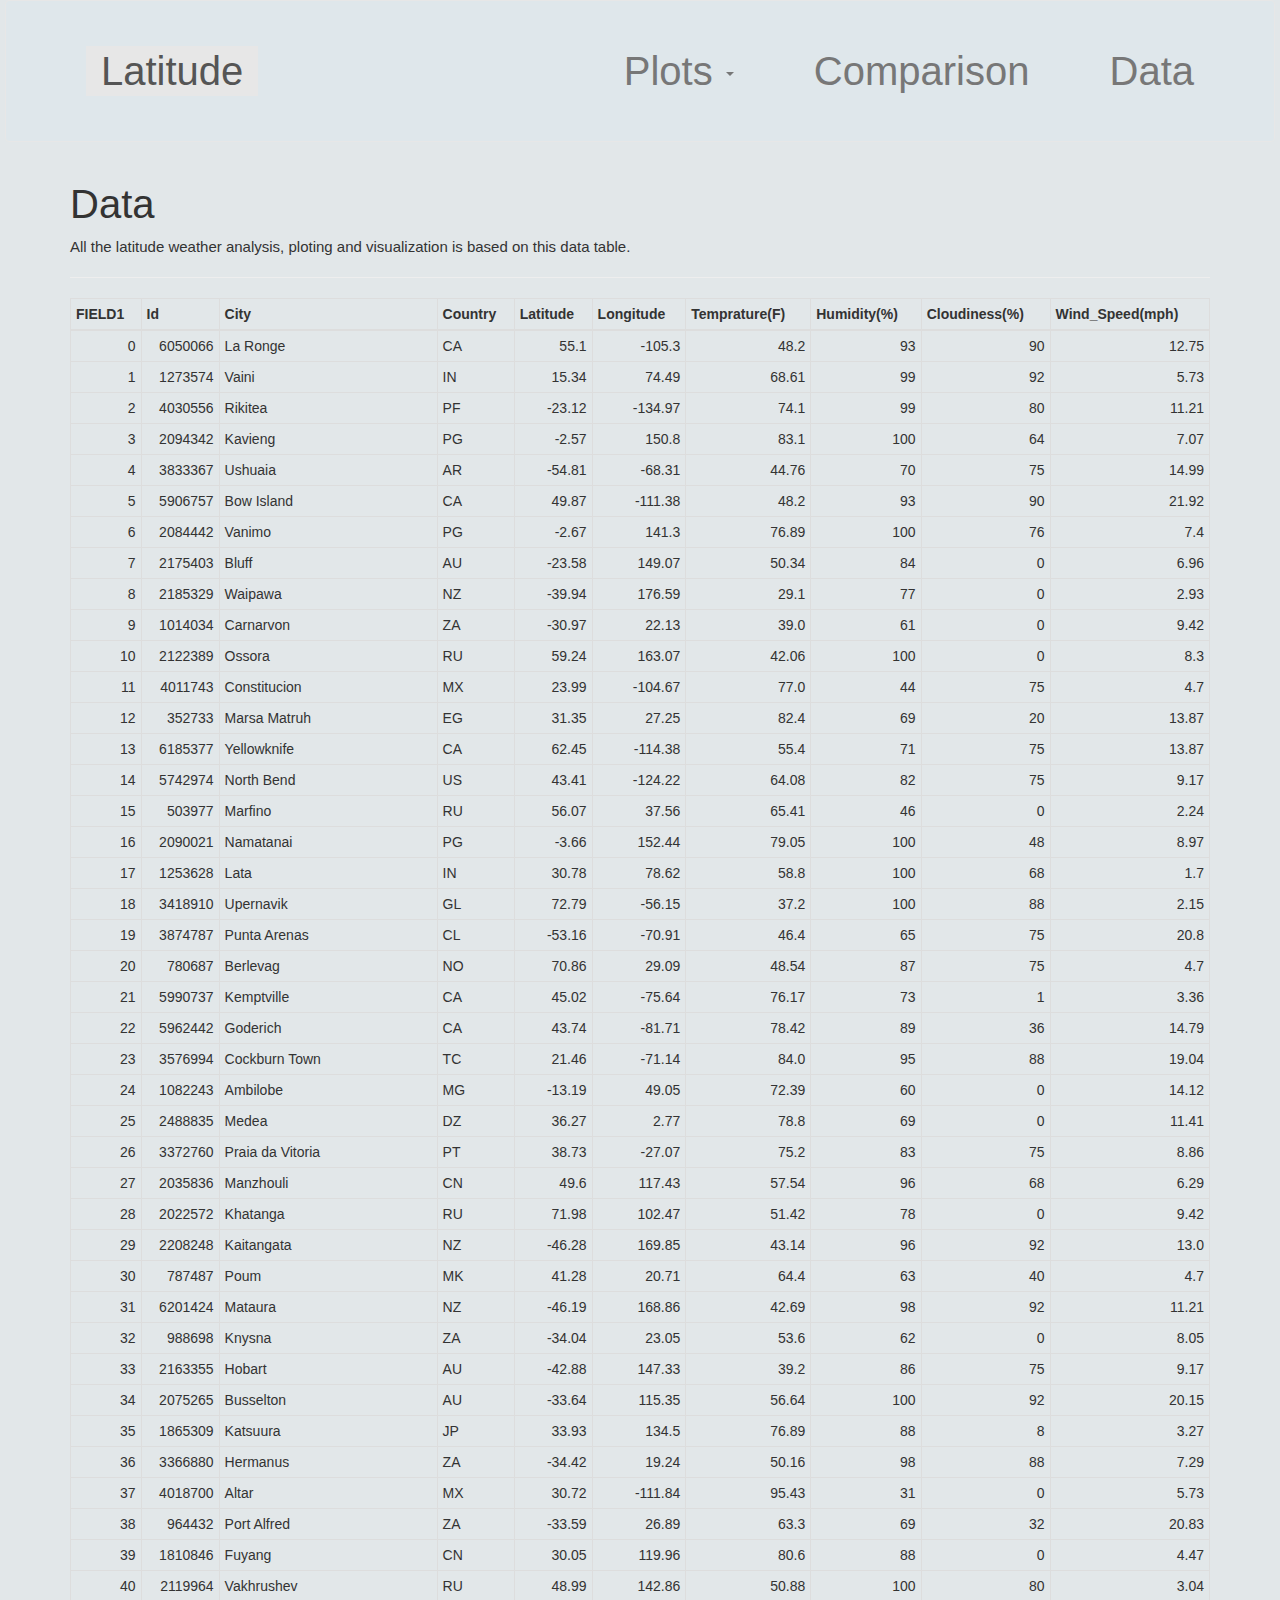
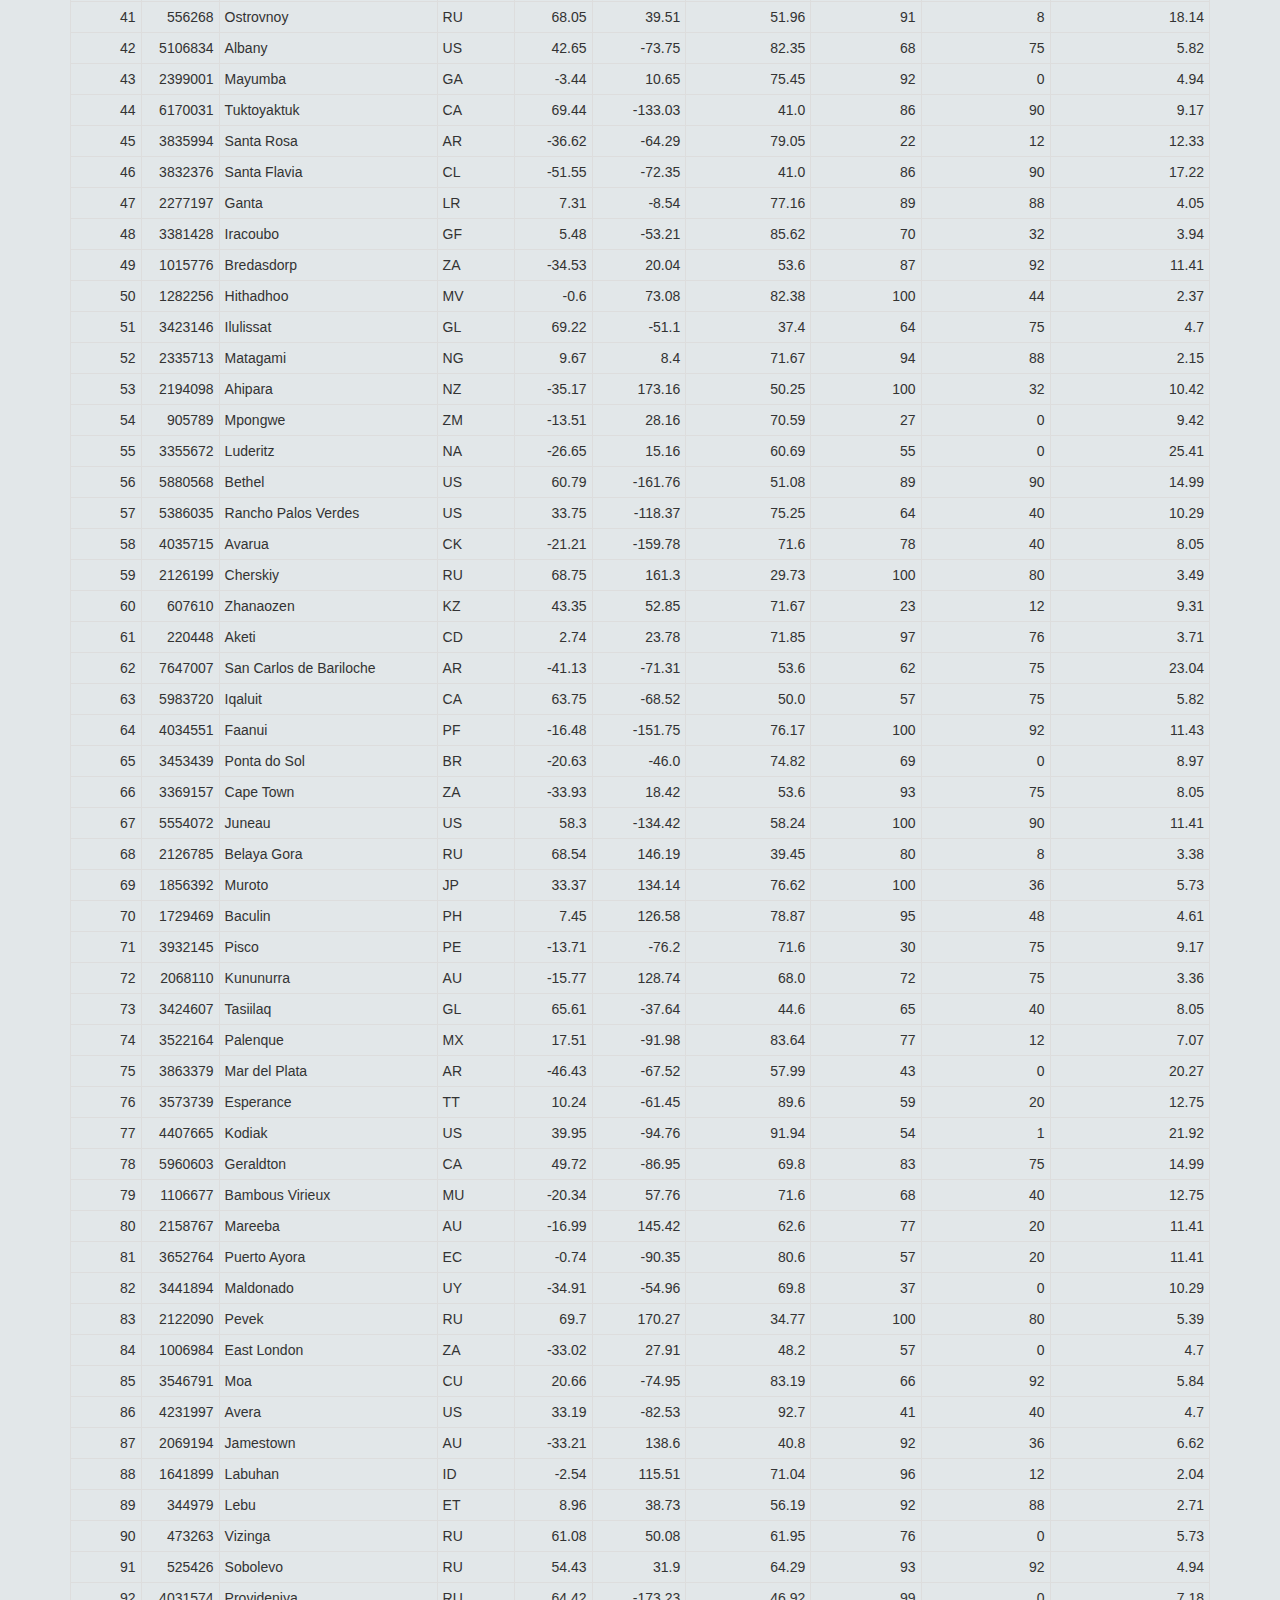
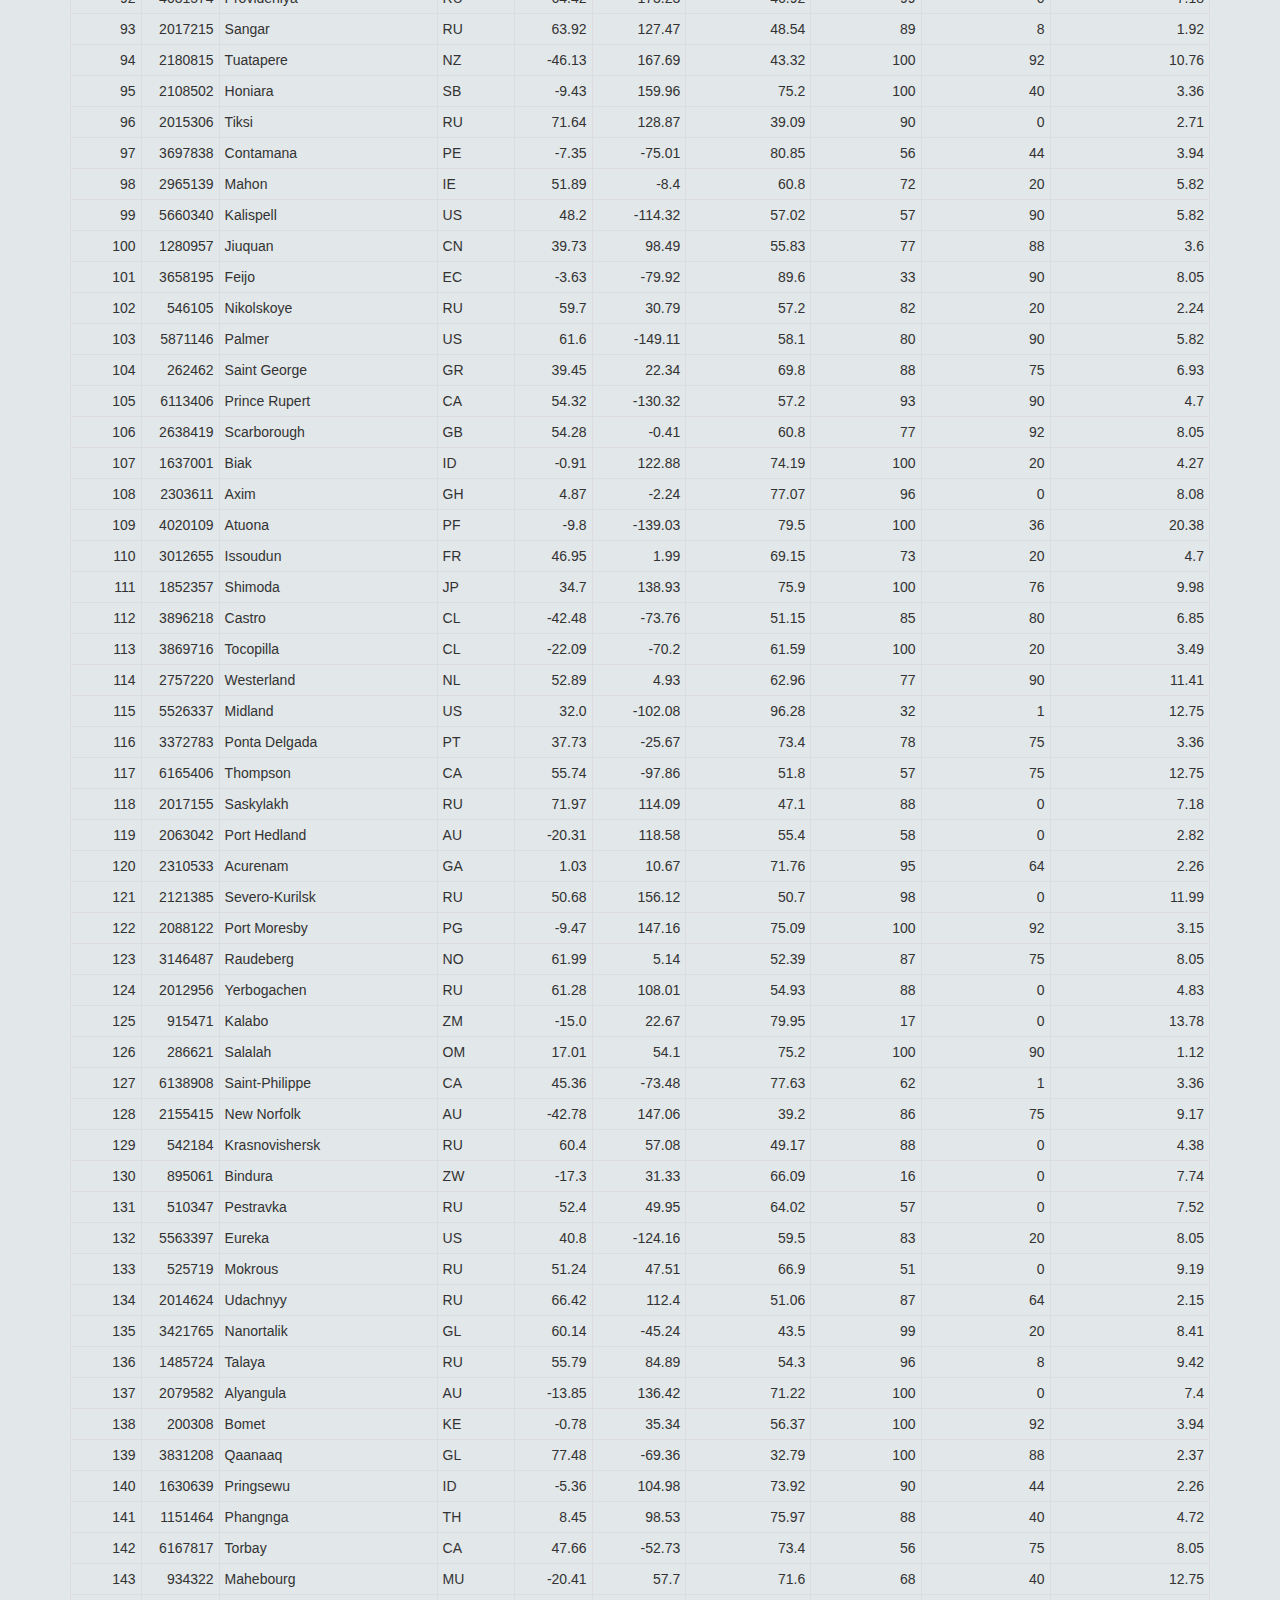
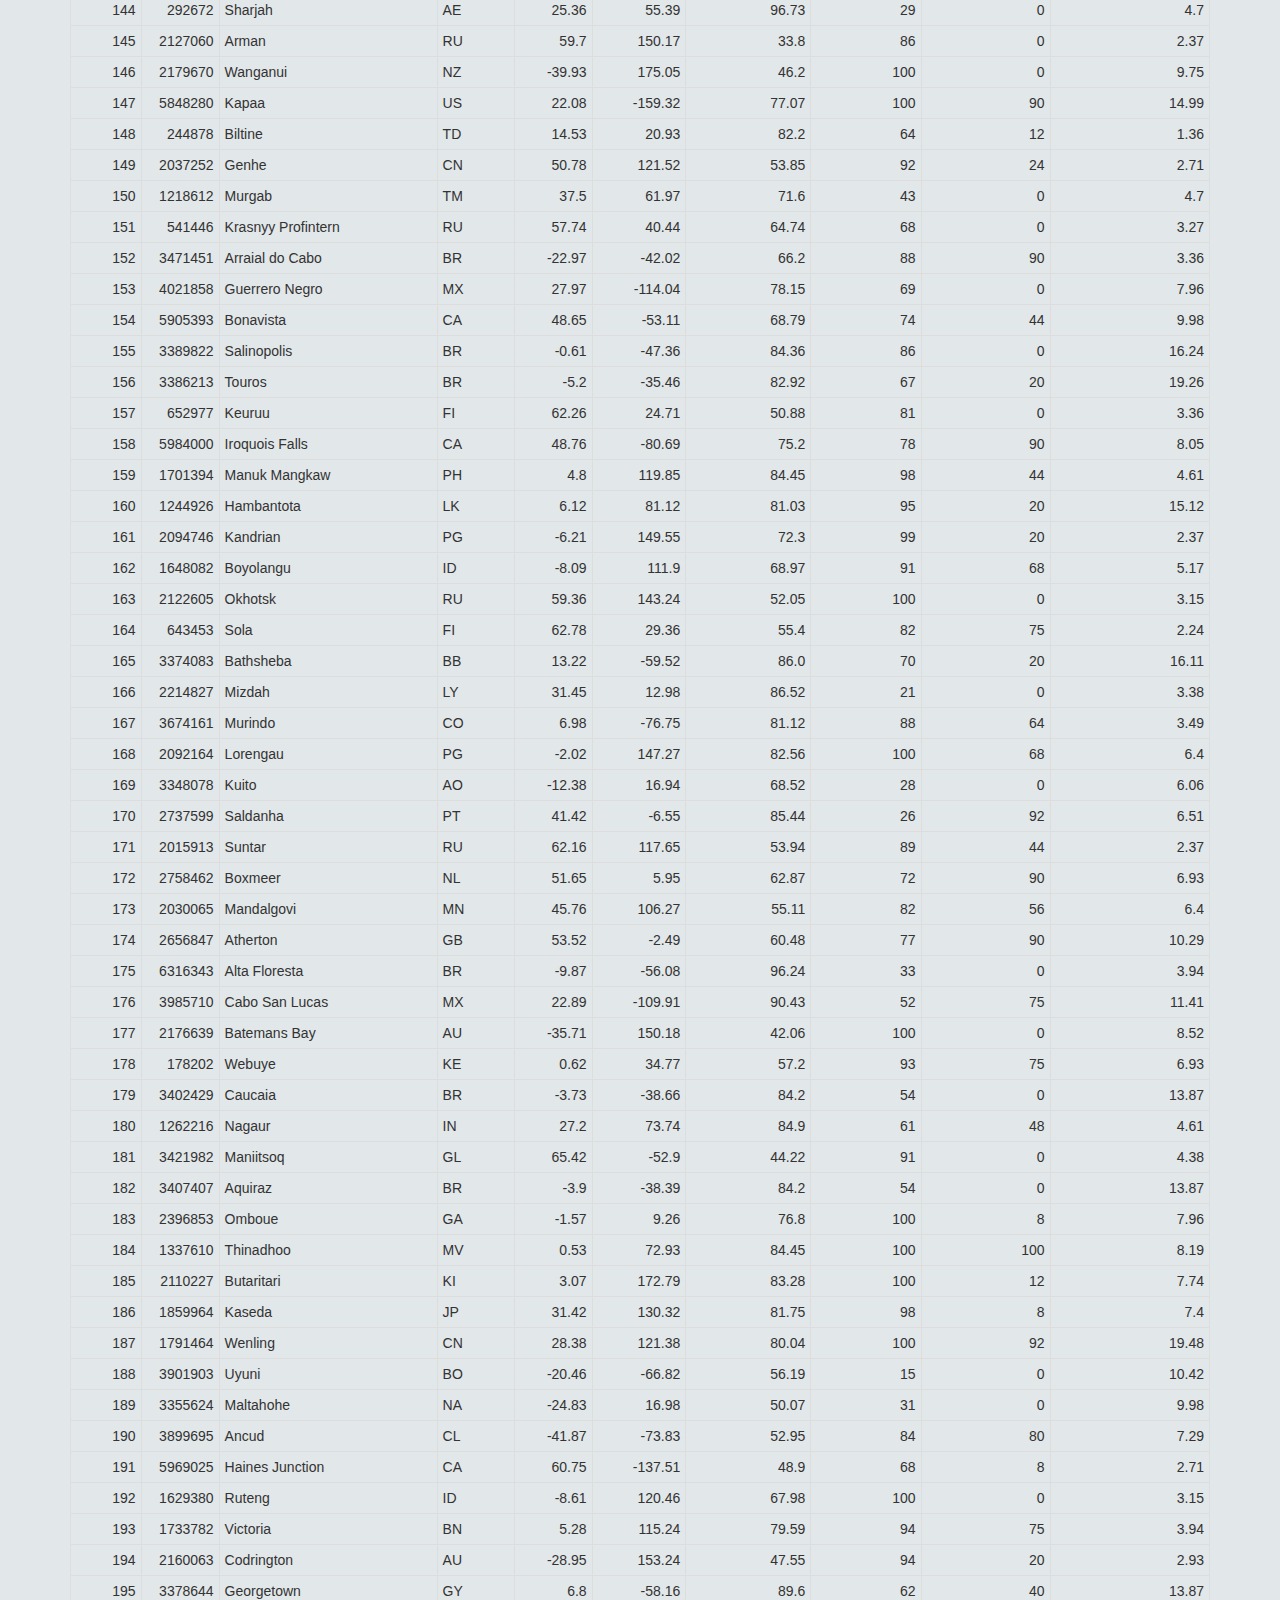
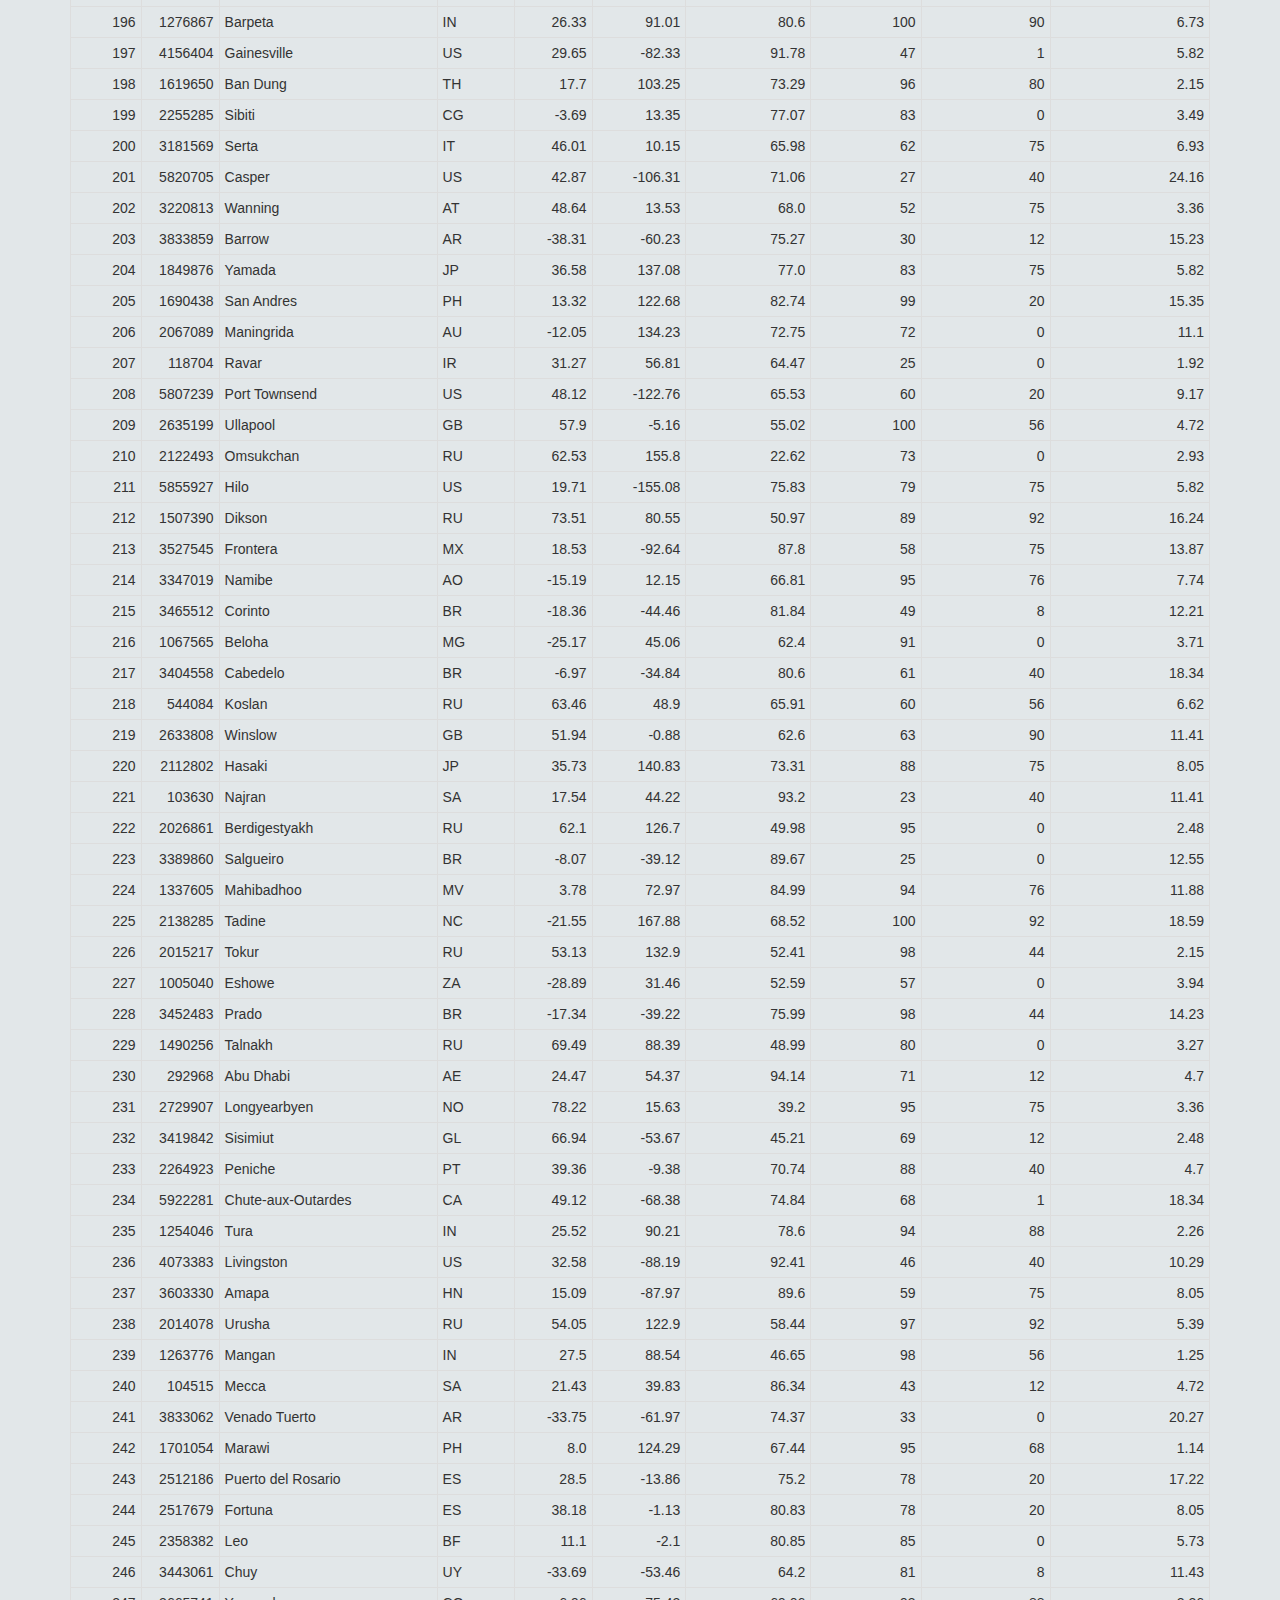
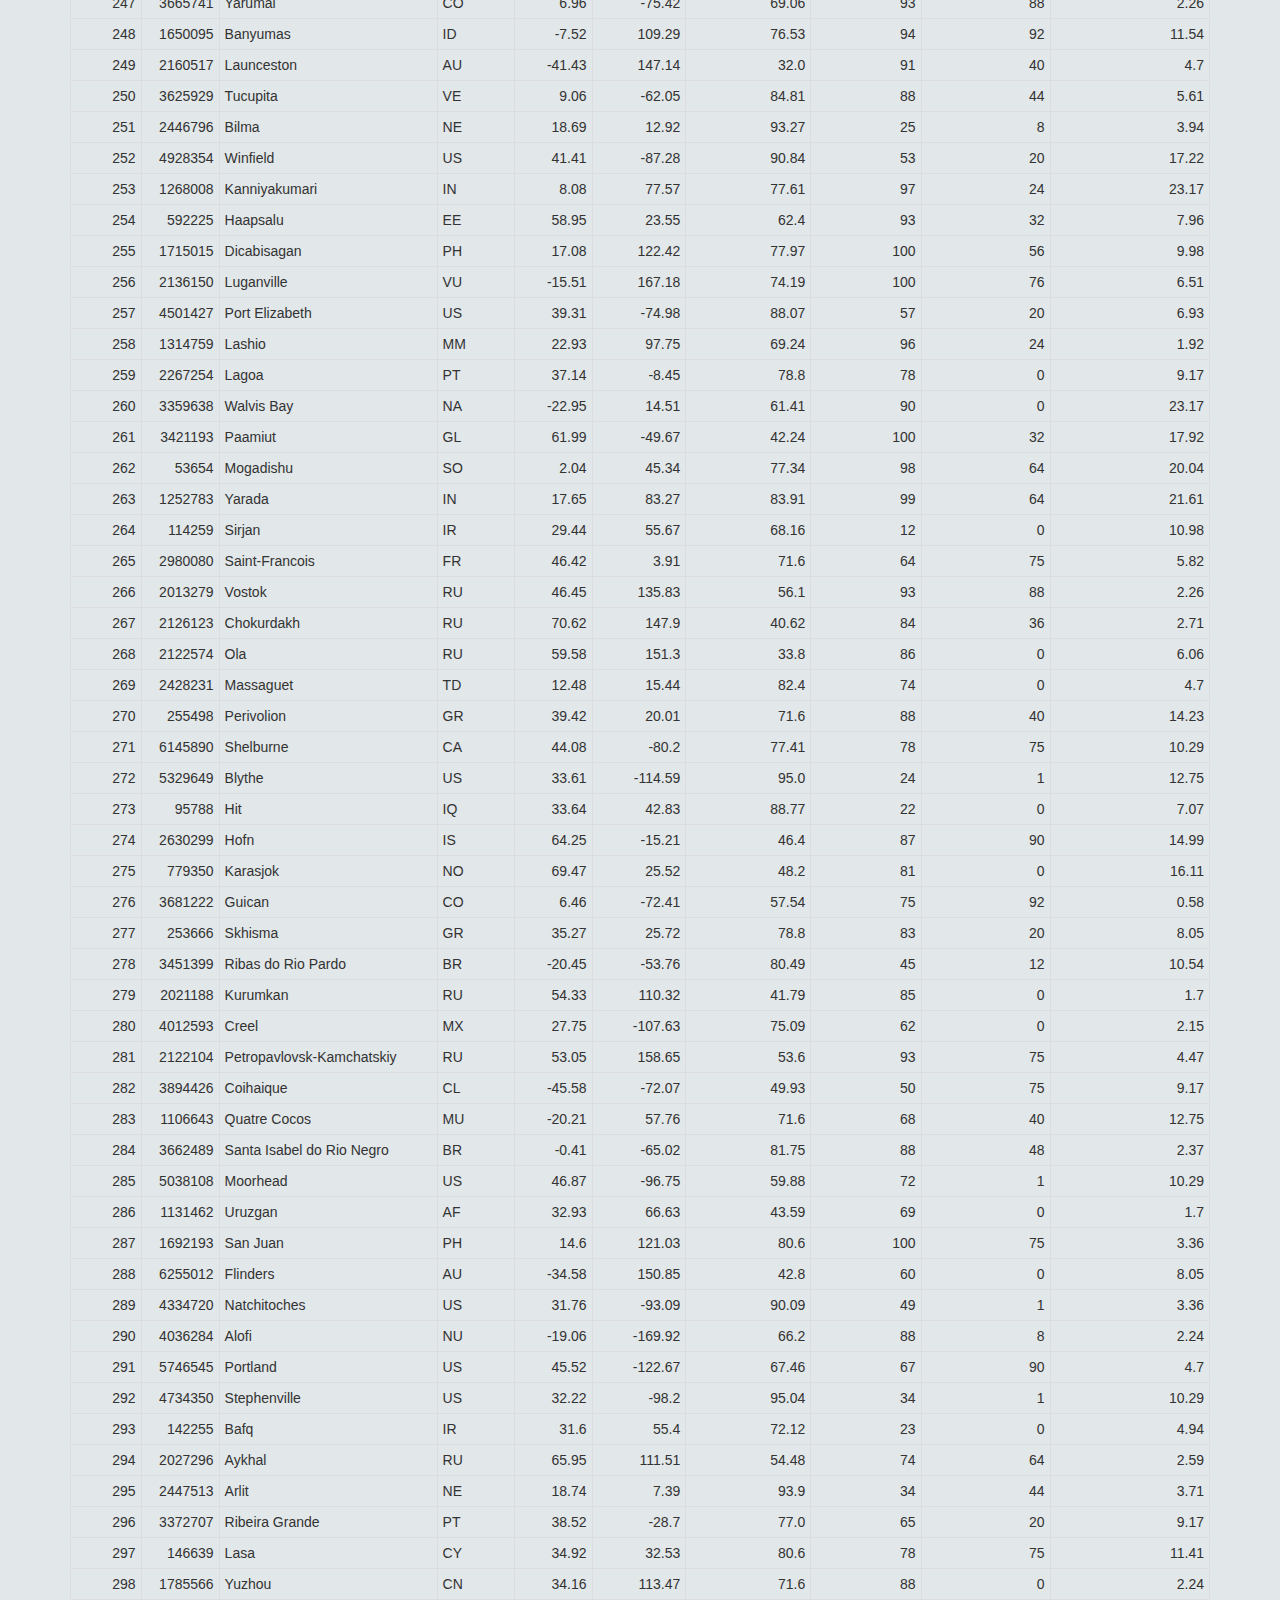
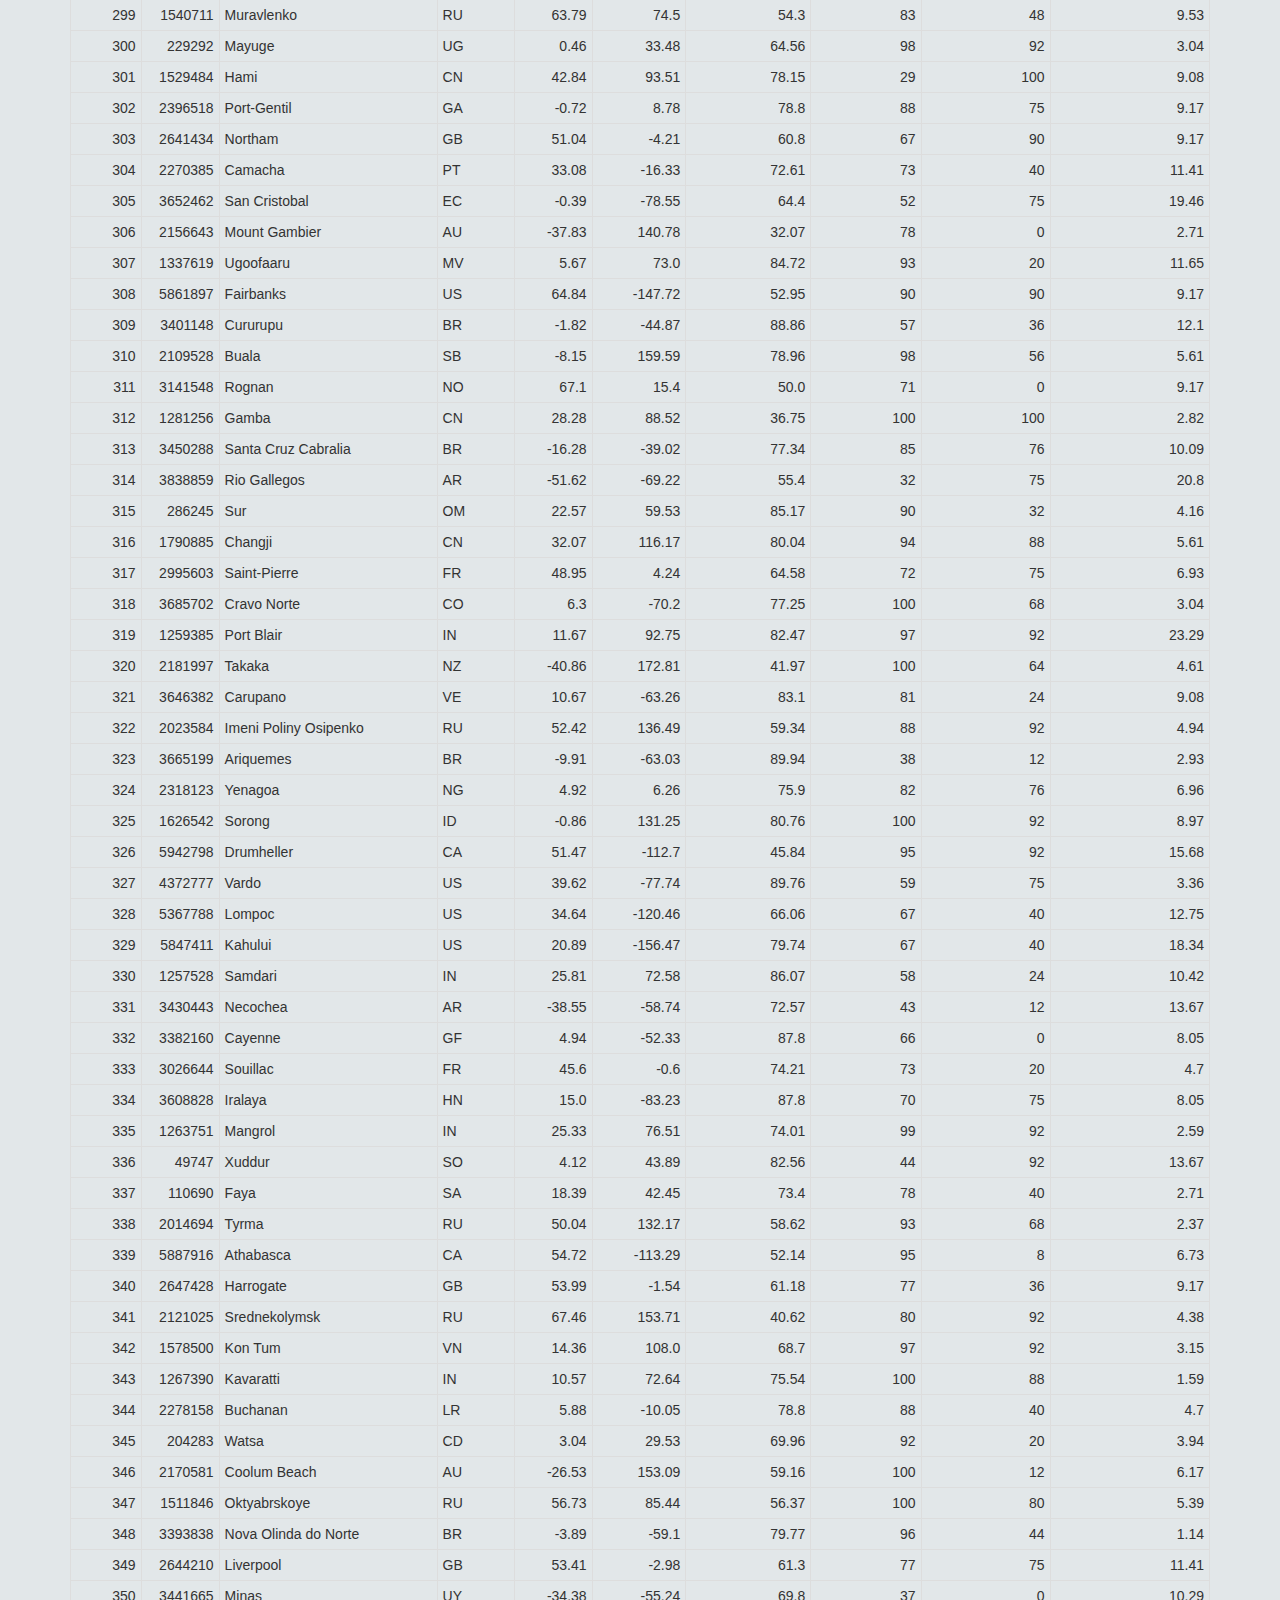
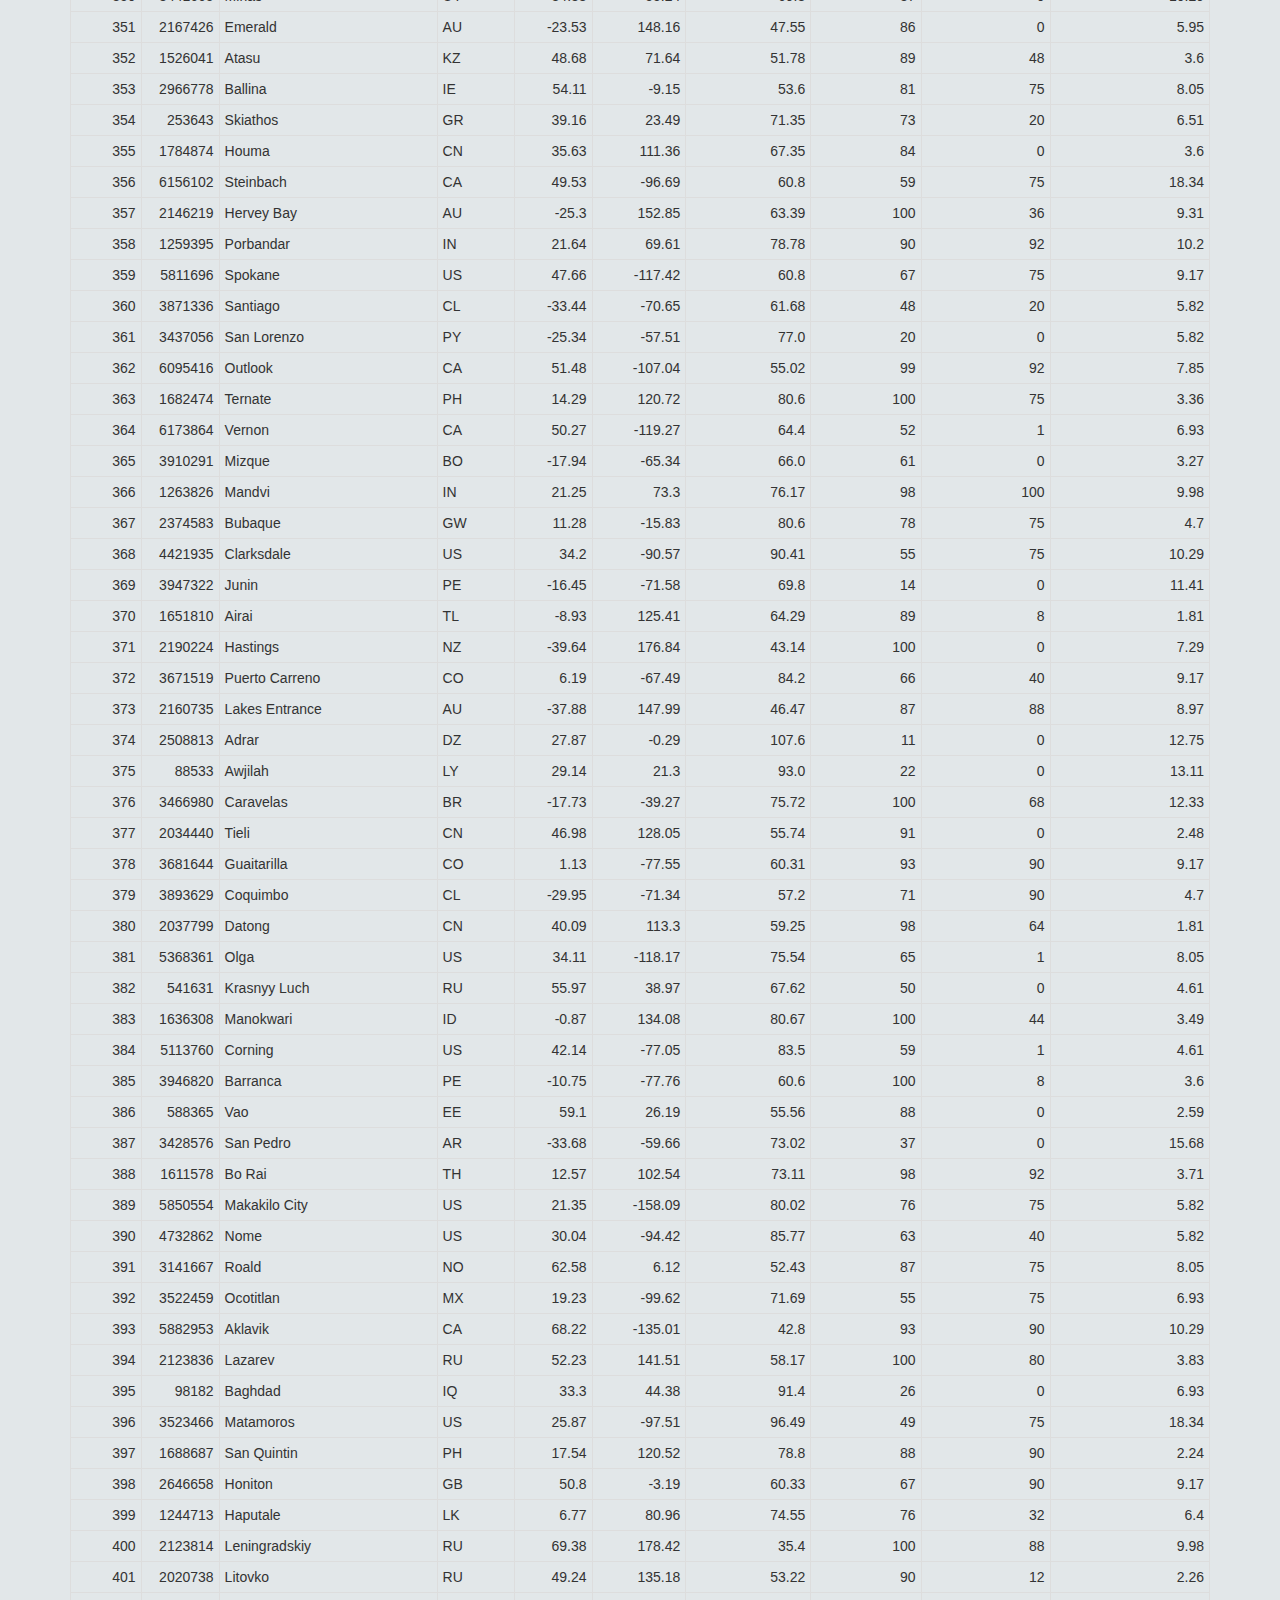
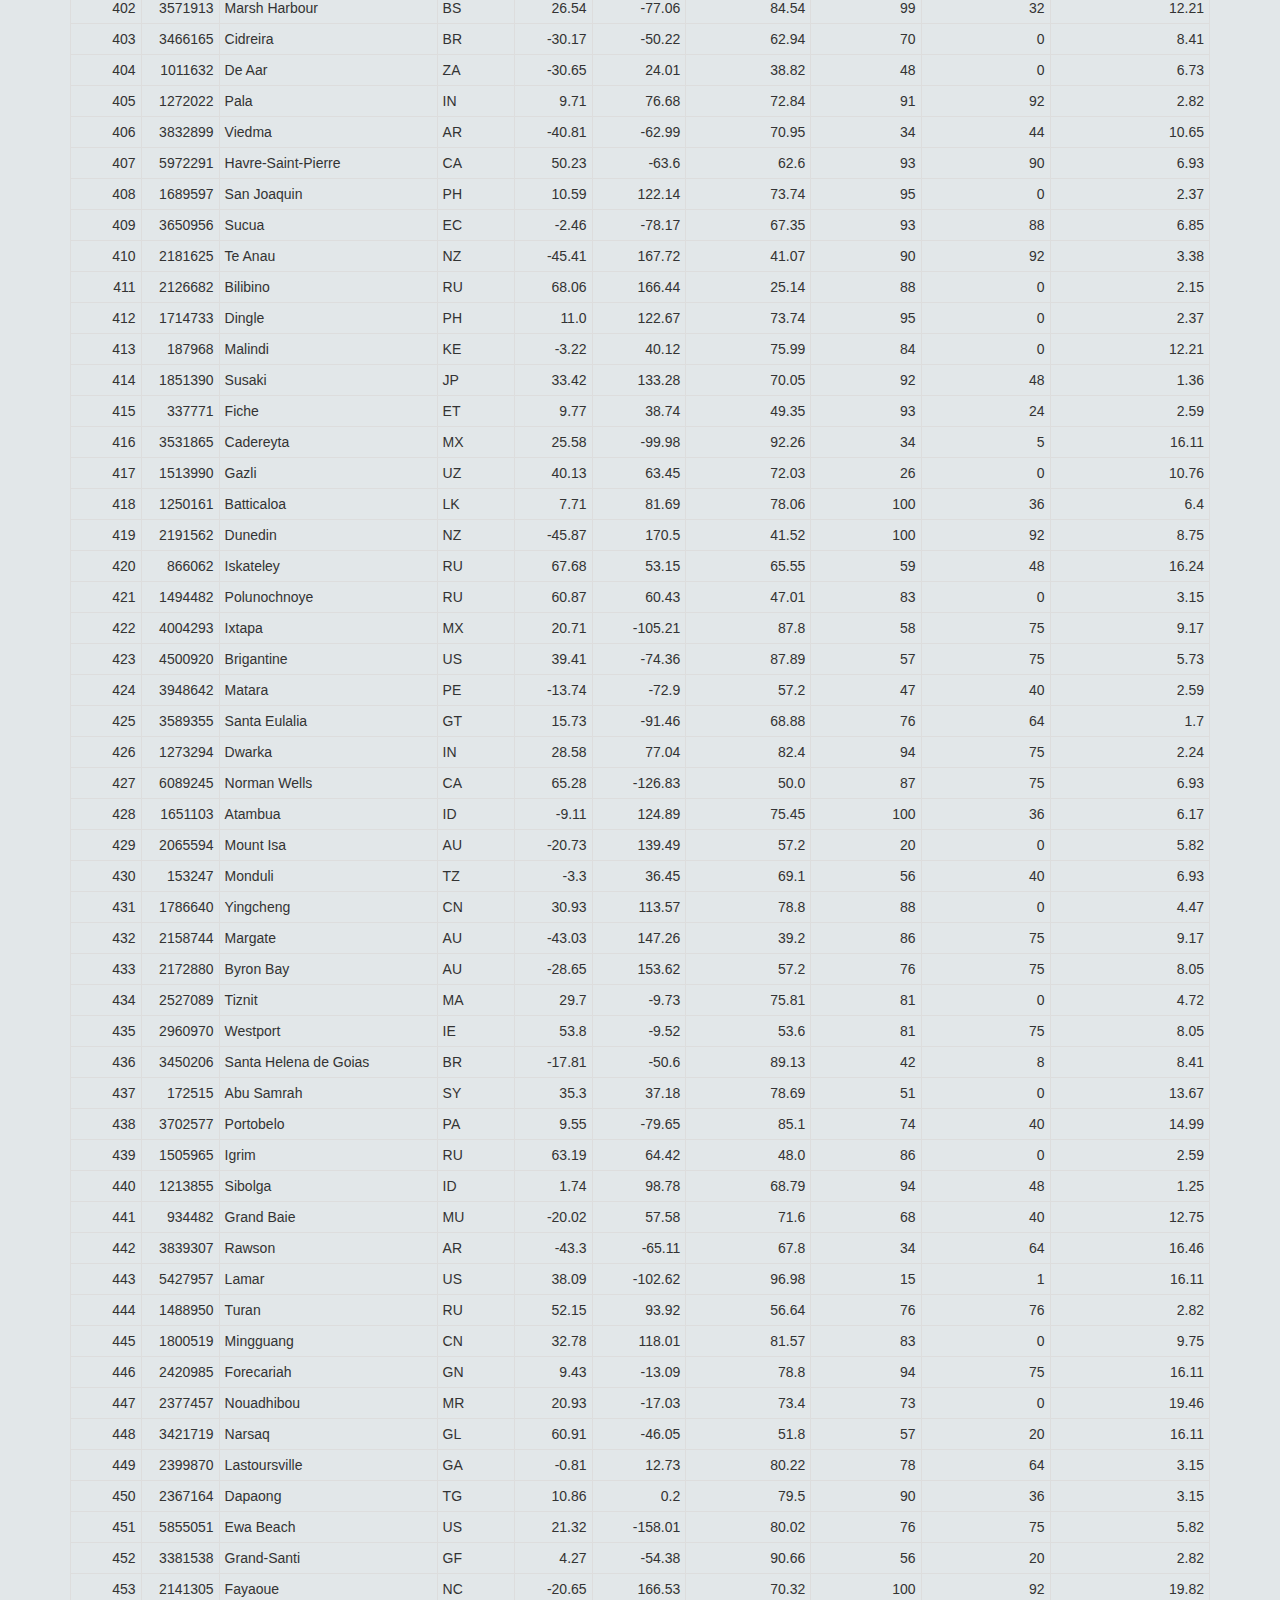
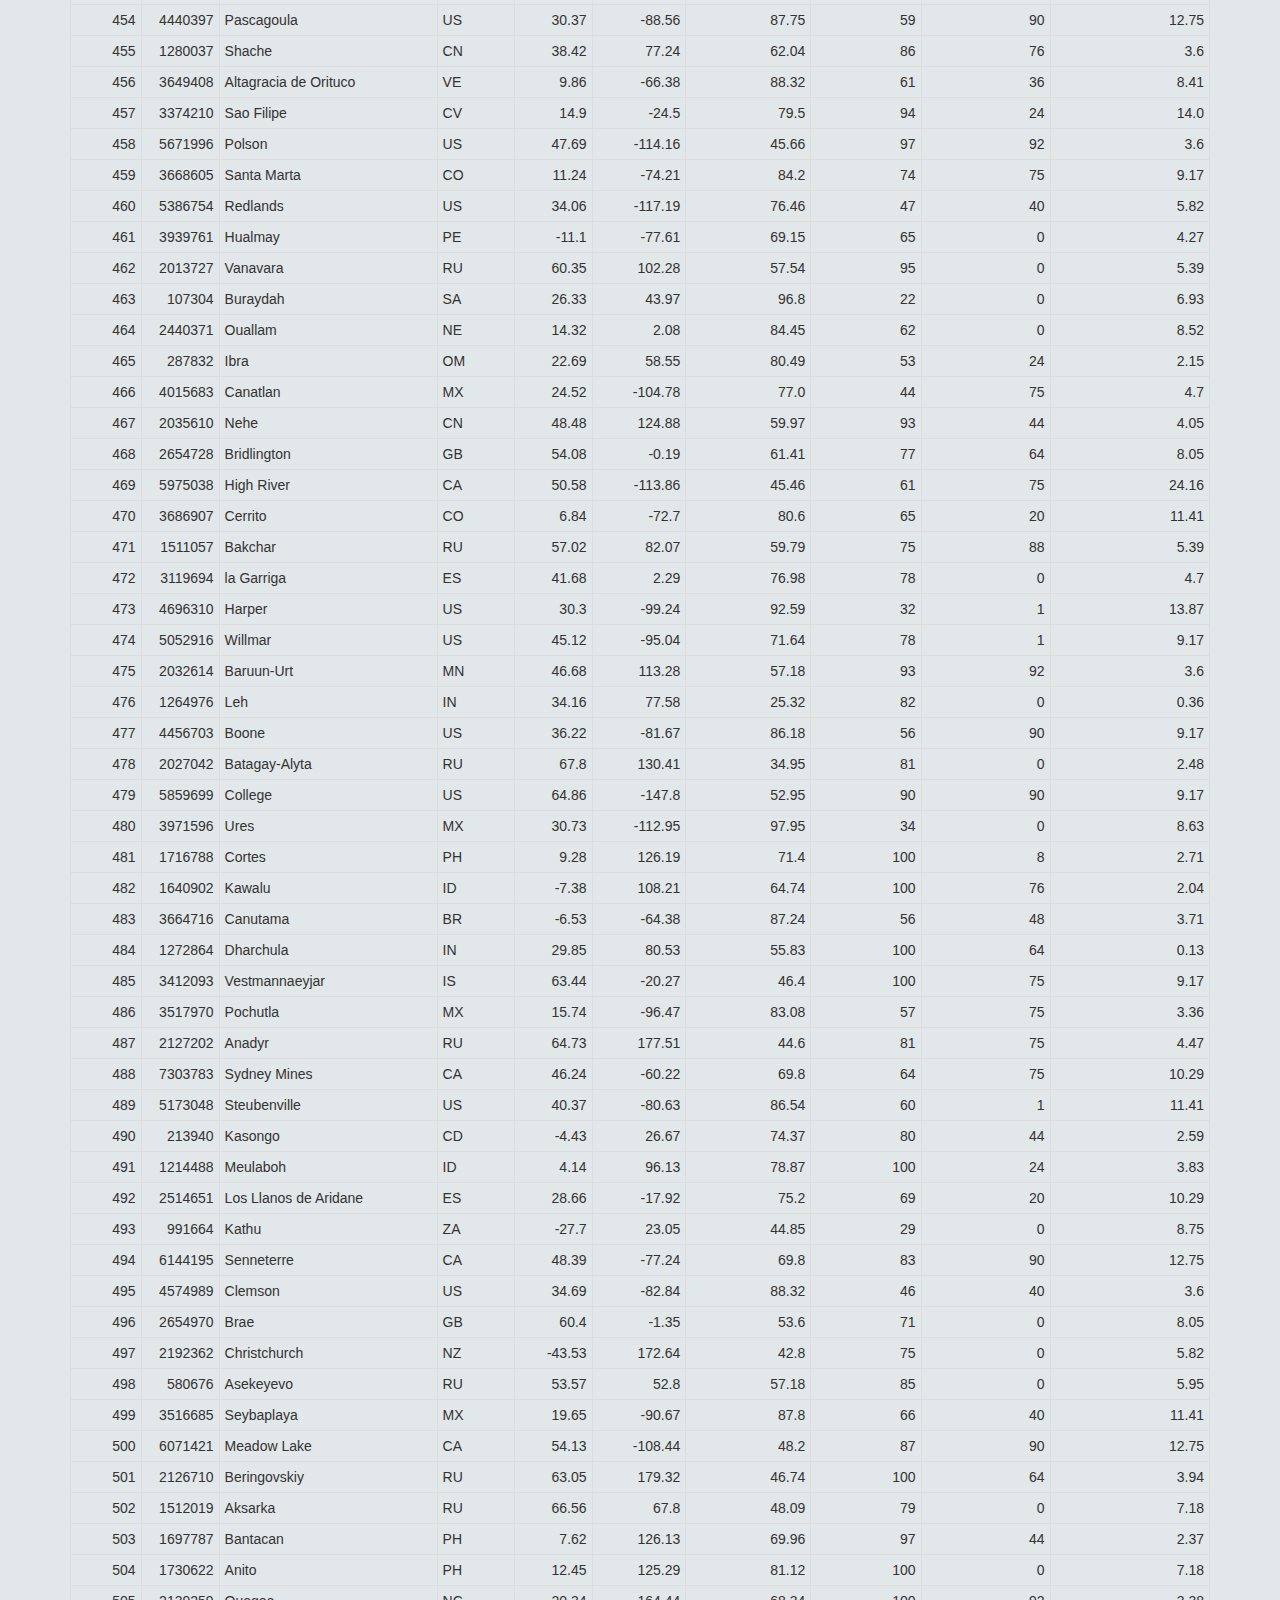
<file: data.html>
<!DOCTYPE html>

<html>



<head>

        <meta charset="utf-8">
        <meta name="viewport" content="width=device-width, initial-scale=1">
        <title>Latitude Web Visualization Dashboard</title>
        <link rel="stylesheet" href="https://maxcdn.bootstrapcdn.com/bootstrap/3.3.7/css/bootstrap.min.css" 
        integrity="sha384-BVYiiSIFeK1dGmJRAkycuHAHRg32OmUcww7on3RYdg4Va+PmSTsz/K68vbdEjh4u" crossorigin="anonymous">
        <script src="https://ajax.googleapis.com/ajax/libs/jquery/3.3.1/jquery.min.js"></script>
        <script src="https://maxcdn.bootstrapcdn.com/bootstrap/3.3.7/js/bootstrap.min.js" 
        integrity="sha384-Tc5IQib027qvyjSMfHjOMaLkfuWVxZxUPnCJA7l2mCWNIpG9mGCD8wGNIcPD7Txa" crossorigin="anonymous"></script>
        <link rel="stylesheet" href="style.css">



</head>



<body>

     <nav class="navbar navbar-default">

        <div class="container-fluid">

            <div class="navbar-header">

                <button type="button" class="navbar-toggle collapsed" data-toggle="collapse" data-target="#bs-example-navbar-collapse-1"

                    aria-expanded="false">

                    <span class="sr-only">Toggle navigation</span>

                    <span class="icon-bar"></span>

                    <span class="icon-bar"></span>

                    <span class="icon-bar"></span>

                </button>

            </div>



            <!-- Collect the nav links, and other content for toggling -->

            <div class="collapse navbar-collapse" id="bs-example-navbar-collapse-1">

                <!--left nav link-->

                <ul class="nav navbar-nav">

                    <li class="active">

                        <a href="index.html">Latitude

                            <span class="sr-only">(current)</span>

                        </a>

                    </li>

                </ul>

                <!--Right nav link-->

                <ul class="nav navbar-nav navbar-right">

                    <li class="dropdown">

                        <a href="#" class="dropdown-toggle" data-toggle="dropdown" role="button" aria-haspopup="true" aria-expanded="false">Plots

                            <span class="caret"></span>

                        </a>

                        <ul class="dropdown-menu">

                            <li>

                                <a href="temp.html">Max Temperature</a>

                            </li>

                            <li>

                                <a href="humid.html">Humidity</a>

                            </li>

                            <li>

                                <a href="cloud.html">Cloudiness</a>

                            </li>

                            <li>

                                <a href="wind.html">Wind Speed</a>

                            </li>

                        </ul>

                    </li>

                    <li>

                        <a href="comparison.html">Comparison</a>

                    </li>

                    <li>

                        <a href="data.html">Data</a>

                    </li>



                </ul>

            </div>

            <!-- /.navbar-collapse -->

        </div>

        <!-- /.container-fluid -->

    </nav>



    <!--Main Grid-->

    <div class="container">

        <div class="row">

            <div class=" col-sm-5 col-md-12">

                <div class="main-box">

                    <h1 class="main-pg-header">Data</h1>

                    <p> All the latitude weather analysis, ploting and visualization is based on this data table.</p>
                        
                    <hr>

                    <div class="summary txt">

                        <table class="table table-bordered table-hover table-condensed">
                        <thead>
                            <tr>
                                <th title="Field #1">FIELD1</th>
                                <th title="Field #2">Id</th>
                                <th title="Field #3">City</th>
                                <th title="Field #4">Country</th>
                                <th title="Field #5">Latitude</th>
                                <th title="Field #6">Longitude</th>
                                <th title="Field #7">Temprature(F)</th>
                                <th title="Field #8">Humidity(%)</th>
                                <th title="Field #9">Cloudiness(%)</th>
                                <th title="Field #10">Wind_Speed(mph)</th>
                            </tr>
                        </thead>
                        <tbody>
                            <tr>
                                <td align="right">0</td>
                                <td align="right">6050066</td>
                                <td>La Ronge</td>
                                <td>CA</td>
                                <td align="right">55.1</td>
                                <td align="right">-105.3</td>
                                <td align="right">48.2</td>
                                <td align="right">93</td>
                                <td align="right">90</td>
                                <td align="right">12.75</td>
                            </tr>
                            <tr>
                                <td align="right">1</td>
                                <td align="right">1273574</td>
                                <td>Vaini</td>
                                <td>IN</td>
                                <td align="right">15.34</td>
                                <td align="right">74.49</td>
                                <td align="right">68.61</td>
                                <td align="right">99</td>
                                <td align="right">92</td>
                                <td align="right">5.73</td>
                            </tr>
                            <tr>
                                <td align="right">2</td>
                                <td align="right">4030556</td>
                                <td>Rikitea</td>
                                <td>PF</td>
                                <td align="right">-23.12</td>
                                <td align="right">-134.97</td>
                                <td align="right">74.1</td>
                                <td align="right">99</td>
                                <td align="right">80</td>
                                <td align="right">11.21</td>
                            </tr>
                            <tr>
                                <td align="right">3</td>
                                <td align="right">2094342</td>
                                <td>Kavieng</td>
                                <td>PG</td>
                                <td align="right">-2.57</td>
                                <td align="right">150.8</td>
                                <td align="right">83.1</td>
                                <td align="right">100</td>
                                <td align="right">64</td>
                                <td align="right">7.07</td>
                            </tr>
                            <tr>
                                <td align="right">4</td>
                                <td align="right">3833367</td>
                                <td>Ushuaia</td>
                                <td>AR</td>
                                <td align="right">-54.81</td>
                                <td align="right">-68.31</td>
                                <td align="right">44.76</td>
                                <td align="right">70</td>
                                <td align="right">75</td>
                                <td align="right">14.99</td>
                            </tr>
                            <tr>
                                <td align="right">5</td>
                                <td align="right">5906757</td>
                                <td>Bow Island</td>
                                <td>CA</td>
                                <td align="right">49.87</td>
                                <td align="right">-111.38</td>
                                <td align="right">48.2</td>
                                <td align="right">93</td>
                                <td align="right">90</td>
                                <td align="right">21.92</td>
                            </tr>
                            <tr>
                                <td align="right">6</td>
                                <td align="right">2084442</td>
                                <td>Vanimo</td>
                                <td>PG</td>
                                <td align="right">-2.67</td>
                                <td align="right">141.3</td>
                                <td align="right">76.89</td>
                                <td align="right">100</td>
                                <td align="right">76</td>
                                <td align="right">7.4</td>
                            </tr>
                            <tr>
                                <td align="right">7</td>
                                <td align="right">2175403</td>
                                <td>Bluff</td>
                                <td>AU</td>
                                <td align="right">-23.58</td>
                                <td align="right">149.07</td>
                                <td align="right">50.34</td>
                                <td align="right">84</td>
                                <td align="right">0</td>
                                <td align="right">6.96</td>
                                </tr>
                                <tr>
                                <td align="right">8</td>
                                <td align="right">2185329</td>
                                <td>Waipawa</td>
                                <td>NZ</td>
                                <td align="right">-39.94</td>
                                <td align="right">176.59</td>
                                <td align="right">29.1</td>
                                <td align="right">77</td>
                                <td align="right">0</td>
                                <td align="right">2.93</td>
                            </tr>
                            <tr>
                                <td align="right">9</td>
                                <td align="right">1014034</td>
                                <td>Carnarvon</td>
                                <td>ZA</td>
                                <td align="right">-30.97</td>
                                <td align="right">22.13</td>
                                <td align="right">39.0</td>
                                <td align="right">61</td>
                                <td align="right">0</td>
                                <td align="right">9.42</td>
                            </tr>
                            <tr>
                                <td align="right">10</td>
                                <td align="right">2122389</td>
                                <td>Ossora</td>
                                <td>RU</td>
                                <td align="right">59.24</td>
                                <td align="right">163.07</td>
                                <td align="right">42.06</td>
                                <td align="right">100</td>
                                <td align="right">0</td>
                                <td align="right">8.3</td>
                                </tr>
                                <tr>
                                <td align="right">11</td>
                                <td align="right">4011743</td>
                                <td>Constitucion</td>
                                <td>MX</td>
                                <td align="right">23.99</td>
                                <td align="right">-104.67</td>
                                <td align="right">77.0</td>
                                <td align="right">44</td>
                                <td align="right">75</td>
                                <td align="right">4.7</td>
                                </tr>
                                <tr>
                                <td align="right">12</td>
                                <td align="right">352733</td>
                                <td>Marsa Matruh</td>
                                <td>EG</td>
                                <td align="right">31.35</td>
                                <td align="right">27.25</td>
                                <td align="right">82.4</td>
                                <td align="right">69</td>
                                <td align="right">20</td>
                                <td align="right">13.87</td>
                                </tr>
                                <tr>
                                <td align="right">13</td>
                                <td align="right">6185377</td>
                                <td>Yellowknife</td>
                                <td>CA</td>
                                <td align="right">62.45</td>
                                <td align="right">-114.38</td>
                                <td align="right">55.4</td>
                                <td align="right">71</td>
                                <td align="right">75</td>
                                <td align="right">13.87</td>
                                </tr>
                                <tr>
                                <td align="right">14</td>
                                <td align="right">5742974</td>
                                <td>North Bend</td>
                                <td>US</td>
                                <td align="right">43.41</td>
                                <td align="right">-124.22</td>
                                <td align="right">64.08</td>
                                <td align="right">82</td>
                                <td align="right">75</td>
                                <td align="right">9.17</td>
                                </tr>
                                <tr>
                                <td align="right">15</td>
                                <td align="right">503977</td>
                                <td>Marfino</td>
                                <td>RU</td>
                                <td align="right">56.07</td>
                                <td align="right">37.56</td>
                                <td align="right">65.41</td>
                                <td align="right">46</td>
                                <td align="right">0</td>
                                <td align="right">2.24</td>
                                </tr>
                                <tr>
                                <td align="right">16</td>
                                <td align="right">2090021</td>
                                <td>Namatanai</td>
                                <td>PG</td>
                                <td align="right">-3.66</td>
                                <td align="right">152.44</td>
                                <td align="right">79.05</td>
                                <td align="right">100</td>
                                <td align="right">48</td>
                                <td align="right">8.97</td>
                                </tr>
                                <tr>
                                <td align="right">17</td>
                                <td align="right">1253628</td>
                                <td>Lata</td>
                                <td>IN</td>
                                <td align="right">30.78</td>
                                <td align="right">78.62</td>
                                <td align="right">58.8</td>
                                <td align="right">100</td>
                                <td align="right">68</td>
                                <td align="right">1.7</td>
                                </tr>
                                <tr>
                                <td align="right">18</td>
                                <td align="right">3418910</td>
                                <td>Upernavik</td>
                                <td>GL</td>
                                <td align="right">72.79</td>
                                <td align="right">-56.15</td>
                                <td align="right">37.2</td>
                                <td align="right">100</td>
                                <td align="right">88</td>
                                <td align="right">2.15</td>
                                </tr>
                                <tr>
                                <td align="right">19</td>
                                <td align="right">3874787</td>
                                <td>Punta Arenas</td>
                                <td>CL</td>
                                <td align="right">-53.16</td>
                                <td align="right">-70.91</td>
                                <td align="right">46.4</td>
                                <td align="right">65</td>
                                <td align="right">75</td>
                                <td align="right">20.8</td>
                                </tr>
                                <tr>
                                <td align="right">20</td>
                                <td align="right">780687</td>
                                <td>Berlevag</td>
                                <td>NO</td>
                                <td align="right">70.86</td>
                                <td align="right">29.09</td>
                                <td align="right">48.54</td>
                                <td align="right">87</td>
                                <td align="right">75</td>
                                <td align="right">4.7</td>
                                </tr>
                                <tr>
                                <td align="right">21</td>
                                <td align="right">5990737</td>
                                <td>Kemptville</td>
                                <td>CA</td>
                                <td align="right">45.02</td>
                                <td align="right">-75.64</td>
                                <td align="right">76.17</td>
                                <td align="right">73</td>
                                <td align="right">1</td>
                                <td align="right">3.36</td>
                                </tr>
                                <tr>
                                <td align="right">22</td>
                                <td align="right">5962442</td>
                                <td>Goderich</td>
                                <td>CA</td>
                                <td align="right">43.74</td>
                                <td align="right">-81.71</td>
                                <td align="right">78.42</td>
                                <td align="right">89</td>
                                <td align="right">36</td>
                                <td align="right">14.79</td>
                                </tr>
                                <tr>
                                <td align="right">23</td>
                                <td align="right">3576994</td>
                                <td>Cockburn Town</td>
                                <td>TC</td>
                                <td align="right">21.46</td>
                                <td align="right">-71.14</td>
                                <td align="right">84.0</td>
                                <td align="right">95</td>
                                <td align="right">88</td>
                                <td align="right">19.04</td>
                                </tr>
                                <tr>
                                <td align="right">24</td>
                                <td align="right">1082243</td>
                                <td>Ambilobe</td>
                                <td>MG</td>
                                <td align="right">-13.19</td>
                                <td align="right">49.05</td>
                                <td align="right">72.39</td>
                                <td align="right">60</td>
                                <td align="right">0</td>
                                <td align="right">14.12</td>
                                </tr>
                                <tr>
                                <td align="right">25</td>
                                <td align="right">2488835</td>
                                <td>Medea</td>
                                <td>DZ</td>
                                <td align="right">36.27</td>
                                <td align="right">2.77</td>
                                <td align="right">78.8</td>
                                <td align="right">69</td>
                                <td align="right">0</td>
                                <td align="right">11.41</td>
                                </tr>
                                <tr>
                                <td align="right">26</td>
                                <td align="right">3372760</td>
                                <td>Praia da Vitoria</td>
                                <td>PT</td>
                                <td align="right">38.73</td>
                                <td align="right">-27.07</td>
                                <td align="right">75.2</td>
                                <td align="right">83</td>
                                <td align="right">75</td>
                                <td align="right">8.86</td>
                                </tr>
                                <tr>
                                <td align="right">27</td>
                                <td align="right">2035836</td>
                                <td>Manzhouli</td>
                                <td>CN</td>
                                <td align="right">49.6</td>
                                <td align="right">117.43</td>
                                <td align="right">57.54</td>
                                <td align="right">96</td>
                                <td align="right">68</td>
                                <td align="right">6.29</td>
                                </tr>
                                <tr>
                                <td align="right">28</td>
                                <td align="right">2022572</td>
                                <td>Khatanga</td>
                                <td>RU</td>
                                <td align="right">71.98</td>
                                <td align="right">102.47</td>
                                <td align="right">51.42</td>
                                <td align="right">78</td>
                                <td align="right">0</td>
                                <td align="right">9.42</td>
                                </tr>
                                <tr>
                                <td align="right">29</td>
                                <td align="right">2208248</td>
                                <td>Kaitangata</td>
                                <td>NZ</td>
                                <td align="right">-46.28</td>
                                <td align="right">169.85</td>
                                <td align="right">43.14</td>
                                <td align="right">96</td>
                                <td align="right">92</td>
                                <td align="right">13.0</td>
                                </tr>
                                <tr>
                                <td align="right">30</td>
                                <td align="right">787487</td>
                                <td>Poum</td>
                                <td>MK</td>
                                <td align="right">41.28</td>
                                <td align="right">20.71</td>
                                <td align="right">64.4</td>
                                <td align="right">63</td>
                                <td align="right">40</td>
                                <td align="right">4.7</td>
                                </tr>
                                <tr>
                                <td align="right">31</td>
                                <td align="right">6201424</td>
                                <td>Mataura</td>
                                <td>NZ</td>
                                <td align="right">-46.19</td>
                                <td align="right">168.86</td>
                                <td align="right">42.69</td>
                                <td align="right">98</td>
                                <td align="right">92</td>
                                <td align="right">11.21</td>
                                </tr>
                                <tr>
                                <td align="right">32</td>
                                <td align="right">988698</td>
                                <td>Knysna</td>
                                <td>ZA</td>
                                <td align="right">-34.04</td>
                                <td align="right">23.05</td>
                                <td align="right">53.6</td>
                                <td align="right">62</td>
                                <td align="right">0</td>
                                <td align="right">8.05</td>
                                </tr>
                                <tr>
                                <td align="right">33</td>
                                <td align="right">2163355</td>
                                <td>Hobart</td>
                                <td>AU</td>
                                <td align="right">-42.88</td>
                                <td align="right">147.33</td>
                                <td align="right">39.2</td>
                                <td align="right">86</td>
                                <td align="right">75</td>
                                <td align="right">9.17</td>
                                </tr>
                                <tr>
                                <td align="right">34</td>
                                <td align="right">2075265</td>
                                <td>Busselton</td>
                                <td>AU</td>
                                <td align="right">-33.64</td>
                                <td align="right">115.35</td>
                                <td align="right">56.64</td>
                                <td align="right">100</td>
                                <td align="right">92</td>
                                <td align="right">20.15</td>
                                </tr>
                                <tr>
                                <td align="right">35</td>
                                <td align="right">1865309</td>
                                <td>Katsuura</td>
                                <td>JP</td>
                                <td align="right">33.93</td>
                                <td align="right">134.5</td>
                                <td align="right">76.89</td>
                                <td align="right">88</td>
                                <td align="right">8</td>
                                <td align="right">3.27</td>
                                </tr>
                                <tr>
                                <td align="right">36</td>
                                <td align="right">3366880</td>
                                <td>Hermanus</td>
                                <td>ZA</td>
                                <td align="right">-34.42</td>
                                <td align="right">19.24</td>
                                <td align="right">50.16</td>
                                <td align="right">98</td>
                                <td align="right">88</td>
                                <td align="right">7.29</td>
                                </tr>
                                <tr>
                                <td align="right">37</td>
                                <td align="right">4018700</td>
                                <td>Altar</td>
                                <td>MX</td>
                                <td align="right">30.72</td>
                                <td align="right">-111.84</td>
                                <td align="right">95.43</td>
                                <td align="right">31</td>
                                <td align="right">0</td>
                                <td align="right">5.73</td>
                                </tr>
                                <tr>
                                <td align="right">38</td>
                                <td align="right">964432</td>
                                <td>Port Alfred</td>
                                <td>ZA</td>
                                <td align="right">-33.59</td>
                                <td align="right">26.89</td>
                                <td align="right">63.3</td>
                                <td align="right">69</td>
                                <td align="right">32</td>
                                <td align="right">20.83</td>
                                </tr>
                                <tr>
                                <td align="right">39</td>
                                <td align="right">1810846</td>
                                <td>Fuyang</td>
                                <td>CN</td>
                                <td align="right">30.05</td>
                                <td align="right">119.96</td>
                                <td align="right">80.6</td>
                                <td align="right">88</td>
                                <td align="right">0</td>
                                <td align="right">4.47</td>
                                </tr>
                                <tr>
                                <td align="right">40</td>
                                <td align="right">2119964</td>
                                <td>Vakhrushev</td>
                                <td>RU</td>
                                <td align="right">48.99</td>
                                <td align="right">142.86</td>
                                <td align="right">50.88</td>
                                <td align="right">100</td>
                                <td align="right">80</td>
                                <td align="right">3.04</td>
                                </tr>
                                <tr>
                                <td align="right">41</td>
                                <td align="right">556268</td>
                                <td>Ostrovnoy</td>
                                <td>RU</td>
                                <td align="right">68.05</td>
                                <td align="right">39.51</td>
                                <td align="right">51.96</td>
                                <td align="right">91</td>
                                <td align="right">8</td>
                                <td align="right">18.14</td>
                                </tr>
                                <tr>
                                <td align="right">42</td>
                                <td align="right">5106834</td>
                                <td>Albany</td>
                                <td>US</td>
                                <td align="right">42.65</td>
                                <td align="right">-73.75</td>
                                <td align="right">82.35</td>
                                <td align="right">68</td>
                                <td align="right">75</td>
                                <td align="right">5.82</td>
                                </tr>
                                <tr>
                                <td align="right">43</td>
                                <td align="right">2399001</td>
                                <td>Mayumba</td>
                                <td>GA</td>
                                <td align="right">-3.44</td>
                                <td align="right">10.65</td>
                                <td align="right">75.45</td>
                                <td align="right">92</td>
                                <td align="right">0</td>
                                <td align="right">4.94</td>
                                </tr>
                                <tr>
                                <td align="right">44</td>
                                <td align="right">6170031</td>
                                <td>Tuktoyaktuk</td>
                                <td>CA</td>
                                <td align="right">69.44</td>
                                <td align="right">-133.03</td>
                                <td align="right">41.0</td>
                                <td align="right">86</td>
                                <td align="right">90</td>
                                <td align="right">9.17</td>
                                </tr>
                                <tr>
                                <td align="right">45</td>
                                <td align="right">3835994</td>
                                <td>Santa Rosa</td>
                                <td>AR</td>
                                <td align="right">-36.62</td>
                                <td align="right">-64.29</td>
                                <td align="right">79.05</td>
                                <td align="right">22</td>
                                <td align="right">12</td>
                                <td align="right">12.33</td>
                                </tr>
                                <tr>
                                <td align="right">46</td>
                                <td align="right">3832376</td>
                                <td>Santa Flavia</td>
                                <td>CL</td>
                                <td align="right">-51.55</td>
                                <td align="right">-72.35</td>
                                <td align="right">41.0</td>
                                <td align="right">86</td>
                                <td align="right">90</td>
                                <td align="right">17.22</td>
                                </tr>
                                <tr>
                                <td align="right">47</td>
                                <td align="right">2277197</td>
                                <td>Ganta</td>
                                <td>LR</td>
                                <td align="right">7.31</td>
                                <td align="right">-8.54</td>
                                <td align="right">77.16</td>
                                <td align="right">89</td>
                                <td align="right">88</td>
                                <td align="right">4.05</td>
                                </tr>
                                <tr>
                                <td align="right">48</td>
                                <td align="right">3381428</td>
                                <td>Iracoubo</td>
                                <td>GF</td>
                                <td align="right">5.48</td>
                                <td align="right">-53.21</td>
                                <td align="right">85.62</td>
                                <td align="right">70</td>
                                <td align="right">32</td>
                                <td align="right">3.94</td>
                                </tr>
                                <tr>
                                <td align="right">49</td>
                                <td align="right">1015776</td>
                                <td>Bredasdorp</td>
                                <td>ZA</td>
                                <td align="right">-34.53</td>
                                <td align="right">20.04</td>
                                <td align="right">53.6</td>
                                <td align="right">87</td>
                                <td align="right">92</td>
                                <td align="right">11.41</td>
                                </tr>
                                <tr>
                                <td align="right">50</td>
                                <td align="right">1282256</td>
                                <td>Hithadhoo</td>
                                <td>MV</td>
                                <td align="right">-0.6</td>
                                <td align="right">73.08</td>
                                <td align="right">82.38</td>
                                <td align="right">100</td>
                                <td align="right">44</td>
                                <td align="right">2.37</td>
                                </tr>
                                <tr>
                                <td align="right">51</td>
                                <td align="right">3423146</td>
                                <td>Ilulissat</td>
                                <td>GL</td>
                                <td align="right">69.22</td>
                                <td align="right">-51.1</td>
                                <td align="right">37.4</td>
                                <td align="right">64</td>
                                <td align="right">75</td>
                                <td align="right">4.7</td>
                                </tr>
                                <tr>
                                <td align="right">52</td>
                                <td align="right">2335713</td>
                                <td>Matagami</td>
                                <td>NG</td>
                                <td align="right">9.67</td>
                                <td align="right">8.4</td>
                                <td align="right">71.67</td>
                                <td align="right">94</td>
                                <td align="right">88</td>
                                <td align="right">2.15</td>
                                </tr>
                                <tr>
                                <td align="right">53</td>
                                <td align="right">2194098</td>
                                <td>Ahipara</td>
                                <td>NZ</td>
                                <td align="right">-35.17</td>
                                <td align="right">173.16</td>
                                <td align="right">50.25</td>
                                <td align="right">100</td>
                                <td align="right">32</td>
                                <td align="right">10.42</td>
                                </tr>
                                <tr>
                                <td align="right">54</td>
                                <td align="right">905789</td>
                                <td>Mpongwe</td>
                                <td>ZM</td>
                                <td align="right">-13.51</td>
                                <td align="right">28.16</td>
                                <td align="right">70.59</td>
                                <td align="right">27</td>
                                <td align="right">0</td>
                                <td align="right">9.42</td>
                                </tr>
                                <tr>
                                <td align="right">55</td>
                                <td align="right">3355672</td>
                                <td>Luderitz</td>
                                <td>NA</td>
                                <td align="right">-26.65</td>
                                <td align="right">15.16</td>
                                <td align="right">60.69</td>
                                <td align="right">55</td>
                                <td align="right">0</td>
                                <td align="right">25.41</td>
                                </tr>
                                <tr>
                                <td align="right">56</td>
                                <td align="right">5880568</td>
                                <td>Bethel</td>
                                <td>US</td>
                                <td align="right">60.79</td>
                                <td align="right">-161.76</td>
                                <td align="right">51.08</td>
                                <td align="right">89</td>
                                <td align="right">90</td>
                                <td align="right">14.99</td>
                                </tr>
                                <tr>
                                <td align="right">57</td>
                                <td align="right">5386035</td>
                                <td>Rancho Palos Verdes</td>
                                <td>US</td>
                                <td align="right">33.75</td>
                                <td align="right">-118.37</td>
                                <td align="right">75.25</td>
                                <td align="right">64</td>
                                <td align="right">40</td>
                                <td align="right">10.29</td>
                                </tr>
                                <tr>
                                <td align="right">58</td>
                                <td align="right">4035715</td>
                                <td>Avarua</td>
                                <td>CK</td>
                                <td align="right">-21.21</td>
                                <td align="right">-159.78</td>
                                <td align="right">71.6</td>
                                <td align="right">78</td>
                                <td align="right">40</td>
                                <td align="right">8.05</td>
                                </tr>
                                <tr>
                                <td align="right">59</td>
                                <td align="right">2126199</td>
                                <td>Cherskiy</td>
                                <td>RU</td>
                                <td align="right">68.75</td>
                                <td align="right">161.3</td>
                                <td align="right">29.73</td>
                                <td align="right">100</td>
                                <td align="right">80</td>
                                <td align="right">3.49</td>
                                </tr>
                                <tr>
                                <td align="right">60</td>
                                <td align="right">607610</td>
                                <td>Zhanaozen</td>
                                <td>KZ</td>
                                <td align="right">43.35</td>
                                <td align="right">52.85</td>
                                <td align="right">71.67</td>
                                <td align="right">23</td>
                                <td align="right">12</td>
                                <td align="right">9.31</td>
                                </tr>
                                <tr>
                                <td align="right">61</td>
                                <td align="right">220448</td>
                                <td>Aketi</td>
                                <td>CD</td>
                                <td align="right">2.74</td>
                                <td align="right">23.78</td>
                                <td align="right">71.85</td>
                                <td align="right">97</td>
                                <td align="right">76</td>
                                <td align="right">3.71</td>
                                </tr>
                                <tr>
                                <td align="right">62</td>
                                <td align="right">7647007</td>
                                <td>San Carlos de Bariloche</td>
                                <td>AR</td>
                                <td align="right">-41.13</td>
                                <td align="right">-71.31</td>
                                <td align="right">53.6</td>
                                <td align="right">62</td>
                                <td align="right">75</td>
                                <td align="right">23.04</td>
                                </tr>
                                <tr>
                                <td align="right">63</td>
                                <td align="right">5983720</td>
                                <td>Iqaluit</td>
                                <td>CA</td>
                                <td align="right">63.75</td>
                                <td align="right">-68.52</td>
                                <td align="right">50.0</td>
                                <td align="right">57</td>
                                <td align="right">75</td>
                                <td align="right">5.82</td>
                                </tr>
                                <tr>
                                <td align="right">64</td>
                                <td align="right">4034551</td>
                                <td>Faanui</td>
                                <td>PF</td>
                                <td align="right">-16.48</td>
                                <td align="right">-151.75</td>
                                <td align="right">76.17</td>
                                <td align="right">100</td>
                                <td align="right">92</td>
                                <td align="right">11.43</td>
                                </tr>
                                <tr>
                                <td align="right">65</td>
                                <td align="right">3453439</td>
                                <td>Ponta do Sol</td>
                                <td>BR</td>
                                <td align="right">-20.63</td>
                                <td align="right">-46.0</td>
                                <td align="right">74.82</td>
                                <td align="right">69</td>
                                <td align="right">0</td>
                                <td align="right">8.97</td>
                                </tr>
                                <tr>
                                <td align="right">66</td>
                                <td align="right">3369157</td>
                                <td>Cape Town</td>
                                <td>ZA</td>
                                <td align="right">-33.93</td>
                                <td align="right">18.42</td>
                                <td align="right">53.6</td>
                                <td align="right">93</td>
                                <td align="right">75</td>
                                <td align="right">8.05</td>
                                </tr>
                                <tr>
                                <td align="right">67</td>
                                <td align="right">5554072</td>
                                <td>Juneau</td>
                                <td>US</td>
                                <td align="right">58.3</td>
                                <td align="right">-134.42</td>
                                <td align="right">58.24</td>
                                <td align="right">100</td>
                                <td align="right">90</td>
                                <td align="right">11.41</td>
                                </tr>
                                <tr>
                                <td align="right">68</td>
                                <td align="right">2126785</td>
                                <td>Belaya Gora</td>
                                <td>RU</td>
                                <td align="right">68.54</td>
                                <td align="right">146.19</td>
                                <td align="right">39.45</td>
                                <td align="right">80</td>
                                <td align="right">8</td>
                                <td align="right">3.38</td>
                                </tr>
                                <tr>
                                <td align="right">69</td>
                                <td align="right">1856392</td>
                                <td>Muroto</td>
                                <td>JP</td>
                                <td align="right">33.37</td>
                                <td align="right">134.14</td>
                                <td align="right">76.62</td>
                                <td align="right">100</td>
                                <td align="right">36</td>
                                <td align="right">5.73</td>
                                </tr>
                                <tr>
                                <td align="right">70</td>
                                <td align="right">1729469</td>
                                <td>Baculin</td>
                                <td>PH</td>
                                <td align="right">7.45</td>
                                <td align="right">126.58</td>
                                <td align="right">78.87</td>
                                <td align="right">95</td>
                                <td align="right">48</td>
                                <td align="right">4.61</td>
                                </tr>
                                <tr>
                                <td align="right">71</td>
                                <td align="right">3932145</td>
                                <td>Pisco</td>
                                <td>PE</td>
                                <td align="right">-13.71</td>
                                <td align="right">-76.2</td>
                                <td align="right">71.6</td>
                                <td align="right">30</td>
                                <td align="right">75</td>
                                <td align="right">9.17</td>
                                </tr>
                                <tr>
                                <td align="right">72</td>
                                <td align="right">2068110</td>
                                <td>Kununurra</td>
                                <td>AU</td>
                                <td align="right">-15.77</td>
                                <td align="right">128.74</td>
                                <td align="right">68.0</td>
                                <td align="right">72</td>
                                <td align="right">75</td>
                                <td align="right">3.36</td>
                                </tr>
                                <tr>
                                <td align="right">73</td>
                                <td align="right">3424607</td>
                                <td>Tasiilaq</td>
                                <td>GL</td>
                                <td align="right">65.61</td>
                                <td align="right">-37.64</td>
                                <td align="right">44.6</td>
                                <td align="right">65</td>
                                <td align="right">40</td>
                                <td align="right">8.05</td>
                                </tr>
                                <tr>
                                <td align="right">74</td>
                                <td align="right">3522164</td>
                                <td>Palenque</td>
                                <td>MX</td>
                                <td align="right">17.51</td>
                                <td align="right">-91.98</td>
                                <td align="right">83.64</td>
                                <td align="right">77</td>
                                <td align="right">12</td>
                                <td align="right">7.07</td>
                                </tr>
                                <tr>
                                <td align="right">75</td>
                                <td align="right">3863379</td>
                                <td>Mar del Plata</td>
                                <td>AR</td>
                                <td align="right">-46.43</td>
                                <td align="right">-67.52</td>
                                <td align="right">57.99</td>
                                <td align="right">43</td>
                                <td align="right">0</td>
                                <td align="right">20.27</td>
                                </tr>
                                <tr>
                                <td align="right">76</td>
                                <td align="right">3573739</td>
                                <td>Esperance</td>
                                <td>TT</td>
                                <td align="right">10.24</td>
                                <td align="right">-61.45</td>
                                <td align="right">89.6</td>
                                <td align="right">59</td>
                                <td align="right">20</td>
                                <td align="right">12.75</td>
                                </tr>
                                <tr>
                                <td align="right">77</td>
                                <td align="right">4407665</td>
                                <td>Kodiak</td>
                                <td>US</td>
                                <td align="right">39.95</td>
                                <td align="right">-94.76</td>
                                <td align="right">91.94</td>
                                <td align="right">54</td>
                                <td align="right">1</td>
                                <td align="right">21.92</td>
                                </tr>
                                <tr>
                                <td align="right">78</td>
                                <td align="right">5960603</td>
                                <td>Geraldton</td>
                                <td>CA</td>
                                <td align="right">49.72</td>
                                <td align="right">-86.95</td>
                                <td align="right">69.8</td>
                                <td align="right">83</td>
                                <td align="right">75</td>
                                <td align="right">14.99</td>
                                </tr>
                                <tr>
                                <td align="right">79</td>
                                <td align="right">1106677</td>
                                <td>Bambous Virieux</td>
                                <td>MU</td>
                                <td align="right">-20.34</td>
                                <td align="right">57.76</td>
                                <td align="right">71.6</td>
                                <td align="right">68</td>
                                <td align="right">40</td>
                                <td align="right">12.75</td>
                                </tr>
                                <tr>
                                <td align="right">80</td>
                                <td align="right">2158767</td>
                                <td>Mareeba</td>
                                <td>AU</td>
                                <td align="right">-16.99</td>
                                <td align="right">145.42</td>
                                <td align="right">62.6</td>
                                <td align="right">77</td>
                                <td align="right">20</td>
                                <td align="right">11.41</td>
                                </tr>
                                <tr>
                                <td align="right">81</td>
                                <td align="right">3652764</td>
                                <td>Puerto Ayora</td>
                                <td>EC</td>
                                <td align="right">-0.74</td>
                                <td align="right">-90.35</td>
                                <td align="right">80.6</td>
                                <td align="right">57</td>
                                <td align="right">20</td>
                                <td align="right">11.41</td>
                                </tr>
                                <tr>
                                <td align="right">82</td>
                                <td align="right">3441894</td>
                                <td>Maldonado</td>
                                <td>UY</td>
                                <td align="right">-34.91</td>
                                <td align="right">-54.96</td>
                                <td align="right">69.8</td>
                                <td align="right">37</td>
                                <td align="right">0</td>
                                <td align="right">10.29</td>
                                </tr>
                                <tr>
                                <td align="right">83</td>
                                <td align="right">2122090</td>
                                <td>Pevek</td>
                                <td>RU</td>
                                <td align="right">69.7</td>
                                <td align="right">170.27</td>
                                <td align="right">34.77</td>
                                <td align="right">100</td>
                                <td align="right">80</td>
                                <td align="right">5.39</td>
                                </tr>
                                <tr>
                                <td align="right">84</td>
                                <td align="right">1006984</td>
                                <td>East London</td>
                                <td>ZA</td>
                                <td align="right">-33.02</td>
                                <td align="right">27.91</td>
                                <td align="right">48.2</td>
                                <td align="right">57</td>
                                <td align="right">0</td>
                                <td align="right">4.7</td>
                                </tr>
                                <tr>
                                <td align="right">85</td>
                                <td align="right">3546791</td>
                                <td>Moa</td>
                                <td>CU</td>
                                <td align="right">20.66</td>
                                <td align="right">-74.95</td>
                                <td align="right">83.19</td>
                                <td align="right">66</td>
                                <td align="right">92</td>
                                <td align="right">5.84</td>
                                </tr>
                                <tr>
                                <td align="right">86</td>
                                <td align="right">4231997</td>
                                <td>Avera</td>
                                <td>US</td>
                                <td align="right">33.19</td>
                                <td align="right">-82.53</td>
                                <td align="right">92.7</td>
                                <td align="right">41</td>
                                <td align="right">40</td>
                                <td align="right">4.7</td>
                                </tr>
                                <tr>
                                <td align="right">87</td>
                                <td align="right">2069194</td>
                                <td>Jamestown</td>
                                <td>AU</td>
                                <td align="right">-33.21</td>
                                <td align="right">138.6</td>
                                <td align="right">40.8</td>
                                <td align="right">92</td>
                                <td align="right">36</td>
                                <td align="right">6.62</td>
                                </tr>
                                <tr>
                                <td align="right">88</td>
                                <td align="right">1641899</td>
                                <td>Labuhan</td>
                                <td>ID</td>
                                <td align="right">-2.54</td>
                                <td align="right">115.51</td>
                                <td align="right">71.04</td>
                                <td align="right">96</td>
                                <td align="right">12</td>
                                <td align="right">2.04</td>
                                </tr>
                                <tr>
                                <td align="right">89</td>
                                <td align="right">344979</td>
                                <td>Lebu</td>
                                <td>ET</td>
                                <td align="right">8.96</td>
                                <td align="right">38.73</td>
                                <td align="right">56.19</td>
                                <td align="right">92</td>
                                <td align="right">88</td>
                                <td align="right">2.71</td>
                                </tr>
                                <tr>
                                <td align="right">90</td>
                                <td align="right">473263</td>
                                <td>Vizinga</td>
                                <td>RU</td>
                                <td align="right">61.08</td>
                                <td align="right">50.08</td>
                                <td align="right">61.95</td>
                                <td align="right">76</td>
                                <td align="right">0</td>
                                <td align="right">5.73</td>
                                </tr>
                                <tr>
                                <td align="right">91</td>
                                <td align="right">525426</td>
                                <td>Sobolevo</td>
                                <td>RU</td>
                                <td align="right">54.43</td>
                                <td align="right">31.9</td>
                                <td align="right">64.29</td>
                                <td align="right">93</td>
                                <td align="right">92</td>
                                <td align="right">4.94</td>
                                </tr>
                                <tr>
                                <td align="right">92</td>
                                <td align="right">4031574</td>
                                <td>Provideniya</td>
                                <td>RU</td>
                                <td align="right">64.42</td>
                                <td align="right">-173.23</td>
                                <td align="right">46.92</td>
                                <td align="right">99</td>
                                <td align="right">0</td>
                                <td align="right">7.18</td>
                                </tr>
                                <tr>
                                <td align="right">93</td>
                                <td align="right">2017215</td>
                                <td>Sangar</td>
                                <td>RU</td>
                                <td align="right">63.92</td>
                                <td align="right">127.47</td>
                                <td align="right">48.54</td>
                                <td align="right">89</td>
                                <td align="right">8</td>
                                <td align="right">1.92</td>
                                </tr>
                                <tr>
                                <td align="right">94</td>
                                <td align="right">2180815</td>
                                <td>Tuatapere</td>
                                <td>NZ</td>
                                <td align="right">-46.13</td>
                                <td align="right">167.69</td>
                                <td align="right">43.32</td>
                                <td align="right">100</td>
                                <td align="right">92</td>
                                <td align="right">10.76</td>
                                </tr>
                                <tr>
                                <td align="right">95</td>
                                <td align="right">2108502</td>
                                <td>Honiara</td>
                                <td>SB</td>
                                <td align="right">-9.43</td>
                                <td align="right">159.96</td>
                                <td align="right">75.2</td>
                                <td align="right">100</td>
                                <td align="right">40</td>
                                <td align="right">3.36</td>
                                </tr>
                                <tr>
                                <td align="right">96</td>
                                <td align="right">2015306</td>
                                <td>Tiksi</td>
                                <td>RU</td>
                                <td align="right">71.64</td>
                                <td align="right">128.87</td>
                                <td align="right">39.09</td>
                                <td align="right">90</td>
                                <td align="right">0</td>
                                <td align="right">2.71</td>
                                </tr>
                                <tr>
                                <td align="right">97</td>
                                <td align="right">3697838</td>
                                <td>Contamana</td>
                                <td>PE</td>
                                <td align="right">-7.35</td>
                                <td align="right">-75.01</td>
                                <td align="right">80.85</td>
                                <td align="right">56</td>
                                <td align="right">44</td>
                                <td align="right">3.94</td>
                                </tr>
                                <tr>
                                <td align="right">98</td>
                                <td align="right">2965139</td>
                                <td>Mahon</td>
                                <td>IE</td>
                                <td align="right">51.89</td>
                                <td align="right">-8.4</td>
                                <td align="right">60.8</td>
                                <td align="right">72</td>
                                <td align="right">20</td>
                                <td align="right">5.82</td>
                                </tr>
                                <tr>
                                <td align="right">99</td>
                                <td align="right">5660340</td>
                                <td>Kalispell</td>
                                <td>US</td>
                                <td align="right">48.2</td>
                                <td align="right">-114.32</td>
                                <td align="right">57.02</td>
                                <td align="right">57</td>
                                <td align="right">90</td>
                                <td align="right">5.82</td>
                                </tr>
                                <tr>
                                <td align="right">100</td>
                                <td align="right">1280957</td>
                                <td>Jiuquan</td>
                                <td>CN</td>
                                <td align="right">39.73</td>
                                <td align="right">98.49</td>
                                <td align="right">55.83</td>
                                <td align="right">77</td>
                                <td align="right">88</td>
                                <td align="right">3.6</td>
                                </tr>
                                <tr>
                                <td align="right">101</td>
                                <td align="right">3658195</td>
                                <td>Feijo</td>
                                <td>EC</td>
                                <td align="right">-3.63</td>
                                <td align="right">-79.92</td>
                                <td align="right">89.6</td>
                                <td align="right">33</td>
                                <td align="right">90</td>
                                <td align="right">8.05</td>
                                </tr>
                                <tr>
                                <td align="right">102</td>
                                <td align="right">546105</td>
                                <td>Nikolskoye</td>
                                <td>RU</td>
                                <td align="right">59.7</td>
                                <td align="right">30.79</td>
                                <td align="right">57.2</td>
                                <td align="right">82</td>
                                <td align="right">20</td>
                                <td align="right">2.24</td>
                                </tr>
                                <tr>
                                <td align="right">103</td>
                                <td align="right">5871146</td>
                                <td>Palmer</td>
                                <td>US</td>
                                <td align="right">61.6</td>
                                <td align="right">-149.11</td>
                                <td align="right">58.1</td>
                                <td align="right">80</td>
                                <td align="right">90</td>
                                <td align="right">5.82</td>
                                </tr>
                                <tr>
                                <td align="right">104</td>
                                <td align="right">262462</td>
                                <td>Saint George</td>
                                <td>GR</td>
                                <td align="right">39.45</td>
                                <td align="right">22.34</td>
                                <td align="right">69.8</td>
                                <td align="right">88</td>
                                <td align="right">75</td>
                                <td align="right">6.93</td>
                                </tr>
                                <tr>
                                <td align="right">105</td>
                                <td align="right">6113406</td>
                                <td>Prince Rupert</td>
                                <td>CA</td>
                                <td align="right">54.32</td>
                                <td align="right">-130.32</td>
                                <td align="right">57.2</td>
                                <td align="right">93</td>
                                <td align="right">90</td>
                                <td align="right">4.7</td>
                                </tr>
                                <tr>
                                <td align="right">106</td>
                                <td align="right">2638419</td>
                                <td>Scarborough</td>
                                <td>GB</td>
                                <td align="right">54.28</td>
                                <td align="right">-0.41</td>
                                <td align="right">60.8</td>
                                <td align="right">77</td>
                                <td align="right">92</td>
                                <td align="right">8.05</td>
                                </tr>
                                <tr>
                                <td align="right">107</td>
                                <td align="right">1637001</td>
                                <td>Biak</td>
                                <td>ID</td>
                                <td align="right">-0.91</td>
                                <td align="right">122.88</td>
                                <td align="right">74.19</td>
                                <td align="right">100</td>
                                <td align="right">20</td>
                                <td align="right">4.27</td>
                                </tr>
                                <tr>
                                <td align="right">108</td>
                                <td align="right">2303611</td>
                                <td>Axim</td>
                                <td>GH</td>
                                <td align="right">4.87</td>
                                <td align="right">-2.24</td>
                                <td align="right">77.07</td>
                                <td align="right">96</td>
                                <td align="right">0</td>
                                <td align="right">8.08</td>
                                </tr>
                                <tr>
                                <td align="right">109</td>
                                <td align="right">4020109</td>
                                <td>Atuona</td>
                                <td>PF</td>
                                <td align="right">-9.8</td>
                                <td align="right">-139.03</td>
                                <td align="right">79.5</td>
                                <td align="right">100</td>
                                <td align="right">36</td>
                                <td align="right">20.38</td>
                                </tr>
                                <tr>
                                <td align="right">110</td>
                                <td align="right">3012655</td>
                                <td>Issoudun</td>
                                <td>FR</td>
                                <td align="right">46.95</td>
                                <td align="right">1.99</td>
                                <td align="right">69.15</td>
                                <td align="right">73</td>
                                <td align="right">20</td>
                                <td align="right">4.7</td>
                                </tr>
                                <tr>
                                <td align="right">111</td>
                                <td align="right">1852357</td>
                                <td>Shimoda</td>
                                <td>JP</td>
                                <td align="right">34.7</td>
                                <td align="right">138.93</td>
                                <td align="right">75.9</td>
                                <td align="right">100</td>
                                <td align="right">76</td>
                                <td align="right">9.98</td>
                                </tr>
                                <tr>
                                <td align="right">112</td>
                                <td align="right">3896218</td>
                                <td>Castro</td>
                                <td>CL</td>
                                <td align="right">-42.48</td>
                                <td align="right">-73.76</td>
                                <td align="right">51.15</td>
                                <td align="right">85</td>
                                <td align="right">80</td>
                                <td align="right">6.85</td>
                                </tr>
                                <tr>
                                <td align="right">113</td>
                                <td align="right">3869716</td>
                                <td>Tocopilla</td>
                                <td>CL</td>
                                <td align="right">-22.09</td>
                                <td align="right">-70.2</td>
                                <td align="right">61.59</td>
                                <td align="right">100</td>
                                <td align="right">20</td>
                                <td align="right">3.49</td>
                                </tr>
                                <tr>
                                <td align="right">114</td>
                                <td align="right">2757220</td>
                                <td>Westerland</td>
                                <td>NL</td>
                                <td align="right">52.89</td>
                                <td align="right">4.93</td>
                                <td align="right">62.96</td>
                                <td align="right">77</td>
                                <td align="right">90</td>
                                <td align="right">11.41</td>
                                </tr>
                                <tr>
                                <td align="right">115</td>
                                <td align="right">5526337</td>
                                <td>Midland</td>
                                <td>US</td>
                                <td align="right">32.0</td>
                                <td align="right">-102.08</td>
                                <td align="right">96.28</td>
                                <td align="right">32</td>
                                <td align="right">1</td>
                                <td align="right">12.75</td>
                                </tr>
                                <tr>
                                <td align="right">116</td>
                                <td align="right">3372783</td>
                                <td>Ponta Delgada</td>
                                <td>PT</td>
                                <td align="right">37.73</td>
                                <td align="right">-25.67</td>
                                <td align="right">73.4</td>
                                <td align="right">78</td>
                                <td align="right">75</td>
                                <td align="right">3.36</td>
                                </tr>
                                <tr>
                                <td align="right">117</td>
                                <td align="right">6165406</td>
                                <td>Thompson</td>
                                <td>CA</td>
                                <td align="right">55.74</td>
                                <td align="right">-97.86</td>
                                <td align="right">51.8</td>
                                <td align="right">57</td>
                                <td align="right">75</td>
                                <td align="right">12.75</td>
                                </tr>
                                <tr>
                                <td align="right">118</td>
                                <td align="right">2017155</td>
                                <td>Saskylakh</td>
                                <td>RU</td>
                                <td align="right">71.97</td>
                                <td align="right">114.09</td>
                                <td align="right">47.1</td>
                                <td align="right">88</td>
                                <td align="right">0</td>
                                <td align="right">7.18</td>
                                </tr>
                                <tr>
                                <td align="right">119</td>
                                <td align="right">2063042</td>
                                <td>Port Hedland</td>
                                <td>AU</td>
                                <td align="right">-20.31</td>
                                <td align="right">118.58</td>
                                <td align="right">55.4</td>
                                <td align="right">58</td>
                                <td align="right">0</td>
                                <td align="right">2.82</td>
                                </tr>
                                <tr>
                                <td align="right">120</td>
                                <td align="right">2310533</td>
                                <td>Acurenam</td>
                                <td>GA</td>
                                <td align="right">1.03</td>
                                <td align="right">10.67</td>
                                <td align="right">71.76</td>
                                <td align="right">95</td>
                                <td align="right">64</td>
                                <td align="right">2.26</td>
                                </tr>
                                <tr>
                                <td align="right">121</td>
                                <td align="right">2121385</td>
                                <td>Severo-Kurilsk</td>
                                <td>RU</td>
                                <td align="right">50.68</td>
                                <td align="right">156.12</td>
                                <td align="right">50.7</td>
                                <td align="right">98</td>
                                <td align="right">0</td>
                                <td align="right">11.99</td>
                                </tr>
                                <tr>
                                <td align="right">122</td>
                                <td align="right">2088122</td>
                                <td>Port Moresby</td>
                                <td>PG</td>
                                <td align="right">-9.47</td>
                                <td align="right">147.16</td>
                                <td align="right">75.09</td>
                                <td align="right">100</td>
                                <td align="right">92</td>
                                <td align="right">3.15</td>
                                </tr>
                                <tr>
                                <td align="right">123</td>
                                <td align="right">3146487</td>
                                <td>Raudeberg</td>
                                <td>NO</td>
                                <td align="right">61.99</td>
                                <td align="right">5.14</td>
                                <td align="right">52.39</td>
                                <td align="right">87</td>
                                <td align="right">75</td>
                                <td align="right">8.05</td>
                                </tr>
                                <tr>
                                <td align="right">124</td>
                                <td align="right">2012956</td>
                                <td>Yerbogachen</td>
                                <td>RU</td>
                                <td align="right">61.28</td>
                                <td align="right">108.01</td>
                                <td align="right">54.93</td>
                                <td align="right">88</td>
                                <td align="right">0</td>
                                <td align="right">4.83</td>
                                </tr>
                                <tr>
                                <td align="right">125</td>
                                <td align="right">915471</td>
                                <td>Kalabo</td>
                                <td>ZM</td>
                                <td align="right">-15.0</td>
                                <td align="right">22.67</td>
                                <td align="right">79.95</td>
                                <td align="right">17</td>
                                <td align="right">0</td>
                                <td align="right">13.78</td>
                                </tr>
                                <tr>
                                <td align="right">126</td>
                                <td align="right">286621</td>
                                <td>Salalah</td>
                                <td>OM</td>
                                <td align="right">17.01</td>
                                <td align="right">54.1</td>
                                <td align="right">75.2</td>
                                <td align="right">100</td>
                                <td align="right">90</td>
                                <td align="right">1.12</td>
                                </tr>
                                <tr>
                                <td align="right">127</td>
                                <td align="right">6138908</td>
                                <td>Saint-Philippe</td>
                                <td>CA</td>
                                <td align="right">45.36</td>
                                <td align="right">-73.48</td>
                                <td align="right">77.63</td>
                                <td align="right">62</td>
                                <td align="right">1</td>
                                <td align="right">3.36</td>
                                </tr>
                                <tr>
                                <td align="right">128</td>
                                <td align="right">2155415</td>
                                <td>New Norfolk</td>
                                <td>AU</td>
                                <td align="right">-42.78</td>
                                <td align="right">147.06</td>
                                <td align="right">39.2</td>
                                <td align="right">86</td>
                                <td align="right">75</td>
                                <td align="right">9.17</td>
                                </tr>
                                <tr>
                                <td align="right">129</td>
                                <td align="right">542184</td>
                                <td>Krasnovishersk</td>
                                <td>RU</td>
                                <td align="right">60.4</td>
                                <td align="right">57.08</td>
                                <td align="right">49.17</td>
                                <td align="right">88</td>
                                <td align="right">0</td>
                                <td align="right">4.38</td>
                                </tr>
                                <tr>
                                <td align="right">130</td>
                                <td align="right">895061</td>
                                <td>Bindura</td>
                                <td>ZW</td>
                                <td align="right">-17.3</td>
                                <td align="right">31.33</td>
                                <td align="right">66.09</td>
                                <td align="right">16</td>
                                <td align="right">0</td>
                                <td align="right">7.74</td>
                                </tr>
                                <tr>
                                <td align="right">131</td>
                                <td align="right">510347</td>
                                <td>Pestravka</td>
                                <td>RU</td>
                                <td align="right">52.4</td>
                                <td align="right">49.95</td>
                                <td align="right">64.02</td>
                                <td align="right">57</td>
                                <td align="right">0</td>
                                <td align="right">7.52</td>
                                </tr>
                                <tr>
                                <td align="right">132</td>
                                <td align="right">5563397</td>
                                <td>Eureka</td>
                                <td>US</td>
                                <td align="right">40.8</td>
                                <td align="right">-124.16</td>
                                <td align="right">59.5</td>
                                <td align="right">83</td>
                                <td align="right">20</td>
                                <td align="right">8.05</td>
                                </tr>
                                <tr>
                                <td align="right">133</td>
                                <td align="right">525719</td>
                                <td>Mokrous</td>
                                <td>RU</td>
                                <td align="right">51.24</td>
                                <td align="right">47.51</td>
                                <td align="right">66.9</td>
                                <td align="right">51</td>
                                <td align="right">0</td>
                                <td align="right">9.19</td>
                                </tr>
                                <tr>
                                <td align="right">134</td>
                                <td align="right">2014624</td>
                                <td>Udachnyy</td>
                                <td>RU</td>
                                <td align="right">66.42</td>
                                <td align="right">112.4</td>
                                <td align="right">51.06</td>
                                <td align="right">87</td>
                                <td align="right">64</td>
                                <td align="right">2.15</td>
                                </tr>
                                <tr>
                                <td align="right">135</td>
                                <td align="right">3421765</td>
                                <td>Nanortalik</td>
                                <td>GL</td>
                                <td align="right">60.14</td>
                                <td align="right">-45.24</td>
                                <td align="right">43.5</td>
                                <td align="right">99</td>
                                <td align="right">20</td>
                                <td align="right">8.41</td>
                                </tr>
                                <tr>
                                <td align="right">136</td>
                                <td align="right">1485724</td>
                                <td>Talaya</td>
                                <td>RU</td>
                                <td align="right">55.79</td>
                                <td align="right">84.89</td>
                                <td align="right">54.3</td>
                                <td align="right">96</td>
                                <td align="right">8</td>
                                <td align="right">9.42</td>
                                </tr>
                                <tr>
                                <td align="right">137</td>
                                <td align="right">2079582</td>
                                <td>Alyangula</td>
                                <td>AU</td>
                                <td align="right">-13.85</td>
                                <td align="right">136.42</td>
                                <td align="right">71.22</td>
                                <td align="right">100</td>
                                <td align="right">0</td>
                                <td align="right">7.4</td>
                                </tr>
                                <tr>
                                <td align="right">138</td>
                                <td align="right">200308</td>
                                <td>Bomet</td>
                                <td>KE</td>
                                <td align="right">-0.78</td>
                                <td align="right">35.34</td>
                                <td align="right">56.37</td>
                                <td align="right">100</td>
                                <td align="right">92</td>
                                <td align="right">3.94</td>
                                </tr>
                                <tr>
                                <td align="right">139</td>
                                <td align="right">3831208</td>
                                <td>Qaanaaq</td>
                                <td>GL</td>
                                <td align="right">77.48</td>
                                <td align="right">-69.36</td>
                                <td align="right">32.79</td>
                                <td align="right">100</td>
                                <td align="right">88</td>
                                <td align="right">2.37</td>
                                </tr>
                                <tr>
                                <td align="right">140</td>
                                <td align="right">1630639</td>
                                <td>Pringsewu</td>
                                <td>ID</td>
                                <td align="right">-5.36</td>
                                <td align="right">104.98</td>
                                <td align="right">73.92</td>
                                <td align="right">90</td>
                                <td align="right">44</td>
                                <td align="right">2.26</td>
                                </tr>
                                <tr>
                                <td align="right">141</td>
                                <td align="right">1151464</td>
                                <td>Phangnga</td>
                                <td>TH</td>
                                <td align="right">8.45</td>
                                <td align="right">98.53</td>
                                <td align="right">75.97</td>
                                <td align="right">88</td>
                                <td align="right">40</td>
                                <td align="right">4.72</td>
                                </tr>
                                <tr>
                                <td align="right">142</td>
                                <td align="right">6167817</td>
                                <td>Torbay</td>
                                <td>CA</td>
                                <td align="right">47.66</td>
                                <td align="right">-52.73</td>
                                <td align="right">73.4</td>
                                <td align="right">56</td>
                                <td align="right">75</td>
                                <td align="right">8.05</td>
                                </tr>
                                <tr>
                                <td align="right">143</td>
                                <td align="right">934322</td>
                                <td>Mahebourg</td>
                                <td>MU</td>
                                <td align="right">-20.41</td>
                                <td align="right">57.7</td>
                                <td align="right">71.6</td>
                                <td align="right">68</td>
                                <td align="right">40</td>
                                <td align="right">12.75</td>
                                </tr>
                                <tr>
                                <td align="right">144</td>
                                <td align="right">292672</td>
                                <td>Sharjah</td>
                                <td>AE</td>
                                <td align="right">25.36</td>
                                <td align="right">55.39</td>
                                <td align="right">96.73</td>
                                <td align="right">29</td>
                                <td align="right">0</td>
                                <td align="right">4.7</td>
                                </tr>
                                <tr>
                                <td align="right">145</td>
                                <td align="right">2127060</td>
                                <td>Arman</td>
                                <td>RU</td>
                                <td align="right">59.7</td>
                                <td align="right">150.17</td>
                                <td align="right">33.8</td>
                                <td align="right">86</td>
                                <td align="right">0</td>
                                <td align="right">2.37</td>
                                </tr>
                                <tr>
                                <td align="right">146</td>
                                <td align="right">2179670</td>
                                <td>Wanganui</td>
                                <td>NZ</td>
                                <td align="right">-39.93</td>
                                <td align="right">175.05</td>
                                <td align="right">46.2</td>
                                <td align="right">100</td>
                                <td align="right">0</td>
                                <td align="right">9.75</td>
                                </tr>
                                <tr>
                                <td align="right">147</td>
                                <td align="right">5848280</td>
                                <td>Kapaa</td>
                                <td>US</td>
                                <td align="right">22.08</td>
                                <td align="right">-159.32</td>
                                <td align="right">77.07</td>
                                <td align="right">100</td>
                                <td align="right">90</td>
                                <td align="right">14.99</td>
                                </tr>
                                <tr>
                                <td align="right">148</td>
                                <td align="right">244878</td>
                                <td>Biltine</td>
                                <td>TD</td>
                                <td align="right">14.53</td>
                                <td align="right">20.93</td>
                                <td align="right">82.2</td>
                                <td align="right">64</td>
                                <td align="right">12</td>
                                <td align="right">1.36</td>
                                </tr>
                                <tr>
                                <td align="right">149</td>
                                <td align="right">2037252</td>
                                <td>Genhe</td>
                                <td>CN</td>
                                <td align="right">50.78</td>
                                <td align="right">121.52</td>
                                <td align="right">53.85</td>
                                <td align="right">92</td>
                                <td align="right">24</td>
                                <td align="right">2.71</td>
                                </tr>
                                <tr>
                                <td align="right">150</td>
                                <td align="right">1218612</td>
                                <td>Murgab</td>
                                <td>TM</td>
                                <td align="right">37.5</td>
                                <td align="right">61.97</td>
                                <td align="right">71.6</td>
                                <td align="right">43</td>
                                <td align="right">0</td>
                                <td align="right">4.7</td>
                                </tr>
                                <tr>
                                <td align="right">151</td>
                                <td align="right">541446</td>
                                <td>Krasnyy Profintern</td>
                                <td>RU</td>
                                <td align="right">57.74</td>
                                <td align="right">40.44</td>
                                <td align="right">64.74</td>
                                <td align="right">68</td>
                                <td align="right">0</td>
                                <td align="right">3.27</td>
                                </tr>
                                <tr>
                                <td align="right">152</td>
                                <td align="right">3471451</td>
                                <td>Arraial do Cabo</td>
                                <td>BR</td>
                                <td align="right">-22.97</td>
                                <td align="right">-42.02</td>
                                <td align="right">66.2</td>
                                <td align="right">88</td>
                                <td align="right">90</td>
                                <td align="right">3.36</td>
                                </tr>
                                <tr>
                                <td align="right">153</td>
                                <td align="right">4021858</td>
                                <td>Guerrero Negro</td>
                                <td>MX</td>
                                <td align="right">27.97</td>
                                <td align="right">-114.04</td>
                                <td align="right">78.15</td>
                                <td align="right">69</td>
                                <td align="right">0</td>
                                <td align="right">7.96</td>
                                </tr>
                                <tr>
                                <td align="right">154</td>
                                <td align="right">5905393</td>
                                <td>Bonavista</td>
                                <td>CA</td>
                                <td align="right">48.65</td>
                                <td align="right">-53.11</td>
                                <td align="right">68.79</td>
                                <td align="right">74</td>
                                <td align="right">44</td>
                                <td align="right">9.98</td>
                                </tr>
                                <tr>
                                <td align="right">155</td>
                                <td align="right">3389822</td>
                                <td>Salinopolis</td>
                                <td>BR</td>
                                <td align="right">-0.61</td>
                                <td align="right">-47.36</td>
                                <td align="right">84.36</td>
                                <td align="right">86</td>
                                <td align="right">0</td>
                                <td align="right">16.24</td>
                                </tr>
                                <tr>
                                <td align="right">156</td>
                                <td align="right">3386213</td>
                                <td>Touros</td>
                                <td>BR</td>
                                <td align="right">-5.2</td>
                                <td align="right">-35.46</td>
                                <td align="right">82.92</td>
                                <td align="right">67</td>
                                <td align="right">20</td>
                                <td align="right">19.26</td>
                                </tr>
                                <tr>
                                <td align="right">157</td>
                                <td align="right">652977</td>
                                <td>Keuruu</td>
                                <td>FI</td>
                                <td align="right">62.26</td>
                                <td align="right">24.71</td>
                                <td align="right">50.88</td>
                                <td align="right">81</td>
                                <td align="right">0</td>
                                <td align="right">3.36</td>
                                </tr>
                                <tr>
                                <td align="right">158</td>
                                <td align="right">5984000</td>
                                <td>Iroquois Falls</td>
                                <td>CA</td>
                                <td align="right">48.76</td>
                                <td align="right">-80.69</td>
                                <td align="right">75.2</td>
                                <td align="right">78</td>
                                <td align="right">90</td>
                                <td align="right">8.05</td>
                                </tr>
                                <tr>
                                <td align="right">159</td>
                                <td align="right">1701394</td>
                                <td>Manuk Mangkaw</td>
                                <td>PH</td>
                                <td align="right">4.8</td>
                                <td align="right">119.85</td>
                                <td align="right">84.45</td>
                                <td align="right">98</td>
                                <td align="right">44</td>
                                <td align="right">4.61</td>
                                </tr>
                                <tr>
                                <td align="right">160</td>
                                <td align="right">1244926</td>
                                <td>Hambantota</td>
                                <td>LK</td>
                                <td align="right">6.12</td>
                                <td align="right">81.12</td>
                                <td align="right">81.03</td>
                                <td align="right">95</td>
                                <td align="right">20</td>
                                <td align="right">15.12</td>
                                </tr>
                                <tr>
                                <td align="right">161</td>
                                <td align="right">2094746</td>
                                <td>Kandrian</td>
                                <td>PG</td>
                                <td align="right">-6.21</td>
                                <td align="right">149.55</td>
                                <td align="right">72.3</td>
                                <td align="right">99</td>
                                <td align="right">20</td>
                                <td align="right">2.37</td>
                                </tr>
                                <tr>
                                <td align="right">162</td>
                                <td align="right">1648082</td>
                                <td>Boyolangu</td>
                                <td>ID</td>
                                <td align="right">-8.09</td>
                                <td align="right">111.9</td>
                                <td align="right">68.97</td>
                                <td align="right">91</td>
                                <td align="right">68</td>
                                <td align="right">5.17</td>
                                </tr>
                                <tr>
                                <td align="right">163</td>
                                <td align="right">2122605</td>
                                <td>Okhotsk</td>
                                <td>RU</td>
                                <td align="right">59.36</td>
                                <td align="right">143.24</td>
                                <td align="right">52.05</td>
                                <td align="right">100</td>
                                <td align="right">0</td>
                                <td align="right">3.15</td>
                                </tr>
                                <tr>
                                <td align="right">164</td>
                                <td align="right">643453</td>
                                <td>Sola</td>
                                <td>FI</td>
                                <td align="right">62.78</td>
                                <td align="right">29.36</td>
                                <td align="right">55.4</td>
                                <td align="right">82</td>
                                <td align="right">75</td>
                                <td align="right">2.24</td>
                                </tr>
                                <tr>
                                <td align="right">165</td>
                                <td align="right">3374083</td>
                                <td>Bathsheba</td>
                                <td>BB</td>
                                <td align="right">13.22</td>
                                <td align="right">-59.52</td>
                                <td align="right">86.0</td>
                                <td align="right">70</td>
                                <td align="right">20</td>
                                <td align="right">16.11</td>
                                </tr>
                                <tr>
                                <td align="right">166</td>
                                <td align="right">2214827</td>
                                <td>Mizdah</td>
                                <td>LY</td>
                                <td align="right">31.45</td>
                                <td align="right">12.98</td>
                                <td align="right">86.52</td>
                                <td align="right">21</td>
                                <td align="right">0</td>
                                <td align="right">3.38</td>
                                </tr>
                                <tr>
                                <td align="right">167</td>
                                <td align="right">3674161</td>
                                <td>Murindo</td>
                                <td>CO</td>
                                <td align="right">6.98</td>
                                <td align="right">-76.75</td>
                                <td align="right">81.12</td>
                                <td align="right">88</td>
                                <td align="right">64</td>
                                <td align="right">3.49</td>
                                </tr>
                                <tr>
                                <td align="right">168</td>
                                <td align="right">2092164</td>
                                <td>Lorengau</td>
                                <td>PG</td>
                                <td align="right">-2.02</td>
                                <td align="right">147.27</td>
                                <td align="right">82.56</td>
                                <td align="right">100</td>
                                <td align="right">68</td>
                                <td align="right">6.4</td>
                                </tr>
                                <tr>
                                <td align="right">169</td>
                                <td align="right">3348078</td>
                                <td>Kuito</td>
                                <td>AO</td>
                                <td align="right">-12.38</td>
                                <td align="right">16.94</td>
                                <td align="right">68.52</td>
                                <td align="right">28</td>
                                <td align="right">0</td>
                                <td align="right">6.06</td>
                                </tr>
                                <tr>
                                <td align="right">170</td>
                                <td align="right">2737599</td>
                                <td>Saldanha</td>
                                <td>PT</td>
                                <td align="right">41.42</td>
                                <td align="right">-6.55</td>
                                <td align="right">85.44</td>
                                <td align="right">26</td>
                                <td align="right">92</td>
                                <td align="right">6.51</td>
                                </tr>
                                <tr>
                                <td align="right">171</td>
                                <td align="right">2015913</td>
                                <td>Suntar</td>
                                <td>RU</td>
                                <td align="right">62.16</td>
                                <td align="right">117.65</td>
                                <td align="right">53.94</td>
                                <td align="right">89</td>
                                <td align="right">44</td>
                                <td align="right">2.37</td>
                                </tr>
                                <tr>
                                <td align="right">172</td>
                                <td align="right">2758462</td>
                                <td>Boxmeer</td>
                                <td>NL</td>
                                <td align="right">51.65</td>
                                <td align="right">5.95</td>
                                <td align="right">62.87</td>
                                <td align="right">72</td>
                                <td align="right">90</td>
                                <td align="right">6.93</td>
                                </tr>
                                <tr>
                                <td align="right">173</td>
                                <td align="right">2030065</td>
                                <td>Mandalgovi</td>
                                <td>MN</td>
                                <td align="right">45.76</td>
                                <td align="right">106.27</td>
                                <td align="right">55.11</td>
                                <td align="right">82</td>
                                <td align="right">56</td>
                                <td align="right">6.4</td>
                                </tr>
                                <tr>
                                <td align="right">174</td>
                                <td align="right">2656847</td>
                                <td>Atherton</td>
                                <td>GB</td>
                                <td align="right">53.52</td>
                                <td align="right">-2.49</td>
                                <td align="right">60.48</td>
                                <td align="right">77</td>
                                <td align="right">90</td>
                                <td align="right">10.29</td>
                                </tr>
                                <tr>
                                <td align="right">175</td>
                                <td align="right">6316343</td>
                                <td>Alta Floresta</td>
                                <td>BR</td>
                                <td align="right">-9.87</td>
                                <td align="right">-56.08</td>
                                <td align="right">96.24</td>
                                <td align="right">33</td>
                                <td align="right">0</td>
                                <td align="right">3.94</td>
                                </tr>
                                <tr>
                                <td align="right">176</td>
                                <td align="right">3985710</td>
                                <td>Cabo San Lucas</td>
                                <td>MX</td>
                                <td align="right">22.89</td>
                                <td align="right">-109.91</td>
                                <td align="right">90.43</td>
                                <td align="right">52</td>
                                <td align="right">75</td>
                                <td align="right">11.41</td>
                                </tr>
                                <tr>
                                <td align="right">177</td>
                                <td align="right">2176639</td>
                                <td>Batemans Bay</td>
                                <td>AU</td>
                                <td align="right">-35.71</td>
                                <td align="right">150.18</td>
                                <td align="right">42.06</td>
                                <td align="right">100</td>
                                <td align="right">0</td>
                                <td align="right">8.52</td>
                                </tr>
                                <tr>
                                <td align="right">178</td>
                                <td align="right">178202</td>
                                <td>Webuye</td>
                                <td>KE</td>
                                <td align="right">0.62</td>
                                <td align="right">34.77</td>
                                <td align="right">57.2</td>
                                <td align="right">93</td>
                                <td align="right">75</td>
                                <td align="right">6.93</td>
                                </tr>
                                <tr>
                                <td align="right">179</td>
                                <td align="right">3402429</td>
                                <td>Caucaia</td>
                                <td>BR</td>
                                <td align="right">-3.73</td>
                                <td align="right">-38.66</td>
                                <td align="right">84.2</td>
                                <td align="right">54</td>
                                <td align="right">0</td>
                                <td align="right">13.87</td>
                                </tr>
                                <tr>
                                <td align="right">180</td>
                                <td align="right">1262216</td>
                                <td>Nagaur</td>
                                <td>IN</td>
                                <td align="right">27.2</td>
                                <td align="right">73.74</td>
                                <td align="right">84.9</td>
                                <td align="right">61</td>
                                <td align="right">48</td>
                                <td align="right">4.61</td>
                                </tr>
                                <tr>
                                <td align="right">181</td>
                                <td align="right">3421982</td>
                                <td>Maniitsoq</td>
                                <td>GL</td>
                                <td align="right">65.42</td>
                                <td align="right">-52.9</td>
                                <td align="right">44.22</td>
                                <td align="right">91</td>
                                <td align="right">0</td>
                                <td align="right">4.38</td>
                                </tr>
                                <tr>
                                <td align="right">182</td>
                                <td align="right">3407407</td>
                                <td>Aquiraz</td>
                                <td>BR</td>
                                <td align="right">-3.9</td>
                                <td align="right">-38.39</td>
                                <td align="right">84.2</td>
                                <td align="right">54</td>
                                <td align="right">0</td>
                                <td align="right">13.87</td>
                                </tr>
                                <tr>
                                <td align="right">183</td>
                                <td align="right">2396853</td>
                                <td>Omboue</td>
                                <td>GA</td>
                                <td align="right">-1.57</td>
                                <td align="right">9.26</td>
                                <td align="right">76.8</td>
                                <td align="right">100</td>
                                <td align="right">8</td>
                                <td align="right">7.96</td>
                                </tr>
                                <tr>
                                <td align="right">184</td>
                                <td align="right">1337610</td>
                                <td>Thinadhoo</td>
                                <td>MV</td>
                                <td align="right">0.53</td>
                                <td align="right">72.93</td>
                                <td align="right">84.45</td>
                                <td align="right">100</td>
                                <td align="right">100</td>
                                <td align="right">8.19</td>
                                </tr>
                                <tr>
                                <td align="right">185</td>
                                <td align="right">2110227</td>
                                <td>Butaritari</td>
                                <td>KI</td>
                                <td align="right">3.07</td>
                                <td align="right">172.79</td>
                                <td align="right">83.28</td>
                                <td align="right">100</td>
                                <td align="right">12</td>
                                <td align="right">7.74</td>
                                </tr>
                                <tr>
                                <td align="right">186</td>
                                <td align="right">1859964</td>
                                <td>Kaseda</td>
                                <td>JP</td>
                                <td align="right">31.42</td>
                                <td align="right">130.32</td>
                                <td align="right">81.75</td>
                                <td align="right">98</td>
                                <td align="right">8</td>
                                <td align="right">7.4</td>
                                </tr>
                                <tr>
                                <td align="right">187</td>
                                <td align="right">1791464</td>
                                <td>Wenling</td>
                                <td>CN</td>
                                <td align="right">28.38</td>
                                <td align="right">121.38</td>
                                <td align="right">80.04</td>
                                <td align="right">100</td>
                                <td align="right">92</td>
                                <td align="right">19.48</td>
                                </tr>
                                <tr>
                                <td align="right">188</td>
                                <td align="right">3901903</td>
                                <td>Uyuni</td>
                                <td>BO</td>
                                <td align="right">-20.46</td>
                                <td align="right">-66.82</td>
                                <td align="right">56.19</td>
                                <td align="right">15</td>
                                <td align="right">0</td>
                                <td align="right">10.42</td>
                                </tr>
                                <tr>
                                <td align="right">189</td>
                                <td align="right">3355624</td>
                                <td>Maltahohe</td>
                                <td>NA</td>
                                <td align="right">-24.83</td>
                                <td align="right">16.98</td>
                                <td align="right">50.07</td>
                                <td align="right">31</td>
                                <td align="right">0</td>
                                <td align="right">9.98</td>
                                </tr>
                                <tr>
                                <td align="right">190</td>
                                <td align="right">3899695</td>
                                <td>Ancud</td>
                                <td>CL</td>
                                <td align="right">-41.87</td>
                                <td align="right">-73.83</td>
                                <td align="right">52.95</td>
                                <td align="right">84</td>
                                <td align="right">80</td>
                                <td align="right">7.29</td>
                                </tr>
                                <tr>
                                <td align="right">191</td>
                                <td align="right">5969025</td>
                                <td>Haines Junction</td>
                                <td>CA</td>
                                <td align="right">60.75</td>
                                <td align="right">-137.51</td>
                                <td align="right">48.9</td>
                                <td align="right">68</td>
                                <td align="right">8</td>
                                <td align="right">2.71</td>
                                </tr>
                                <tr>
                                <td align="right">192</td>
                                <td align="right">1629380</td>
                                <td>Ruteng</td>
                                <td>ID</td>
                                <td align="right">-8.61</td>
                                <td align="right">120.46</td>
                                <td align="right">67.98</td>
                                <td align="right">100</td>
                                <td align="right">0</td>
                                <td align="right">3.15</td>
                                </tr>
                                <tr>
                                <td align="right">193</td>
                                <td align="right">1733782</td>
                                <td>Victoria</td>
                                <td>BN</td>
                                <td align="right">5.28</td>
                                <td align="right">115.24</td>
                                <td align="right">79.59</td>
                                <td align="right">94</td>
                                <td align="right">75</td>
                                <td align="right">3.94</td>
                                </tr>
                                <tr>
                                <td align="right">194</td>
                                <td align="right">2160063</td>
                                <td>Codrington</td>
                                <td>AU</td>
                                <td align="right">-28.95</td>
                                <td align="right">153.24</td>
                                <td align="right">47.55</td>
                                <td align="right">94</td>
                                <td align="right">20</td>
                                <td align="right">2.93</td>
                                </tr>
                                <tr>
                                <td align="right">195</td>
                                <td align="right">3378644</td>
                                <td>Georgetown</td>
                                <td>GY</td>
                                <td align="right">6.8</td>
                                <td align="right">-58.16</td>
                                <td align="right">89.6</td>
                                <td align="right">62</td>
                                <td align="right">40</td>
                                <td align="right">13.87</td>
                                </tr>
                                <tr>
                                <td align="right">196</td>
                                <td align="right">1276867</td>
                                <td>Barpeta</td>
                                <td>IN</td>
                                <td align="right">26.33</td>
                                <td align="right">91.01</td>
                                <td align="right">80.6</td>
                                <td align="right">100</td>
                                <td align="right">90</td>
                                <td align="right">6.73</td>
                                </tr>
                                <tr>
                                <td align="right">197</td>
                                <td align="right">4156404</td>
                                <td>Gainesville</td>
                                <td>US</td>
                                <td align="right">29.65</td>
                                <td align="right">-82.33</td>
                                <td align="right">91.78</td>
                                <td align="right">47</td>
                                <td align="right">1</td>
                                <td align="right">5.82</td>
                                </tr>
                                <tr>
                                <td align="right">198</td>
                                <td align="right">1619650</td>
                                <td>Ban Dung</td>
                                <td>TH</td>
                                <td align="right">17.7</td>
                                <td align="right">103.25</td>
                                <td align="right">73.29</td>
                                <td align="right">96</td>
                                <td align="right">80</td>
                                <td align="right">2.15</td>
                                </tr>
                                <tr>
                                <td align="right">199</td>
                                <td align="right">2255285</td>
                                <td>Sibiti</td>
                                <td>CG</td>
                                <td align="right">-3.69</td>
                                <td align="right">13.35</td>
                                <td align="right">77.07</td>
                                <td align="right">83</td>
                                <td align="right">0</td>
                                <td align="right">3.49</td>
                                </tr>
                                <tr>
                                <td align="right">200</td>
                                <td align="right">3181569</td>
                                <td>Serta</td>
                                <td>IT</td>
                                <td align="right">46.01</td>
                                <td align="right">10.15</td>
                                <td align="right">65.98</td>
                                <td align="right">62</td>
                                <td align="right">75</td>
                                <td align="right">6.93</td>
                                </tr>
                                <tr>
                                <td align="right">201</td>
                                <td align="right">5820705</td>
                                <td>Casper</td>
                                <td>US</td>
                                <td align="right">42.87</td>
                                <td align="right">-106.31</td>
                                <td align="right">71.06</td>
                                <td align="right">27</td>
                                <td align="right">40</td>
                                <td align="right">24.16</td>
                                </tr>
                                <tr>
                                <td align="right">202</td>
                                <td align="right">3220813</td>
                                <td>Wanning</td>
                                <td>AT</td>
                                <td align="right">48.64</td>
                                <td align="right">13.53</td>
                                <td align="right">68.0</td>
                                <td align="right">52</td>
                                <td align="right">75</td>
                                <td align="right">3.36</td>
                                </tr>
                                <tr>
                                <td align="right">203</td>
                                <td align="right">3833859</td>
                                <td>Barrow</td>
                                <td>AR</td>
                                <td align="right">-38.31</td>
                                <td align="right">-60.23</td>
                                <td align="right">75.27</td>
                                <td align="right">30</td>
                                <td align="right">12</td>
                                <td align="right">15.23</td>
                                </tr>
                                <tr>
                                <td align="right">204</td>
                                <td align="right">1849876</td>
                                <td>Yamada</td>
                                <td>JP</td>
                                <td align="right">36.58</td>
                                <td align="right">137.08</td>
                                <td align="right">77.0</td>
                                <td align="right">83</td>
                                <td align="right">75</td>
                                <td align="right">5.82</td>
                                </tr>
                                <tr>
                                <td align="right">205</td>
                                <td align="right">1690438</td>
                                <td>San Andres</td>
                                <td>PH</td>
                                <td align="right">13.32</td>
                                <td align="right">122.68</td>
                                <td align="right">82.74</td>
                                <td align="right">99</td>
                                <td align="right">20</td>
                                <td align="right">15.35</td>
                                </tr>
                                <tr>
                                <td align="right">206</td>
                                <td align="right">2067089</td>
                                <td>Maningrida</td>
                                <td>AU</td>
                                <td align="right">-12.05</td>
                                <td align="right">134.23</td>
                                <td align="right">72.75</td>
                                <td align="right">72</td>
                                <td align="right">0</td>
                                <td align="right">11.1</td>
                                </tr>
                                <tr>
                                <td align="right">207</td>
                                <td align="right">118704</td>
                                <td>Ravar</td>
                                <td>IR</td>
                                <td align="right">31.27</td>
                                <td align="right">56.81</td>
                                <td align="right">64.47</td>
                                <td align="right">25</td>
                                <td align="right">0</td>
                                <td align="right">1.92</td>
                                </tr>
                                <tr>
                                <td align="right">208</td>
                                <td align="right">5807239</td>
                                <td>Port Townsend</td>
                                <td>US</td>
                                <td align="right">48.12</td>
                                <td align="right">-122.76</td>
                                <td align="right">65.53</td>
                                <td align="right">60</td>
                                <td align="right">20</td>
                                <td align="right">9.17</td>
                                </tr>
                                <tr>
                                <td align="right">209</td>
                                <td align="right">2635199</td>
                                <td>Ullapool</td>
                                <td>GB</td>
                                <td align="right">57.9</td>
                                <td align="right">-5.16</td>
                                <td align="right">55.02</td>
                                <td align="right">100</td>
                                <td align="right">56</td>
                                <td align="right">4.72</td>
                                </tr>
                                <tr>
                                <td align="right">210</td>
                                <td align="right">2122493</td>
                                <td>Omsukchan</td>
                                <td>RU</td>
                                <td align="right">62.53</td>
                                <td align="right">155.8</td>
                                <td align="right">22.62</td>
                                <td align="right">73</td>
                                <td align="right">0</td>
                                <td align="right">2.93</td>
                                </tr>
                                <tr>
                                <td align="right">211</td>
                                <td align="right">5855927</td>
                                <td>Hilo</td>
                                <td>US</td>
                                <td align="right">19.71</td>
                                <td align="right">-155.08</td>
                                <td align="right">75.83</td>
                                <td align="right">79</td>
                                <td align="right">75</td>
                                <td align="right">5.82</td>
                                </tr>
                                <tr>
                                <td align="right">212</td>
                                <td align="right">1507390</td>
                                <td>Dikson</td>
                                <td>RU</td>
                                <td align="right">73.51</td>
                                <td align="right">80.55</td>
                                <td align="right">50.97</td>
                                <td align="right">89</td>
                                <td align="right">92</td>
                                <td align="right">16.24</td>
                                </tr>
                                <tr>
                                <td align="right">213</td>
                                <td align="right">3527545</td>
                                <td>Frontera</td>
                                <td>MX</td>
                                <td align="right">18.53</td>
                                <td align="right">-92.64</td>
                                <td align="right">87.8</td>
                                <td align="right">58</td>
                                <td align="right">75</td>
                                <td align="right">13.87</td>
                                </tr>
                                <tr>
                                <td align="right">214</td>
                                <td align="right">3347019</td>
                                <td>Namibe</td>
                                <td>AO</td>
                                <td align="right">-15.19</td>
                                <td align="right">12.15</td>
                                <td align="right">66.81</td>
                                <td align="right">95</td>
                                <td align="right">76</td>
                                <td align="right">7.74</td>
                                </tr>
                                <tr>
                                <td align="right">215</td>
                                <td align="right">3465512</td>
                                <td>Corinto</td>
                                <td>BR</td>
                                <td align="right">-18.36</td>
                                <td align="right">-44.46</td>
                                <td align="right">81.84</td>
                                <td align="right">49</td>
                                <td align="right">8</td>
                                <td align="right">12.21</td>
                                </tr>
                                <tr>
                                <td align="right">216</td>
                                <td align="right">1067565</td>
                                <td>Beloha</td>
                                <td>MG</td>
                                <td align="right">-25.17</td>
                                <td align="right">45.06</td>
                                <td align="right">62.4</td>
                                <td align="right">91</td>
                                <td align="right">0</td>
                                <td align="right">3.71</td>
                                </tr>
                                <tr>
                                <td align="right">217</td>
                                <td align="right">3404558</td>
                                <td>Cabedelo</td>
                                <td>BR</td>
                                <td align="right">-6.97</td>
                                <td align="right">-34.84</td>
                                <td align="right">80.6</td>
                                <td align="right">61</td>
                                <td align="right">40</td>
                                <td align="right">18.34</td>
                                </tr>
                                <tr>
                                <td align="right">218</td>
                                <td align="right">544084</td>
                                <td>Koslan</td>
                                <td>RU</td>
                                <td align="right">63.46</td>
                                <td align="right">48.9</td>
                                <td align="right">65.91</td>
                                <td align="right">60</td>
                                <td align="right">56</td>
                                <td align="right">6.62</td>
                                </tr>
                                <tr>
                                <td align="right">219</td>
                                <td align="right">2633808</td>
                                <td>Winslow</td>
                                <td>GB</td>
                                <td align="right">51.94</td>
                                <td align="right">-0.88</td>
                                <td align="right">62.6</td>
                                <td align="right">63</td>
                                <td align="right">90</td>
                                <td align="right">11.41</td>
                                </tr>
                                <tr>
                                <td align="right">220</td>
                                <td align="right">2112802</td>
                                <td>Hasaki</td>
                                <td>JP</td>
                                <td align="right">35.73</td>
                                <td align="right">140.83</td>
                                <td align="right">73.31</td>
                                <td align="right">88</td>
                                <td align="right">75</td>
                                <td align="right">8.05</td>
                                </tr>
                                <tr>
                                <td align="right">221</td>
                                <td align="right">103630</td>
                                <td>Najran</td>
                                <td>SA</td>
                                <td align="right">17.54</td>
                                <td align="right">44.22</td>
                                <td align="right">93.2</td>
                                <td align="right">23</td>
                                <td align="right">40</td>
                                <td align="right">11.41</td>
                                </tr>
                                <tr>
                                <td align="right">222</td>
                                <td align="right">2026861</td>
                                <td>Berdigestyakh</td>
                                <td>RU</td>
                                <td align="right">62.1</td>
                                <td align="right">126.7</td>
                                <td align="right">49.98</td>
                                <td align="right">95</td>
                                <td align="right">0</td>
                                <td align="right">2.48</td>
                                </tr>
                                <tr>
                                <td align="right">223</td>
                                <td align="right">3389860</td>
                                <td>Salgueiro</td>
                                <td>BR</td>
                                <td align="right">-8.07</td>
                                <td align="right">-39.12</td>
                                <td align="right">89.67</td>
                                <td align="right">25</td>
                                <td align="right">0</td>
                                <td align="right">12.55</td>
                                </tr>
                                <tr>
                                <td align="right">224</td>
                                <td align="right">1337605</td>
                                <td>Mahibadhoo</td>
                                <td>MV</td>
                                <td align="right">3.78</td>
                                <td align="right">72.97</td>
                                <td align="right">84.99</td>
                                <td align="right">94</td>
                                <td align="right">76</td>
                                <td align="right">11.88</td>
                                </tr>
                                <tr>
                                <td align="right">225</td>
                                <td align="right">2138285</td>
                                <td>Tadine</td>
                                <td>NC</td>
                                <td align="right">-21.55</td>
                                <td align="right">167.88</td>
                                <td align="right">68.52</td>
                                <td align="right">100</td>
                                <td align="right">92</td>
                                <td align="right">18.59</td>
                                </tr>
                                <tr>
                                <td align="right">226</td>
                                <td align="right">2015217</td>
                                <td>Tokur</td>
                                <td>RU</td>
                                <td align="right">53.13</td>
                                <td align="right">132.9</td>
                                <td align="right">52.41</td>
                                <td align="right">98</td>
                                <td align="right">44</td>
                                <td align="right">2.15</td>
                                </tr>
                                <tr>
                                <td align="right">227</td>
                                <td align="right">1005040</td>
                                <td>Eshowe</td>
                                <td>ZA</td>
                                <td align="right">-28.89</td>
                                <td align="right">31.46</td>
                                <td align="right">52.59</td>
                                <td align="right">57</td>
                                <td align="right">0</td>
                                <td align="right">3.94</td>
                                </tr>
                                <tr>
                                <td align="right">228</td>
                                <td align="right">3452483</td>
                                <td>Prado</td>
                                <td>BR</td>
                                <td align="right">-17.34</td>
                                <td align="right">-39.22</td>
                                <td align="right">75.99</td>
                                <td align="right">98</td>
                                <td align="right">44</td>
                                <td align="right">14.23</td>
                                </tr>
                                <tr>
                                <td align="right">229</td>
                                <td align="right">1490256</td>
                                <td>Talnakh</td>
                                <td>RU</td>
                                <td align="right">69.49</td>
                                <td align="right">88.39</td>
                                <td align="right">48.99</td>
                                <td align="right">80</td>
                                <td align="right">0</td>
                                <td align="right">3.27</td>
                                </tr>
                                <tr>
                                <td align="right">230</td>
                                <td align="right">292968</td>
                                <td>Abu Dhabi</td>
                                <td>AE</td>
                                <td align="right">24.47</td>
                                <td align="right">54.37</td>
                                <td align="right">94.14</td>
                                <td align="right">71</td>
                                <td align="right">12</td>
                                <td align="right">4.7</td>
                                </tr>
                                <tr>
                                <td align="right">231</td>
                                <td align="right">2729907</td>
                                <td>Longyearbyen</td>
                                <td>NO</td>
                                <td align="right">78.22</td>
                                <td align="right">15.63</td>
                                <td align="right">39.2</td>
                                <td align="right">95</td>
                                <td align="right">75</td>
                                <td align="right">3.36</td>
                                </tr>
                                <tr>
                                <td align="right">232</td>
                                <td align="right">3419842</td>
                                <td>Sisimiut</td>
                                <td>GL</td>
                                <td align="right">66.94</td>
                                <td align="right">-53.67</td>
                                <td align="right">45.21</td>
                                <td align="right">69</td>
                                <td align="right">12</td>
                                <td align="right">2.48</td>
                                </tr>
                                <tr>
                                <td align="right">233</td>
                                <td align="right">2264923</td>
                                <td>Peniche</td>
                                <td>PT</td>
                                <td align="right">39.36</td>
                                <td align="right">-9.38</td>
                                <td align="right">70.74</td>
                                <td align="right">88</td>
                                <td align="right">40</td>
                                <td align="right">4.7</td>
                                </tr>
                                <tr>
                                <td align="right">234</td>
                                <td align="right">5922281</td>
                                <td>Chute-aux-Outardes</td>
                                <td>CA</td>
                                <td align="right">49.12</td>
                                <td align="right">-68.38</td>
                                <td align="right">74.84</td>
                                <td align="right">68</td>
                                <td align="right">1</td>
                                <td align="right">18.34</td>
                                </tr>
                                <tr>
                                <td align="right">235</td>
                                <td align="right">1254046</td>
                                <td>Tura</td>
                                <td>IN</td>
                                <td align="right">25.52</td>
                                <td align="right">90.21</td>
                                <td align="right">78.6</td>
                                <td align="right">94</td>
                                <td align="right">88</td>
                                <td align="right">2.26</td>
                                </tr>
                                <tr>
                                <td align="right">236</td>
                                <td align="right">4073383</td>
                                <td>Livingston</td>
                                <td>US</td>
                                <td align="right">32.58</td>
                                <td align="right">-88.19</td>
                                <td align="right">92.41</td>
                                <td align="right">46</td>
                                <td align="right">40</td>
                                <td align="right">10.29</td>
                                </tr>
                                <tr>
                                <td align="right">237</td>
                                <td align="right">3603330</td>
                                <td>Amapa</td>
                                <td>HN</td>
                                <td align="right">15.09</td>
                                <td align="right">-87.97</td>
                                <td align="right">89.6</td>
                                <td align="right">59</td>
                                <td align="right">75</td>
                                <td align="right">8.05</td>
                                </tr>
                                <tr>
                                <td align="right">238</td>
                                <td align="right">2014078</td>
                                <td>Urusha</td>
                                <td>RU</td>
                                <td align="right">54.05</td>
                                <td align="right">122.9</td>
                                <td align="right">58.44</td>
                                <td align="right">97</td>
                                <td align="right">92</td>
                                <td align="right">5.39</td>
                                </tr>
                                <tr>
                                <td align="right">239</td>
                                <td align="right">1263776</td>
                                <td>Mangan</td>
                                <td>IN</td>
                                <td align="right">27.5</td>
                                <td align="right">88.54</td>
                                <td align="right">46.65</td>
                                <td align="right">98</td>
                                <td align="right">56</td>
                                <td align="right">1.25</td>
                                </tr>
                                <tr>
                                <td align="right">240</td>
                                <td align="right">104515</td>
                                <td>Mecca</td>
                                <td>SA</td>
                                <td align="right">21.43</td>
                                <td align="right">39.83</td>
                                <td align="right">86.34</td>
                                <td align="right">43</td>
                                <td align="right">12</td>
                                <td align="right">4.72</td>
                                </tr>
                                <tr>
                                <td align="right">241</td>
                                <td align="right">3833062</td>
                                <td>Venado Tuerto</td>
                                <td>AR</td>
                                <td align="right">-33.75</td>
                                <td align="right">-61.97</td>
                                <td align="right">74.37</td>
                                <td align="right">33</td>
                                <td align="right">0</td>
                                <td align="right">20.27</td>
                                </tr>
                                <tr>
                                <td align="right">242</td>
                                <td align="right">1701054</td>
                                <td>Marawi</td>
                                <td>PH</td>
                                <td align="right">8.0</td>
                                <td align="right">124.29</td>
                                <td align="right">67.44</td>
                                <td align="right">95</td>
                                <td align="right">68</td>
                                <td align="right">1.14</td>
                                </tr>
                                <tr>
                                <td align="right">243</td>
                                <td align="right">2512186</td>
                                <td>Puerto del Rosario</td>
                                <td>ES</td>
                                <td align="right">28.5</td>
                                <td align="right">-13.86</td>
                                <td align="right">75.2</td>
                                <td align="right">78</td>
                                <td align="right">20</td>
                                <td align="right">17.22</td>
                                </tr>
                                <tr>
                                <td align="right">244</td>
                                <td align="right">2517679</td>
                                <td>Fortuna</td>
                                <td>ES</td>
                                <td align="right">38.18</td>
                                <td align="right">-1.13</td>
                                <td align="right">80.83</td>
                                <td align="right">78</td>
                                <td align="right">20</td>
                                <td align="right">8.05</td>
                                </tr>
                                <tr>
                                <td align="right">245</td>
                                <td align="right">2358382</td>
                                <td>Leo</td>
                                <td>BF</td>
                                <td align="right">11.1</td>
                                <td align="right">-2.1</td>
                                <td align="right">80.85</td>
                                <td align="right">85</td>
                                <td align="right">0</td>
                                <td align="right">5.73</td>
                                </tr>
                                <tr>
                                <td align="right">246</td>
                                <td align="right">3443061</td>
                                <td>Chuy</td>
                                <td>UY</td>
                                <td align="right">-33.69</td>
                                <td align="right">-53.46</td>
                                <td align="right">64.2</td>
                                <td align="right">81</td>
                                <td align="right">8</td>
                                <td align="right">11.43</td>
                                </tr>
                                <tr>
                                <td align="right">247</td>
                                <td align="right">3665741</td>
                                <td>Yarumal</td>
                                <td>CO</td>
                                <td align="right">6.96</td>
                                <td align="right">-75.42</td>
                                <td align="right">69.06</td>
                                <td align="right">93</td>
                                <td align="right">88</td>
                                <td align="right">2.26</td>
                                </tr>
                                <tr>
                                <td align="right">248</td>
                                <td align="right">1650095</td>
                                <td>Banyumas</td>
                                <td>ID</td>
                                <td align="right">-7.52</td>
                                <td align="right">109.29</td>
                                <td align="right">76.53</td>
                                <td align="right">94</td>
                                <td align="right">92</td>
                                <td align="right">11.54</td>
                                </tr>
                                <tr>
                                <td align="right">249</td>
                                <td align="right">2160517</td>
                                <td>Launceston</td>
                                <td>AU</td>
                                <td align="right">-41.43</td>
                                <td align="right">147.14</td>
                                <td align="right">32.0</td>
                                <td align="right">91</td>
                                <td align="right">40</td>
                                <td align="right">4.7</td>
                                </tr>
                                <tr>
                                <td align="right">250</td>
                                <td align="right">3625929</td>
                                <td>Tucupita</td>
                                <td>VE</td>
                                <td align="right">9.06</td>
                                <td align="right">-62.05</td>
                                <td align="right">84.81</td>
                                <td align="right">88</td>
                                <td align="right">44</td>
                                <td align="right">5.61</td>
                                </tr>
                                <tr>
                                <td align="right">251</td>
                                <td align="right">2446796</td>
                                <td>Bilma</td>
                                <td>NE</td>
                                <td align="right">18.69</td>
                                <td align="right">12.92</td>
                                <td align="right">93.27</td>
                                <td align="right">25</td>
                                <td align="right">8</td>
                                <td align="right">3.94</td>
                                </tr>
                                <tr>
                                <td align="right">252</td>
                                <td align="right">4928354</td>
                                <td>Winfield</td>
                                <td>US</td>
                                <td align="right">41.41</td>
                                <td align="right">-87.28</td>
                                <td align="right">90.84</td>
                                <td align="right">53</td>
                                <td align="right">20</td>
                                <td align="right">17.22</td>
                                </tr>
                                <tr>
                                <td align="right">253</td>
                                <td align="right">1268008</td>
                                <td>Kanniyakumari</td>
                                <td>IN</td>
                                <td align="right">8.08</td>
                                <td align="right">77.57</td>
                                <td align="right">77.61</td>
                                <td align="right">97</td>
                                <td align="right">24</td>
                                <td align="right">23.17</td>
                                </tr>
                                <tr>
                                <td align="right">254</td>
                                <td align="right">592225</td>
                                <td>Haapsalu</td>
                                <td>EE</td>
                                <td align="right">58.95</td>
                                <td align="right">23.55</td>
                                <td align="right">62.4</td>
                                <td align="right">93</td>
                                <td align="right">32</td>
                                <td align="right">7.96</td>
                                </tr>
                                <tr>
                                <td align="right">255</td>
                                <td align="right">1715015</td>
                                <td>Dicabisagan</td>
                                <td>PH</td>
                                <td align="right">17.08</td>
                                <td align="right">122.42</td>
                                <td align="right">77.97</td>
                                <td align="right">100</td>
                                <td align="right">56</td>
                                <td align="right">9.98</td>
                                </tr>
                                <tr>
                                <td align="right">256</td>
                                <td align="right">2136150</td>
                                <td>Luganville</td>
                                <td>VU</td>
                                <td align="right">-15.51</td>
                                <td align="right">167.18</td>
                                <td align="right">74.19</td>
                                <td align="right">100</td>
                                <td align="right">76</td>
                                <td align="right">6.51</td>
                                </tr>
                                <tr>
                                <td align="right">257</td>
                                <td align="right">4501427</td>
                                <td>Port Elizabeth</td>
                                <td>US</td>
                                <td align="right">39.31</td>
                                <td align="right">-74.98</td>
                                <td align="right">88.07</td>
                                <td align="right">57</td>
                                <td align="right">20</td>
                                <td align="right">6.93</td>
                                </tr>
                                <tr>
                                <td align="right">258</td>
                                <td align="right">1314759</td>
                                <td>Lashio</td>
                                <td>MM</td>
                                <td align="right">22.93</td>
                                <td align="right">97.75</td>
                                <td align="right">69.24</td>
                                <td align="right">96</td>
                                <td align="right">24</td>
                                <td align="right">1.92</td>
                                </tr>
                                <tr>
                                <td align="right">259</td>
                                <td align="right">2267254</td>
                                <td>Lagoa</td>
                                <td>PT</td>
                                <td align="right">37.14</td>
                                <td align="right">-8.45</td>
                                <td align="right">78.8</td>
                                <td align="right">78</td>
                                <td align="right">0</td>
                                <td align="right">9.17</td>
                                </tr>
                                <tr>
                                <td align="right">260</td>
                                <td align="right">3359638</td>
                                <td>Walvis Bay</td>
                                <td>NA</td>
                                <td align="right">-22.95</td>
                                <td align="right">14.51</td>
                                <td align="right">61.41</td>
                                <td align="right">90</td>
                                <td align="right">0</td>
                                <td align="right">23.17</td>
                                </tr>
                                <tr>
                                <td align="right">261</td>
                                <td align="right">3421193</td>
                                <td>Paamiut</td>
                                <td>GL</td>
                                <td align="right">61.99</td>
                                <td align="right">-49.67</td>
                                <td align="right">42.24</td>
                                <td align="right">100</td>
                                <td align="right">32</td>
                                <td align="right">17.92</td>
                                </tr>
                                <tr>
                                <td align="right">262</td>
                                <td align="right">53654</td>
                                <td>Mogadishu</td>
                                <td>SO</td>
                                <td align="right">2.04</td>
                                <td align="right">45.34</td>
                                <td align="right">77.34</td>
                                <td align="right">98</td>
                                <td align="right">64</td>
                                <td align="right">20.04</td>
                                </tr>
                                <tr>
                                <td align="right">263</td>
                                <td align="right">1252783</td>
                                <td>Yarada</td>
                                <td>IN</td>
                                <td align="right">17.65</td>
                                <td align="right">83.27</td>
                                <td align="right">83.91</td>
                                <td align="right">99</td>
                                <td align="right">64</td>
                                <td align="right">21.61</td>
                                </tr>
                                <tr>
                                <td align="right">264</td>
                                <td align="right">114259</td>
                                <td>Sirjan</td>
                                <td>IR</td>
                                <td align="right">29.44</td>
                                <td align="right">55.67</td>
                                <td align="right">68.16</td>
                                <td align="right">12</td>
                                <td align="right">0</td>
                                <td align="right">10.98</td>
                                </tr>
                                <tr>
                                <td align="right">265</td>
                                <td align="right">2980080</td>
                                <td>Saint-Francois</td>
                                <td>FR</td>
                                <td align="right">46.42</td>
                                <td align="right">3.91</td>
                                <td align="right">71.6</td>
                                <td align="right">64</td>
                                <td align="right">75</td>
                                <td align="right">5.82</td>
                                </tr>
                                <tr>
                                <td align="right">266</td>
                                <td align="right">2013279</td>
                                <td>Vostok</td>
                                <td>RU</td>
                                <td align="right">46.45</td>
                                <td align="right">135.83</td>
                                <td align="right">56.1</td>
                                <td align="right">93</td>
                                <td align="right">88</td>
                                <td align="right">2.26</td>
                                </tr>
                                <tr>
                                <td align="right">267</td>
                                <td align="right">2126123</td>
                                <td>Chokurdakh</td>
                                <td>RU</td>
                                <td align="right">70.62</td>
                                <td align="right">147.9</td>
                                <td align="right">40.62</td>
                                <td align="right">84</td>
                                <td align="right">36</td>
                                <td align="right">2.71</td>
                                </tr>
                                <tr>
                                <td align="right">268</td>
                                <td align="right">2122574</td>
                                <td>Ola</td>
                                <td>RU</td>
                                <td align="right">59.58</td>
                                <td align="right">151.3</td>
                                <td align="right">33.8</td>
                                <td align="right">86</td>
                                <td align="right">0</td>
                                <td align="right">6.06</td>
                                </tr>
                                <tr>
                                <td align="right">269</td>
                                <td align="right">2428231</td>
                                <td>Massaguet</td>
                                <td>TD</td>
                                <td align="right">12.48</td>
                                <td align="right">15.44</td>
                                <td align="right">82.4</td>
                                <td align="right">74</td>
                                <td align="right">0</td>
                                <td align="right">4.7</td>
                                </tr>
                                <tr>
                                <td align="right">270</td>
                                <td align="right">255498</td>
                                <td>Perivolion</td>
                                <td>GR</td>
                                <td align="right">39.42</td>
                                <td align="right">20.01</td>
                                <td align="right">71.6</td>
                                <td align="right">88</td>
                                <td align="right">40</td>
                                <td align="right">14.23</td>
                                </tr>
                                <tr>
                                <td align="right">271</td>
                                <td align="right">6145890</td>
                                <td>Shelburne</td>
                                <td>CA</td>
                                <td align="right">44.08</td>
                                <td align="right">-80.2</td>
                                <td align="right">77.41</td>
                                <td align="right">78</td>
                                <td align="right">75</td>
                                <td align="right">10.29</td>
                                </tr>
                                <tr>
                                <td align="right">272</td>
                                <td align="right">5329649</td>
                                <td>Blythe</td>
                                <td>US</td>
                                <td align="right">33.61</td>
                                <td align="right">-114.59</td>
                                <td align="right">95.0</td>
                                <td align="right">24</td>
                                <td align="right">1</td>
                                <td align="right">12.75</td>
                                </tr>
                                <tr>
                                <td align="right">273</td>
                                <td align="right">95788</td>
                                <td>Hit</td>
                                <td>IQ</td>
                                <td align="right">33.64</td>
                                <td align="right">42.83</td>
                                <td align="right">88.77</td>
                                <td align="right">22</td>
                                <td align="right">0</td>
                                <td align="right">7.07</td>
                                </tr>
                                <tr>
                                <td align="right">274</td>
                                <td align="right">2630299</td>
                                <td>Hofn</td>
                                <td>IS</td>
                                <td align="right">64.25</td>
                                <td align="right">-15.21</td>
                                <td align="right">46.4</td>
                                <td align="right">87</td>
                                <td align="right">90</td>
                                <td align="right">14.99</td>
                                </tr>
                                <tr>
                                <td align="right">275</td>
                                <td align="right">779350</td>
                                <td>Karasjok</td>
                                <td>NO</td>
                                <td align="right">69.47</td>
                                <td align="right">25.52</td>
                                <td align="right">48.2</td>
                                <td align="right">81</td>
                                <td align="right">0</td>
                                <td align="right">16.11</td>
                                </tr>
                                <tr>
                                <td align="right">276</td>
                                <td align="right">3681222</td>
                                <td>Guican</td>
                                <td>CO</td>
                                <td align="right">6.46</td>
                                <td align="right">-72.41</td>
                                <td align="right">57.54</td>
                                <td align="right">75</td>
                                <td align="right">92</td>
                                <td align="right">0.58</td>
                                </tr>
                                <tr>
                                <td align="right">277</td>
                                <td align="right">253666</td>
                                <td>Skhisma</td>
                                <td>GR</td>
                                <td align="right">35.27</td>
                                <td align="right">25.72</td>
                                <td align="right">78.8</td>
                                <td align="right">83</td>
                                <td align="right">20</td>
                                <td align="right">8.05</td>
                                </tr>
                                <tr>
                                <td align="right">278</td>
                                <td align="right">3451399</td>
                                <td>Ribas do Rio Pardo</td>
                                <td>BR</td>
                                <td align="right">-20.45</td>
                                <td align="right">-53.76</td>
                                <td align="right">80.49</td>
                                <td align="right">45</td>
                                <td align="right">12</td>
                                <td align="right">10.54</td>
                                </tr>
                                <tr>
                                <td align="right">279</td>
                                <td align="right">2021188</td>
                                <td>Kurumkan</td>
                                <td>RU</td>
                                <td align="right">54.33</td>
                                <td align="right">110.32</td>
                                <td align="right">41.79</td>
                                <td align="right">85</td>
                                <td align="right">0</td>
                                <td align="right">1.7</td>
                                </tr>
                                <tr>
                                <td align="right">280</td>
                                <td align="right">4012593</td>
                                <td>Creel</td>
                                <td>MX</td>
                                <td align="right">27.75</td>
                                <td align="right">-107.63</td>
                                <td align="right">75.09</td>
                                <td align="right">62</td>
                                <td align="right">0</td>
                                <td align="right">2.15</td>
                                </tr>
                                <tr>
                                <td align="right">281</td>
                                <td align="right">2122104</td>
                                <td>Petropavlovsk-Kamchatskiy</td>
                                <td>RU</td>
                                <td align="right">53.05</td>
                                <td align="right">158.65</td>
                                <td align="right">53.6</td>
                                <td align="right">93</td>
                                <td align="right">75</td>
                                <td align="right">4.47</td>
                                </tr>
                                <tr>
                                <td align="right">282</td>
                                <td align="right">3894426</td>
                                <td>Coihaique</td>
                                <td>CL</td>
                                <td align="right">-45.58</td>
                                <td align="right">-72.07</td>
                                <td align="right">49.93</td>
                                <td align="right">50</td>
                                <td align="right">75</td>
                                <td align="right">9.17</td>
                                </tr>
                                <tr>
                                <td align="right">283</td>
                                <td align="right">1106643</td>
                                <td>Quatre Cocos</td>
                                <td>MU</td>
                                <td align="right">-20.21</td>
                                <td align="right">57.76</td>
                                <td align="right">71.6</td>
                                <td align="right">68</td>
                                <td align="right">40</td>
                                <td align="right">12.75</td>
                                </tr>
                                <tr>
                                <td align="right">284</td>
                                <td align="right">3662489</td>
                                <td>Santa Isabel do Rio Negro</td>
                                <td>BR</td>
                                <td align="right">-0.41</td>
                                <td align="right">-65.02</td>
                                <td align="right">81.75</td>
                                <td align="right">88</td>
                                <td align="right">48</td>
                                <td align="right">2.37</td>
                                </tr>
                                <tr>
                                <td align="right">285</td>
                                <td align="right">5038108</td>
                                <td>Moorhead</td>
                                <td>US</td>
                                <td align="right">46.87</td>
                                <td align="right">-96.75</td>
                                <td align="right">59.88</td>
                                <td align="right">72</td>
                                <td align="right">1</td>
                                <td align="right">10.29</td>
                                </tr>
                                <tr>
                                <td align="right">286</td>
                                <td align="right">1131462</td>
                                <td>Uruzgan</td>
                                <td>AF</td>
                                <td align="right">32.93</td>
                                <td align="right">66.63</td>
                                <td align="right">43.59</td>
                                <td align="right">69</td>
                                <td align="right">0</td>
                                <td align="right">1.7</td>
                                </tr>
                                <tr>
                                <td align="right">287</td>
                                <td align="right">1692193</td>
                                <td>San Juan</td>
                                <td>PH</td>
                                <td align="right">14.6</td>
                                <td align="right">121.03</td>
                                <td align="right">80.6</td>
                                <td align="right">100</td>
                                <td align="right">75</td>
                                <td align="right">3.36</td>
                                </tr>
                                <tr>
                                <td align="right">288</td>
                                <td align="right">6255012</td>
                                <td>Flinders</td>
                                <td>AU</td>
                                <td align="right">-34.58</td>
                                <td align="right">150.85</td>
                                <td align="right">42.8</td>
                                <td align="right">60</td>
                                <td align="right">0</td>
                                <td align="right">8.05</td>
                                </tr>
                                <tr>
                                <td align="right">289</td>
                                <td align="right">4334720</td>
                                <td>Natchitoches</td>
                                <td>US</td>
                                <td align="right">31.76</td>
                                <td align="right">-93.09</td>
                                <td align="right">90.09</td>
                                <td align="right">49</td>
                                <td align="right">1</td>
                                <td align="right">3.36</td>
                                </tr>
                                <tr>
                                <td align="right">290</td>
                                <td align="right">4036284</td>
                                <td>Alofi</td>
                                <td>NU</td>
                                <td align="right">-19.06</td>
                                <td align="right">-169.92</td>
                                <td align="right">66.2</td>
                                <td align="right">88</td>
                                <td align="right">8</td>
                                <td align="right">2.24</td>
                                </tr>
                                <tr>
                                <td align="right">291</td>
                                <td align="right">5746545</td>
                                <td>Portland</td>
                                <td>US</td>
                                <td align="right">45.52</td>
                                <td align="right">-122.67</td>
                                <td align="right">67.46</td>
                                <td align="right">67</td>
                                <td align="right">90</td>
                                <td align="right">4.7</td>
                                </tr>
                                <tr>
                                <td align="right">292</td>
                                <td align="right">4734350</td>
                                <td>Stephenville</td>
                                <td>US</td>
                                <td align="right">32.22</td>
                                <td align="right">-98.2</td>
                                <td align="right">95.04</td>
                                <td align="right">34</td>
                                <td align="right">1</td>
                                <td align="right">10.29</td>
                                </tr>
                                <tr>
                                <td align="right">293</td>
                                <td align="right">142255</td>
                                <td>Bafq</td>
                                <td>IR</td>
                                <td align="right">31.6</td>
                                <td align="right">55.4</td>
                                <td align="right">72.12</td>
                                <td align="right">23</td>
                                <td align="right">0</td>
                                <td align="right">4.94</td>
                                </tr>
                                <tr>
                                <td align="right">294</td>
                                <td align="right">2027296</td>
                                <td>Aykhal</td>
                                <td>RU</td>
                                <td align="right">65.95</td>
                                <td align="right">111.51</td>
                                <td align="right">54.48</td>
                                <td align="right">74</td>
                                <td align="right">64</td>
                                <td align="right">2.59</td>
                                </tr>
                                <tr>
                                <td align="right">295</td>
                                <td align="right">2447513</td>
                                <td>Arlit</td>
                                <td>NE</td>
                                <td align="right">18.74</td>
                                <td align="right">7.39</td>
                                <td align="right">93.9</td>
                                <td align="right">34</td>
                                <td align="right">44</td>
                                <td align="right">3.71</td>
                                </tr>
                                <tr>
                                <td align="right">296</td>
                                <td align="right">3372707</td>
                                <td>Ribeira Grande</td>
                                <td>PT</td>
                                <td align="right">38.52</td>
                                <td align="right">-28.7</td>
                                <td align="right">77.0</td>
                                <td align="right">65</td>
                                <td align="right">20</td>
                                <td align="right">9.17</td>
                                </tr>
                                <tr>
                                <td align="right">297</td>
                                <td align="right">146639</td>
                                <td>Lasa</td>
                                <td>CY</td>
                                <td align="right">34.92</td>
                                <td align="right">32.53</td>
                                <td align="right">80.6</td>
                                <td align="right">78</td>
                                <td align="right">75</td>
                                <td align="right">11.41</td>
                                </tr>
                                <tr>
                                <td align="right">298</td>
                                <td align="right">1785566</td>
                                <td>Yuzhou</td>
                                <td>CN</td>
                                <td align="right">34.16</td>
                                <td align="right">113.47</td>
                                <td align="right">71.6</td>
                                <td align="right">88</td>
                                <td align="right">0</td>
                                <td align="right">2.24</td>
                                </tr>
                                <tr>
                                <td align="right">299</td>
                                <td align="right">1540711</td>
                                <td>Muravlenko</td>
                                <td>RU</td>
                                <td align="right">63.79</td>
                                <td align="right">74.5</td>
                                <td align="right">54.3</td>
                                <td align="right">83</td>
                                <td align="right">48</td>
                                <td align="right">9.53</td>
                                </tr>
                                <tr>
                                <td align="right">300</td>
                                <td align="right">229292</td>
                                <td>Mayuge</td>
                                <td>UG</td>
                                <td align="right">0.46</td>
                                <td align="right">33.48</td>
                                <td align="right">64.56</td>
                                <td align="right">98</td>
                                <td align="right">92</td>
                                <td align="right">3.04</td>
                                </tr>
                                <tr>
                                <td align="right">301</td>
                                <td align="right">1529484</td>
                                <td>Hami</td>
                                <td>CN</td>
                                <td align="right">42.84</td>
                                <td align="right">93.51</td>
                                <td align="right">78.15</td>
                                <td align="right">29</td>
                                <td align="right">100</td>
                                <td align="right">9.08</td>
                                </tr>
                                <tr>
                                <td align="right">302</td>
                                <td align="right">2396518</td>
                                <td>Port-Gentil</td>
                                <td>GA</td>
                                <td align="right">-0.72</td>
                                <td align="right">8.78</td>
                                <td align="right">78.8</td>
                                <td align="right">88</td>
                                <td align="right">75</td>
                                <td align="right">9.17</td>
                                </tr>
                                <tr>
                                <td align="right">303</td>
                                <td align="right">2641434</td>
                                <td>Northam</td>
                                <td>GB</td>
                                <td align="right">51.04</td>
                                <td align="right">-4.21</td>
                                <td align="right">60.8</td>
                                <td align="right">67</td>
                                <td align="right">90</td>
                                <td align="right">9.17</td>
                                </tr>
                                <tr>
                                <td align="right">304</td>
                                <td align="right">2270385</td>
                                <td>Camacha</td>
                                <td>PT</td>
                                <td align="right">33.08</td>
                                <td align="right">-16.33</td>
                                <td align="right">72.61</td>
                                <td align="right">73</td>
                                <td align="right">40</td>
                                <td align="right">11.41</td>
                                </tr>
                                <tr>
                                <td align="right">305</td>
                                <td align="right">3652462</td>
                                <td>San Cristobal</td>
                                <td>EC</td>
                                <td align="right">-0.39</td>
                                <td align="right">-78.55</td>
                                <td align="right">64.4</td>
                                <td align="right">52</td>
                                <td align="right">75</td>
                                <td align="right">19.46</td>
                                </tr>
                                <tr>
                                <td align="right">306</td>
                                <td align="right">2156643</td>
                                <td>Mount Gambier</td>
                                <td>AU</td>
                                <td align="right">-37.83</td>
                                <td align="right">140.78</td>
                                <td align="right">32.07</td>
                                <td align="right">78</td>
                                <td align="right">0</td>
                                <td align="right">2.71</td>
                                </tr>
                                <tr>
                                <td align="right">307</td>
                                <td align="right">1337619</td>
                                <td>Ugoofaaru</td>
                                <td>MV</td>
                                <td align="right">5.67</td>
                                <td align="right">73.0</td>
                                <td align="right">84.72</td>
                                <td align="right">93</td>
                                <td align="right">20</td>
                                <td align="right">11.65</td>
                                </tr>
                                <tr>
                                <td align="right">308</td>
                                <td align="right">5861897</td>
                                <td>Fairbanks</td>
                                <td>US</td>
                                <td align="right">64.84</td>
                                <td align="right">-147.72</td>
                                <td align="right">52.95</td>
                                <td align="right">90</td>
                                <td align="right">90</td>
                                <td align="right">9.17</td>
                                </tr>
                                <tr>
                                <td align="right">309</td>
                                <td align="right">3401148</td>
                                <td>Cururupu</td>
                                <td>BR</td>
                                <td align="right">-1.82</td>
                                <td align="right">-44.87</td>
                                <td align="right">88.86</td>
                                <td align="right">57</td>
                                <td align="right">36</td>
                                <td align="right">12.1</td>
                                </tr>
                                <tr>
                                <td align="right">310</td>
                                <td align="right">2109528</td>
                                <td>Buala</td>
                                <td>SB</td>
                                <td align="right">-8.15</td>
                                <td align="right">159.59</td>
                                <td align="right">78.96</td>
                                <td align="right">98</td>
                                <td align="right">56</td>
                                <td align="right">5.61</td>
                                </tr>
                                <tr>
                                <td align="right">311</td>
                                <td align="right">3141548</td>
                                <td>Rognan</td>
                                <td>NO</td>
                                <td align="right">67.1</td>
                                <td align="right">15.4</td>
                                <td align="right">50.0</td>
                                <td align="right">71</td>
                                <td align="right">0</td>
                                <td align="right">9.17</td>
                                </tr>
                                <tr>
                                <td align="right">312</td>
                                <td align="right">1281256</td>
                                <td>Gamba</td>
                                <td>CN</td>
                                <td align="right">28.28</td>
                                <td align="right">88.52</td>
                                <td align="right">36.75</td>
                                <td align="right">100</td>
                                <td align="right">100</td>
                                <td align="right">2.82</td>
                                </tr>
                                <tr>
                                <td align="right">313</td>
                                <td align="right">3450288</td>
                                <td>Santa Cruz Cabralia</td>
                                <td>BR</td>
                                <td align="right">-16.28</td>
                                <td align="right">-39.02</td>
                                <td align="right">77.34</td>
                                <td align="right">85</td>
                                <td align="right">76</td>
                                <td align="right">10.09</td>
                                </tr>
                                <tr>
                                <td align="right">314</td>
                                <td align="right">3838859</td>
                                <td>Rio Gallegos</td>
                                <td>AR</td>
                                <td align="right">-51.62</td>
                                <td align="right">-69.22</td>
                                <td align="right">55.4</td>
                                <td align="right">32</td>
                                <td align="right">75</td>
                                <td align="right">20.8</td>
                                </tr>
                                <tr>
                                <td align="right">315</td>
                                <td align="right">286245</td>
                                <td>Sur</td>
                                <td>OM</td>
                                <td align="right">22.57</td>
                                <td align="right">59.53</td>
                                <td align="right">85.17</td>
                                <td align="right">90</td>
                                <td align="right">32</td>
                                <td align="right">4.16</td>
                                </tr>
                                <tr>
                                <td align="right">316</td>
                                <td align="right">1790885</td>
                                <td>Changji</td>
                                <td>CN</td>
                                <td align="right">32.07</td>
                                <td align="right">116.17</td>
                                <td align="right">80.04</td>
                                <td align="right">94</td>
                                <td align="right">88</td>
                                <td align="right">5.61</td>
                                </tr>
                                <tr>
                                <td align="right">317</td>
                                <td align="right">2995603</td>
                                <td>Saint-Pierre</td>
                                <td>FR</td>
                                <td align="right">48.95</td>
                                <td align="right">4.24</td>
                                <td align="right">64.58</td>
                                <td align="right">72</td>
                                <td align="right">75</td>
                                <td align="right">6.93</td>
                                </tr>
                                <tr>
                                <td align="right">318</td>
                                <td align="right">3685702</td>
                                <td>Cravo Norte</td>
                                <td>CO</td>
                                <td align="right">6.3</td>
                                <td align="right">-70.2</td>
                                <td align="right">77.25</td>
                                <td align="right">100</td>
                                <td align="right">68</td>
                                <td align="right">3.04</td>
                                </tr>
                                <tr>
                                <td align="right">319</td>
                                <td align="right">1259385</td>
                                <td>Port Blair</td>
                                <td>IN</td>
                                <td align="right">11.67</td>
                                <td align="right">92.75</td>
                                <td align="right">82.47</td>
                                <td align="right">97</td>
                                <td align="right">92</td>
                                <td align="right">23.29</td>
                                </tr>
                                <tr>
                                <td align="right">320</td>
                                <td align="right">2181997</td>
                                <td>Takaka</td>
                                <td>NZ</td>
                                <td align="right">-40.86</td>
                                <td align="right">172.81</td>
                                <td align="right">41.97</td>
                                <td align="right">100</td>
                                <td align="right">64</td>
                                <td align="right">4.61</td>
                                </tr>
                                <tr>
                                <td align="right">321</td>
                                <td align="right">3646382</td>
                                <td>Carupano</td>
                                <td>VE</td>
                                <td align="right">10.67</td>
                                <td align="right">-63.26</td>
                                <td align="right">83.1</td>
                                <td align="right">81</td>
                                <td align="right">24</td>
                                <td align="right">9.08</td>
                                </tr>
                                <tr>
                                <td align="right">322</td>
                                <td align="right">2023584</td>
                                <td>Imeni Poliny Osipenko</td>
                                <td>RU</td>
                                <td align="right">52.42</td>
                                <td align="right">136.49</td>
                                <td align="right">59.34</td>
                                <td align="right">88</td>
                                <td align="right">92</td>
                                <td align="right">4.94</td>
                                </tr>
                                <tr>
                                <td align="right">323</td>
                                <td align="right">3665199</td>
                                <td>Ariquemes</td>
                                <td>BR</td>
                                <td align="right">-9.91</td>
                                <td align="right">-63.03</td>
                                <td align="right">89.94</td>
                                <td align="right">38</td>
                                <td align="right">12</td>
                                <td align="right">2.93</td>
                                </tr>
                                <tr>
                                <td align="right">324</td>
                                <td align="right">2318123</td>
                                <td>Yenagoa</td>
                                <td>NG</td>
                                <td align="right">4.92</td>
                                <td align="right">6.26</td>
                                <td align="right">75.9</td>
                                <td align="right">82</td>
                                <td align="right">76</td>
                                <td align="right">6.96</td>
                                </tr>
                                <tr>
                                <td align="right">325</td>
                                <td align="right">1626542</td>
                                <td>Sorong</td>
                                <td>ID</td>
                                <td align="right">-0.86</td>
                                <td align="right">131.25</td>
                                <td align="right">80.76</td>
                                <td align="right">100</td>
                                <td align="right">92</td>
                                <td align="right">8.97</td>
                                </tr>
                                <tr>
                                <td align="right">326</td>
                                <td align="right">5942798</td>
                                <td>Drumheller</td>
                                <td>CA</td>
                                <td align="right">51.47</td>
                                <td align="right">-112.7</td>
                                <td align="right">45.84</td>
                                <td align="right">95</td>
                                <td align="right">92</td>
                                <td align="right">15.68</td>
                                </tr>
                                <tr>
                                <td align="right">327</td>
                                <td align="right">4372777</td>
                                <td>Vardo</td>
                                <td>US</td>
                                <td align="right">39.62</td>
                                <td align="right">-77.74</td>
                                <td align="right">89.76</td>
                                <td align="right">59</td>
                                <td align="right">75</td>
                                <td align="right">3.36</td>
                                </tr>
                                <tr>
                                <td align="right">328</td>
                                <td align="right">5367788</td>
                                <td>Lompoc</td>
                                <td>US</td>
                                <td align="right">34.64</td>
                                <td align="right">-120.46</td>
                                <td align="right">66.06</td>
                                <td align="right">67</td>
                                <td align="right">40</td>
                                <td align="right">12.75</td>
                                </tr>
                                <tr>
                                <td align="right">329</td>
                                <td align="right">5847411</td>
                                <td>Kahului</td>
                                <td>US</td>
                                <td align="right">20.89</td>
                                <td align="right">-156.47</td>
                                <td align="right">79.74</td>
                                <td align="right">67</td>
                                <td align="right">40</td>
                                <td align="right">18.34</td>
                                </tr>
                                <tr>
                                <td align="right">330</td>
                                <td align="right">1257528</td>
                                <td>Samdari</td>
                                <td>IN</td>
                                <td align="right">25.81</td>
                                <td align="right">72.58</td>
                                <td align="right">86.07</td>
                                <td align="right">58</td>
                                <td align="right">24</td>
                                <td align="right">10.42</td>
                                </tr>
                                <tr>
                                <td align="right">331</td>
                                <td align="right">3430443</td>
                                <td>Necochea</td>
                                <td>AR</td>
                                <td align="right">-38.55</td>
                                <td align="right">-58.74</td>
                                <td align="right">72.57</td>
                                <td align="right">43</td>
                                <td align="right">12</td>
                                <td align="right">13.67</td>
                                </tr>
                                <tr>
                                <td align="right">332</td>
                                <td align="right">3382160</td>
                                <td>Cayenne</td>
                                <td>GF</td>
                                <td align="right">4.94</td>
                                <td align="right">-52.33</td>
                                <td align="right">87.8</td>
                                <td align="right">66</td>
                                <td align="right">0</td>
                                <td align="right">8.05</td>
                                </tr>
                                <tr>
                                <td align="right">333</td>
                                <td align="right">3026644</td>
                                <td>Souillac</td>
                                <td>FR</td>
                                <td align="right">45.6</td>
                                <td align="right">-0.6</td>
                                <td align="right">74.21</td>
                                <td align="right">73</td>
                                <td align="right">20</td>
                                <td align="right">4.7</td>
                                </tr>
                                <tr>
                                <td align="right">334</td>
                                <td align="right">3608828</td>
                                <td>Iralaya</td>
                                <td>HN</td>
                                <td align="right">15.0</td>
                                <td align="right">-83.23</td>
                                <td align="right">87.8</td>
                                <td align="right">70</td>
                                <td align="right">75</td>
                                <td align="right">8.05</td>
                                </tr>
                                <tr>
                                <td align="right">335</td>
                                <td align="right">1263751</td>
                                <td>Mangrol</td>
                                <td>IN</td>
                                <td align="right">25.33</td>
                                <td align="right">76.51</td>
                                <td align="right">74.01</td>
                                <td align="right">99</td>
                                <td align="right">92</td>
                                <td align="right">2.59</td>
                                </tr>
                                <tr>
                                <td align="right">336</td>
                                <td align="right">49747</td>
                                <td>Xuddur</td>
                                <td>SO</td>
                                <td align="right">4.12</td>
                                <td align="right">43.89</td>
                                <td align="right">82.56</td>
                                <td align="right">44</td>
                                <td align="right">92</td>
                                <td align="right">13.67</td>
                                </tr>
                                <tr>
                                <td align="right">337</td>
                                <td align="right">110690</td>
                                <td>Faya</td>
                                <td>SA</td>
                                <td align="right">18.39</td>
                                <td align="right">42.45</td>
                                <td align="right">73.4</td>
                                <td align="right">78</td>
                                <td align="right">40</td>
                                <td align="right">2.71</td>
                                </tr>
                                <tr>
                                <td align="right">338</td>
                                <td align="right">2014694</td>
                                <td>Tyrma</td>
                                <td>RU</td>
                                <td align="right">50.04</td>
                                <td align="right">132.17</td>
                                <td align="right">58.62</td>
                                <td align="right">93</td>
                                <td align="right">68</td>
                                <td align="right">2.37</td>
                                </tr>
                                <tr>
                                <td align="right">339</td>
                                <td align="right">5887916</td>
                                <td>Athabasca</td>
                                <td>CA</td>
                                <td align="right">54.72</td>
                                <td align="right">-113.29</td>
                                <td align="right">52.14</td>
                                <td align="right">95</td>
                                <td align="right">8</td>
                                <td align="right">6.73</td>
                                </tr>
                                <tr>
                                <td align="right">340</td>
                                <td align="right">2647428</td>
                                <td>Harrogate</td>
                                <td>GB</td>
                                <td align="right">53.99</td>
                                <td align="right">-1.54</td>
                                <td align="right">61.18</td>
                                <td align="right">77</td>
                                <td align="right">36</td>
                                <td align="right">9.17</td>
                                </tr>
                                <tr>
                                <td align="right">341</td>
                                <td align="right">2121025</td>
                                <td>Srednekolymsk</td>
                                <td>RU</td>
                                <td align="right">67.46</td>
                                <td align="right">153.71</td>
                                <td align="right">40.62</td>
                                <td align="right">80</td>
                                <td align="right">92</td>
                                <td align="right">4.38</td>
                                </tr>
                                <tr>
                                <td align="right">342</td>
                                <td align="right">1578500</td>
                                <td>Kon Tum</td>
                                <td>VN</td>
                                <td align="right">14.36</td>
                                <td align="right">108.0</td>
                                <td align="right">68.7</td>
                                <td align="right">97</td>
                                <td align="right">92</td>
                                <td align="right">3.15</td>
                                </tr>
                                <tr>
                                <td align="right">343</td>
                                <td align="right">1267390</td>
                                <td>Kavaratti</td>
                                <td>IN</td>
                                <td align="right">10.57</td>
                                <td align="right">72.64</td>
                                <td align="right">75.54</td>
                                <td align="right">100</td>
                                <td align="right">88</td>
                                <td align="right">1.59</td>
                                </tr>
                                <tr>
                                <td align="right">344</td>
                                <td align="right">2278158</td>
                                <td>Buchanan</td>
                                <td>LR</td>
                                <td align="right">5.88</td>
                                <td align="right">-10.05</td>
                                <td align="right">78.8</td>
                                <td align="right">88</td>
                                <td align="right">40</td>
                                <td align="right">4.7</td>
                                </tr>
                                <tr>
                                <td align="right">345</td>
                                <td align="right">204283</td>
                                <td>Watsa</td>
                                <td>CD</td>
                                <td align="right">3.04</td>
                                <td align="right">29.53</td>
                                <td align="right">69.96</td>
                                <td align="right">92</td>
                                <td align="right">20</td>
                                <td align="right">3.94</td>
                                </tr>
                                <tr>
                                <td align="right">346</td>
                                <td align="right">2170581</td>
                                <td>Coolum Beach</td>
                                <td>AU</td>
                                <td align="right">-26.53</td>
                                <td align="right">153.09</td>
                                <td align="right">59.16</td>
                                <td align="right">100</td>
                                <td align="right">12</td>
                                <td align="right">6.17</td>
                                </tr>
                                <tr>
                                <td align="right">347</td>
                                <td align="right">1511846</td>
                                <td>Oktyabrskoye</td>
                                <td>RU</td>
                                <td align="right">56.73</td>
                                <td align="right">85.44</td>
                                <td align="right">56.37</td>
                                <td align="right">100</td>
                                <td align="right">80</td>
                                <td align="right">5.39</td>
                                </tr>
                                <tr>
                                <td align="right">348</td>
                                <td align="right">3393838</td>
                                <td>Nova Olinda do Norte</td>
                                <td>BR</td>
                                <td align="right">-3.89</td>
                                <td align="right">-59.1</td>
                                <td align="right">79.77</td>
                                <td align="right">96</td>
                                <td align="right">44</td>
                                <td align="right">1.14</td>
                                </tr>
                                <tr>
                                <td align="right">349</td>
                                <td align="right">2644210</td>
                                <td>Liverpool</td>
                                <td>GB</td>
                                <td align="right">53.41</td>
                                <td align="right">-2.98</td>
                                <td align="right">61.3</td>
                                <td align="right">77</td>
                                <td align="right">75</td>
                                <td align="right">11.41</td>
                                </tr>
                                <tr>
                                <td align="right">350</td>
                                <td align="right">3441665</td>
                                <td>Minas</td>
                                <td>UY</td>
                                <td align="right">-34.38</td>
                                <td align="right">-55.24</td>
                                <td align="right">69.8</td>
                                <td align="right">37</td>
                                <td align="right">0</td>
                                <td align="right">10.29</td>
                                </tr>
                                <tr>
                                <td align="right">351</td>
                                <td align="right">2167426</td>
                                <td>Emerald</td>
                                <td>AU</td>
                                <td align="right">-23.53</td>
                                <td align="right">148.16</td>
                                <td align="right">47.55</td>
                                <td align="right">86</td>
                                <td align="right">0</td>
                                <td align="right">5.95</td>
                                </tr>
                                <tr>
                                <td align="right">352</td>
                                <td align="right">1526041</td>
                                <td>Atasu</td>
                                <td>KZ</td>
                                <td align="right">48.68</td>
                                <td align="right">71.64</td>
                                <td align="right">51.78</td>
                                <td align="right">89</td>
                                <td align="right">48</td>
                                <td align="right">3.6</td>
                                </tr>
                                <tr>
                                <td align="right">353</td>
                                <td align="right">2966778</td>
                                <td>Ballina</td>
                                <td>IE</td>
                                <td align="right">54.11</td>
                                <td align="right">-9.15</td>
                                <td align="right">53.6</td>
                                <td align="right">81</td>
                                <td align="right">75</td>
                                <td align="right">8.05</td>
                                </tr>
                                <tr>
                                <td align="right">354</td>
                                <td align="right">253643</td>
                                <td>Skiathos</td>
                                <td>GR</td>
                                <td align="right">39.16</td>
                                <td align="right">23.49</td>
                                <td align="right">71.35</td>
                                <td align="right">73</td>
                                <td align="right">20</td>
                                <td align="right">6.51</td>
                                </tr>
                                <tr>
                                <td align="right">355</td>
                                <td align="right">1784874</td>
                                <td>Houma</td>
                                <td>CN</td>
                                <td align="right">35.63</td>
                                <td align="right">111.36</td>
                                <td align="right">67.35</td>
                                <td align="right">84</td>
                                <td align="right">0</td>
                                <td align="right">3.6</td>
                                </tr>
                                <tr>
                                <td align="right">356</td>
                                <td align="right">6156102</td>
                                <td>Steinbach</td>
                                <td>CA</td>
                                <td align="right">49.53</td>
                                <td align="right">-96.69</td>
                                <td align="right">60.8</td>
                                <td align="right">59</td>
                                <td align="right">75</td>
                                <td align="right">18.34</td>
                                </tr>
                                <tr>
                                <td align="right">357</td>
                                <td align="right">2146219</td>
                                <td>Hervey Bay</td>
                                <td>AU</td>
                                <td align="right">-25.3</td>
                                <td align="right">152.85</td>
                                <td align="right">63.39</td>
                                <td align="right">100</td>
                                <td align="right">36</td>
                                <td align="right">9.31</td>
                                </tr>
                                <tr>
                                <td align="right">358</td>
                                <td align="right">1259395</td>
                                <td>Porbandar</td>
                                <td>IN</td>
                                <td align="right">21.64</td>
                                <td align="right">69.61</td>
                                <td align="right">78.78</td>
                                <td align="right">90</td>
                                <td align="right">92</td>
                                <td align="right">10.2</td>
                                </tr>
                                <tr>
                                <td align="right">359</td>
                                <td align="right">5811696</td>
                                <td>Spokane</td>
                                <td>US</td>
                                <td align="right">47.66</td>
                                <td align="right">-117.42</td>
                                <td align="right">60.8</td>
                                <td align="right">67</td>
                                <td align="right">75</td>
                                <td align="right">9.17</td>
                                </tr>
                                <tr>
                                <td align="right">360</td>
                                <td align="right">3871336</td>
                                <td>Santiago</td>
                                <td>CL</td>
                                <td align="right">-33.44</td>
                                <td align="right">-70.65</td>
                                <td align="right">61.68</td>
                                <td align="right">48</td>
                                <td align="right">20</td>
                                <td align="right">5.82</td>
                                </tr>
                                <tr>
                                <td align="right">361</td>
                                <td align="right">3437056</td>
                                <td>San Lorenzo</td>
                                <td>PY</td>
                                <td align="right">-25.34</td>
                                <td align="right">-57.51</td>
                                <td align="right">77.0</td>
                                <td align="right">20</td>
                                <td align="right">0</td>
                                <td align="right">5.82</td>
                                </tr>
                                <tr>
                                <td align="right">362</td>
                                <td align="right">6095416</td>
                                <td>Outlook</td>
                                <td>CA</td>
                                <td align="right">51.48</td>
                                <td align="right">-107.04</td>
                                <td align="right">55.02</td>
                                <td align="right">99</td>
                                <td align="right">92</td>
                                <td align="right">7.85</td>
                                </tr>
                                <tr>
                                <td align="right">363</td>
                                <td align="right">1682474</td>
                                <td>Ternate</td>
                                <td>PH</td>
                                <td align="right">14.29</td>
                                <td align="right">120.72</td>
                                <td align="right">80.6</td>
                                <td align="right">100</td>
                                <td align="right">75</td>
                                <td align="right">3.36</td>
                                </tr>
                                <tr>
                                <td align="right">364</td>
                                <td align="right">6173864</td>
                                <td>Vernon</td>
                                <td>CA</td>
                                <td align="right">50.27</td>
                                <td align="right">-119.27</td>
                                <td align="right">64.4</td>
                                <td align="right">52</td>
                                <td align="right">1</td>
                                <td align="right">6.93</td>
                                </tr>
                                <tr>
                                <td align="right">365</td>
                                <td align="right">3910291</td>
                                <td>Mizque</td>
                                <td>BO</td>
                                <td align="right">-17.94</td>
                                <td align="right">-65.34</td>
                                <td align="right">66.0</td>
                                <td align="right">61</td>
                                <td align="right">0</td>
                                <td align="right">3.27</td>
                                </tr>
                                <tr>
                                <td align="right">366</td>
                                <td align="right">1263826</td>
                                <td>Mandvi</td>
                                <td>IN</td>
                                <td align="right">21.25</td>
                                <td align="right">73.3</td>
                                <td align="right">76.17</td>
                                <td align="right">98</td>
                                <td align="right">100</td>
                                <td align="right">9.98</td>
                                </tr>
                                <tr>
                                <td align="right">367</td>
                                <td align="right">2374583</td>
                                <td>Bubaque</td>
                                <td>GW</td>
                                <td align="right">11.28</td>
                                <td align="right">-15.83</td>
                                <td align="right">80.6</td>
                                <td align="right">78</td>
                                <td align="right">75</td>
                                <td align="right">4.7</td>
                                </tr>
                                <tr>
                                <td align="right">368</td>
                                <td align="right">4421935</td>
                                <td>Clarksdale</td>
                                <td>US</td>
                                <td align="right">34.2</td>
                                <td align="right">-90.57</td>
                                <td align="right">90.41</td>
                                <td align="right">55</td>
                                <td align="right">75</td>
                                <td align="right">10.29</td>
                                </tr>
                                <tr>
                                <td align="right">369</td>
                                <td align="right">3947322</td>
                                <td>Junin</td>
                                <td>PE</td>
                                <td align="right">-16.45</td>
                                <td align="right">-71.58</td>
                                <td align="right">69.8</td>
                                <td align="right">14</td>
                                <td align="right">0</td>
                                <td align="right">11.41</td>
                                </tr>
                                <tr>
                                <td align="right">370</td>
                                <td align="right">1651810</td>
                                <td>Airai</td>
                                <td>TL</td>
                                <td align="right">-8.93</td>
                                <td align="right">125.41</td>
                                <td align="right">64.29</td>
                                <td align="right">89</td>
                                <td align="right">8</td>
                                <td align="right">1.81</td>
                                </tr>
                                <tr>
                                <td align="right">371</td>
                                <td align="right">2190224</td>
                                <td>Hastings</td>
                                <td>NZ</td>
                                <td align="right">-39.64</td>
                                <td align="right">176.84</td>
                                <td align="right">43.14</td>
                                <td align="right">100</td>
                                <td align="right">0</td>
                                <td align="right">7.29</td>
                                </tr>
                                <tr>
                                <td align="right">372</td>
                                <td align="right">3671519</td>
                                <td>Puerto Carreno</td>
                                <td>CO</td>
                                <td align="right">6.19</td>
                                <td align="right">-67.49</td>
                                <td align="right">84.2</td>
                                <td align="right">66</td>
                                <td align="right">40</td>
                                <td align="right">9.17</td>
                                </tr>
                                <tr>
                                <td align="right">373</td>
                                <td align="right">2160735</td>
                                <td>Lakes Entrance</td>
                                <td>AU</td>
                                <td align="right">-37.88</td>
                                <td align="right">147.99</td>
                                <td align="right">46.47</td>
                                <td align="right">87</td>
                                <td align="right">88</td>
                                <td align="right">8.97</td>
                                </tr>
                                <tr>
                                <td align="right">374</td>
                                <td align="right">2508813</td>
                                <td>Adrar</td>
                                <td>DZ</td>
                                <td align="right">27.87</td>
                                <td align="right">-0.29</td>
                                <td align="right">107.6</td>
                                <td align="right">11</td>
                                <td align="right">0</td>
                                <td align="right">12.75</td>
                                </tr>
                                <tr>
                                <td align="right">375</td>
                                <td align="right">88533</td>
                                <td>Awjilah</td>
                                <td>LY</td>
                                <td align="right">29.14</td>
                                <td align="right">21.3</td>
                                <td align="right">93.0</td>
                                <td align="right">22</td>
                                <td align="right">0</td>
                                <td align="right">13.11</td>
                                </tr>
                                <tr>
                                <td align="right">376</td>
                                <td align="right">3466980</td>
                                <td>Caravelas</td>
                                <td>BR</td>
                                <td align="right">-17.73</td>
                                <td align="right">-39.27</td>
                                <td align="right">75.72</td>
                                <td align="right">100</td>
                                <td align="right">68</td>
                                <td align="right">12.33</td>
                                </tr>
                                <tr>
                                <td align="right">377</td>
                                <td align="right">2034440</td>
                                <td>Tieli</td>
                                <td>CN</td>
                                <td align="right">46.98</td>
                                <td align="right">128.05</td>
                                <td align="right">55.74</td>
                                <td align="right">91</td>
                                <td align="right">0</td>
                                <td align="right">2.48</td>
                                </tr>
                                <tr>
                                <td align="right">378</td>
                                <td align="right">3681644</td>
                                <td>Guaitarilla</td>
                                <td>CO</td>
                                <td align="right">1.13</td>
                                <td align="right">-77.55</td>
                                <td align="right">60.31</td>
                                <td align="right">93</td>
                                <td align="right">90</td>
                                <td align="right">9.17</td>
                                </tr>
                                <tr>
                                <td align="right">379</td>
                                <td align="right">3893629</td>
                                <td>Coquimbo</td>
                                <td>CL</td>
                                <td align="right">-29.95</td>
                                <td align="right">-71.34</td>
                                <td align="right">57.2</td>
                                <td align="right">71</td>
                                <td align="right">90</td>
                                <td align="right">4.7</td>
                                </tr>
                                <tr>
                                <td align="right">380</td>
                                <td align="right">2037799</td>
                                <td>Datong</td>
                                <td>CN</td>
                                <td align="right">40.09</td>
                                <td align="right">113.3</td>
                                <td align="right">59.25</td>
                                <td align="right">98</td>
                                <td align="right">64</td>
                                <td align="right">1.81</td>
                                </tr>
                                <tr>
                                <td align="right">381</td>
                                <td align="right">5368361</td>
                                <td>Olga</td>
                                <td>US</td>
                                <td align="right">34.11</td>
                                <td align="right">-118.17</td>
                                <td align="right">75.54</td>
                                <td align="right">65</td>
                                <td align="right">1</td>
                                <td align="right">8.05</td>
                                </tr>
                                <tr>
                                <td align="right">382</td>
                                <td align="right">541631</td>
                                <td>Krasnyy Luch</td>
                                <td>RU</td>
                                <td align="right">55.97</td>
                                <td align="right">38.97</td>
                                <td align="right">67.62</td>
                                <td align="right">50</td>
                                <td align="right">0</td>
                                <td align="right">4.61</td>
                                </tr>
                                <tr>
                                <td align="right">383</td>
                                <td align="right">1636308</td>
                                <td>Manokwari</td>
                                <td>ID</td>
                                <td align="right">-0.87</td>
                                <td align="right">134.08</td>
                                <td align="right">80.67</td>
                                <td align="right">100</td>
                                <td align="right">44</td>
                                <td align="right">3.49</td>
                                </tr>
                                <tr>
                                <td align="right">384</td>
                                <td align="right">5113760</td>
                                <td>Corning</td>
                                <td>US</td>
                                <td align="right">42.14</td>
                                <td align="right">-77.05</td>
                                <td align="right">83.5</td>
                                <td align="right">59</td>
                                <td align="right">1</td>
                                <td align="right">4.61</td>
                                </tr>
                                <tr>
                                <td align="right">385</td>
                                <td align="right">3946820</td>
                                <td>Barranca</td>
                                <td>PE</td>
                                <td align="right">-10.75</td>
                                <td align="right">-77.76</td>
                                <td align="right">60.6</td>
                                <td align="right">100</td>
                                <td align="right">8</td>
                                <td align="right">3.6</td>
                                </tr>
                                <tr>
                                <td align="right">386</td>
                                <td align="right">588365</td>
                                <td>Vao</td>
                                <td>EE</td>
                                <td align="right">59.1</td>
                                <td align="right">26.19</td>
                                <td align="right">55.56</td>
                                <td align="right">88</td>
                                <td align="right">0</td>
                                <td align="right">2.59</td>
                                </tr>
                                <tr>
                                <td align="right">387</td>
                                <td align="right">3428576</td>
                                <td>San Pedro</td>
                                <td>AR</td>
                                <td align="right">-33.68</td>
                                <td align="right">-59.66</td>
                                <td align="right">73.02</td>
                                <td align="right">37</td>
                                <td align="right">0</td>
                                <td align="right">15.68</td>
                                </tr>
                                <tr>
                                <td align="right">388</td>
                                <td align="right">1611578</td>
                                <td>Bo Rai</td>
                                <td>TH</td>
                                <td align="right">12.57</td>
                                <td align="right">102.54</td>
                                <td align="right">73.11</td>
                                <td align="right">98</td>
                                <td align="right">92</td>
                                <td align="right">3.71</td>
                                </tr>
                                <tr>
                                <td align="right">389</td>
                                <td align="right">5850554</td>
                                <td>Makakilo City</td>
                                <td>US</td>
                                <td align="right">21.35</td>
                                <td align="right">-158.09</td>
                                <td align="right">80.02</td>
                                <td align="right">76</td>
                                <td align="right">75</td>
                                <td align="right">5.82</td>
                                </tr>
                                <tr>
                                <td align="right">390</td>
                                <td align="right">4732862</td>
                                <td>Nome</td>
                                <td>US</td>
                                <td align="right">30.04</td>
                                <td align="right">-94.42</td>
                                <td align="right">85.77</td>
                                <td align="right">63</td>
                                <td align="right">40</td>
                                <td align="right">5.82</td>
                                </tr>
                                <tr>
                                <td align="right">391</td>
                                <td align="right">3141667</td>
                                <td>Roald</td>
                                <td>NO</td>
                                <td align="right">62.58</td>
                                <td align="right">6.12</td>
                                <td align="right">52.43</td>
                                <td align="right">87</td>
                                <td align="right">75</td>
                                <td align="right">8.05</td>
                                </tr>
                                <tr>
                                <td align="right">392</td>
                                <td align="right">3522459</td>
                                <td>Ocotitlan</td>
                                <td>MX</td>
                                <td align="right">19.23</td>
                                <td align="right">-99.62</td>
                                <td align="right">71.69</td>
                                <td align="right">55</td>
                                <td align="right">75</td>
                                <td align="right">6.93</td>
                                </tr>
                                <tr>
                                <td align="right">393</td>
                                <td align="right">5882953</td>
                                <td>Aklavik</td>
                                <td>CA</td>
                                <td align="right">68.22</td>
                                <td align="right">-135.01</td>
                                <td align="right">42.8</td>
                                <td align="right">93</td>
                                <td align="right">90</td>
                                <td align="right">10.29</td>
                                </tr>
                                <tr>
                                <td align="right">394</td>
                                <td align="right">2123836</td>
                                <td>Lazarev</td>
                                <td>RU</td>
                                <td align="right">52.23</td>
                                <td align="right">141.51</td>
                                <td align="right">58.17</td>
                                <td align="right">100</td>
                                <td align="right">80</td>
                                <td align="right">3.83</td>
                                </tr>
                                <tr>
                                <td align="right">395</td>
                                <td align="right">98182</td>
                                <td>Baghdad</td>
                                <td>IQ</td>
                                <td align="right">33.3</td>
                                <td align="right">44.38</td>
                                <td align="right">91.4</td>
                                <td align="right">26</td>
                                <td align="right">0</td>
                                <td align="right">6.93</td>
                                </tr>
                                <tr>
                                <td align="right">396</td>
                                <td align="right">3523466</td>
                                <td>Matamoros</td>
                                <td>US</td>
                                <td align="right">25.87</td>
                                <td align="right">-97.51</td>
                                <td align="right">96.49</td>
                                <td align="right">49</td>
                                <td align="right">75</td>
                                <td align="right">18.34</td>
                                </tr>
                                <tr>
                                <td align="right">397</td>
                                <td align="right">1688687</td>
                                <td>San Quintin</td>
                                <td>PH</td>
                                <td align="right">17.54</td>
                                <td align="right">120.52</td>
                                <td align="right">78.8</td>
                                <td align="right">88</td>
                                <td align="right">90</td>
                                <td align="right">2.24</td>
                                </tr>
                                <tr>
                                <td align="right">398</td>
                                <td align="right">2646658</td>
                                <td>Honiton</td>
                                <td>GB</td>
                                <td align="right">50.8</td>
                                <td align="right">-3.19</td>
                                <td align="right">60.33</td>
                                <td align="right">67</td>
                                <td align="right">90</td>
                                <td align="right">9.17</td>
                                </tr>
                                <tr>
                                <td align="right">399</td>
                                <td align="right">1244713</td>
                                <td>Haputale</td>
                                <td>LK</td>
                                <td align="right">6.77</td>
                                <td align="right">80.96</td>
                                <td align="right">74.55</td>
                                <td align="right">76</td>
                                <td align="right">32</td>
                                <td align="right">6.4</td>
                                </tr>
                                <tr>
                                <td align="right">400</td>
                                <td align="right">2123814</td>
                                <td>Leningradskiy</td>
                                <td>RU</td>
                                <td align="right">69.38</td>
                                <td align="right">178.42</td>
                                <td align="right">35.4</td>
                                <td align="right">100</td>
                                <td align="right">88</td>
                                <td align="right">9.98</td>
                                </tr>
                                <tr>
                                <td align="right">401</td>
                                <td align="right">2020738</td>
                                <td>Litovko</td>
                                <td>RU</td>
                                <td align="right">49.24</td>
                                <td align="right">135.18</td>
                                <td align="right">53.22</td>
                                <td align="right">90</td>
                                <td align="right">12</td>
                                <td align="right">2.26</td>
                                </tr>
                                <tr>
                                <td align="right">402</td>
                                <td align="right">3571913</td>
                                <td>Marsh Harbour</td>
                                <td>BS</td>
                                <td align="right">26.54</td>
                                <td align="right">-77.06</td>
                                <td align="right">84.54</td>
                                <td align="right">99</td>
                                <td align="right">32</td>
                                <td align="right">12.21</td>
                                </tr>
                                <tr>
                                <td align="right">403</td>
                                <td align="right">3466165</td>
                                <td>Cidreira</td>
                                <td>BR</td>
                                <td align="right">-30.17</td>
                                <td align="right">-50.22</td>
                                <td align="right">62.94</td>
                                <td align="right">70</td>
                                <td align="right">0</td>
                                <td align="right">8.41</td>
                                </tr>
                                <tr>
                                <td align="right">404</td>
                                <td align="right">1011632</td>
                                <td>De Aar</td>
                                <td>ZA</td>
                                <td align="right">-30.65</td>
                                <td align="right">24.01</td>
                                <td align="right">38.82</td>
                                <td align="right">48</td>
                                <td align="right">0</td>
                                <td align="right">6.73</td>
                                </tr>
                                <tr>
                                <td align="right">405</td>
                                <td align="right">1272022</td>
                                <td>Pala</td>
                                <td>IN</td>
                                <td align="right">9.71</td>
                                <td align="right">76.68</td>
                                <td align="right">72.84</td>
                                <td align="right">91</td>
                                <td align="right">92</td>
                                <td align="right">2.82</td>
                                </tr>
                                <tr>
                                <td align="right">406</td>
                                <td align="right">3832899</td>
                                <td>Viedma</td>
                                <td>AR</td>
                                <td align="right">-40.81</td>
                                <td align="right">-62.99</td>
                                <td align="right">70.95</td>
                                <td align="right">34</td>
                                <td align="right">44</td>
                                <td align="right">10.65</td>
                                </tr>
                                <tr>
                                <td align="right">407</td>
                                <td align="right">5972291</td>
                                <td>Havre-Saint-Pierre</td>
                                <td>CA</td>
                                <td align="right">50.23</td>
                                <td align="right">-63.6</td>
                                <td align="right">62.6</td>
                                <td align="right">93</td>
                                <td align="right">90</td>
                                <td align="right">6.93</td>
                                </tr>
                                <tr>
                                <td align="right">408</td>
                                <td align="right">1689597</td>
                                <td>San Joaquin</td>
                                <td>PH</td>
                                <td align="right">10.59</td>
                                <td align="right">122.14</td>
                                <td align="right">73.74</td>
                                <td align="right">95</td>
                                <td align="right">0</td>
                                <td align="right">2.37</td>
                                </tr>
                                <tr>
                                <td align="right">409</td>
                                <td align="right">3650956</td>
                                <td>Sucua</td>
                                <td>EC</td>
                                <td align="right">-2.46</td>
                                <td align="right">-78.17</td>
                                <td align="right">67.35</td>
                                <td align="right">93</td>
                                <td align="right">88</td>
                                <td align="right">6.85</td>
                                </tr>
                                <tr>
                                <td align="right">410</td>
                                <td align="right">2181625</td>
                                <td>Te Anau</td>
                                <td>NZ</td>
                                <td align="right">-45.41</td>
                                <td align="right">167.72</td>
                                <td align="right">41.07</td>
                                <td align="right">90</td>
                                <td align="right">92</td>
                                <td align="right">3.38</td>
                                </tr>
                                <tr>
                                <td align="right">411</td>
                                <td align="right">2126682</td>
                                <td>Bilibino</td>
                                <td>RU</td>
                                <td align="right">68.06</td>
                                <td align="right">166.44</td>
                                <td align="right">25.14</td>
                                <td align="right">88</td>
                                <td align="right">0</td>
                                <td align="right">2.15</td>
                                </tr>
                                <tr>
                                <td align="right">412</td>
                                <td align="right">1714733</td>
                                <td>Dingle</td>
                                <td>PH</td>
                                <td align="right">11.0</td>
                                <td align="right">122.67</td>
                                <td align="right">73.74</td>
                                <td align="right">95</td>
                                <td align="right">0</td>
                                <td align="right">2.37</td>
                                </tr>
                                <tr>
                                <td align="right">413</td>
                                <td align="right">187968</td>
                                <td>Malindi</td>
                                <td>KE</td>
                                <td align="right">-3.22</td>
                                <td align="right">40.12</td>
                                <td align="right">75.99</td>
                                <td align="right">84</td>
                                <td align="right">0</td>
                                <td align="right">12.21</td>
                                </tr>
                                <tr>
                                <td align="right">414</td>
                                <td align="right">1851390</td>
                                <td>Susaki</td>
                                <td>JP</td>
                                <td align="right">33.42</td>
                                <td align="right">133.28</td>
                                <td align="right">70.05</td>
                                <td align="right">92</td>
                                <td align="right">48</td>
                                <td align="right">1.36</td>
                                </tr>
                                <tr>
                                <td align="right">415</td>
                                <td align="right">337771</td>
                                <td>Fiche</td>
                                <td>ET</td>
                                <td align="right">9.77</td>
                                <td align="right">38.74</td>
                                <td align="right">49.35</td>
                                <td align="right">93</td>
                                <td align="right">24</td>
                                <td align="right">2.59</td>
                                </tr>
                                <tr>
                                <td align="right">416</td>
                                <td align="right">3531865</td>
                                <td>Cadereyta</td>
                                <td>MX</td>
                                <td align="right">25.58</td>
                                <td align="right">-99.98</td>
                                <td align="right">92.26</td>
                                <td align="right">34</td>
                                <td align="right">5</td>
                                <td align="right">16.11</td>
                                </tr>
                                <tr>
                                <td align="right">417</td>
                                <td align="right">1513990</td>
                                <td>Gazli</td>
                                <td>UZ</td>
                                <td align="right">40.13</td>
                                <td align="right">63.45</td>
                                <td align="right">72.03</td>
                                <td align="right">26</td>
                                <td align="right">0</td>
                                <td align="right">10.76</td>
                                </tr>
                                <tr>
                                <td align="right">418</td>
                                <td align="right">1250161</td>
                                <td>Batticaloa</td>
                                <td>LK</td>
                                <td align="right">7.71</td>
                                <td align="right">81.69</td>
                                <td align="right">78.06</td>
                                <td align="right">100</td>
                                <td align="right">36</td>
                                <td align="right">6.4</td>
                                </tr>
                                <tr>
                                <td align="right">419</td>
                                <td align="right">2191562</td>
                                <td>Dunedin</td>
                                <td>NZ</td>
                                <td align="right">-45.87</td>
                                <td align="right">170.5</td>
                                <td align="right">41.52</td>
                                <td align="right">100</td>
                                <td align="right">92</td>
                                <td align="right">8.75</td>
                                </tr>
                                <tr>
                                <td align="right">420</td>
                                <td align="right">866062</td>
                                <td>Iskateley</td>
                                <td>RU</td>
                                <td align="right">67.68</td>
                                <td align="right">53.15</td>
                                <td align="right">65.55</td>
                                <td align="right">59</td>
                                <td align="right">48</td>
                                <td align="right">16.24</td>
                                </tr>
                                <tr>
                                <td align="right">421</td>
                                <td align="right">1494482</td>
                                <td>Polunochnoye</td>
                                <td>RU</td>
                                <td align="right">60.87</td>
                                <td align="right">60.43</td>
                                <td align="right">47.01</td>
                                <td align="right">83</td>
                                <td align="right">0</td>
                                <td align="right">3.15</td>
                                </tr>
                                <tr>
                                <td align="right">422</td>
                                <td align="right">4004293</td>
                                <td>Ixtapa</td>
                                <td>MX</td>
                                <td align="right">20.71</td>
                                <td align="right">-105.21</td>
                                <td align="right">87.8</td>
                                <td align="right">58</td>
                                <td align="right">75</td>
                                <td align="right">9.17</td>
                                </tr>
                                <tr>
                                <td align="right">423</td>
                                <td align="right">4500920</td>
                                <td>Brigantine</td>
                                <td>US</td>
                                <td align="right">39.41</td>
                                <td align="right">-74.36</td>
                                <td align="right">87.89</td>
                                <td align="right">57</td>
                                <td align="right">75</td>
                                <td align="right">5.73</td>
                                </tr>
                                <tr>
                                <td align="right">424</td>
                                <td align="right">3948642</td>
                                <td>Matara</td>
                                <td>PE</td>
                                <td align="right">-13.74</td>
                                <td align="right">-72.9</td>
                                <td align="right">57.2</td>
                                <td align="right">47</td>
                                <td align="right">40</td>
                                <td align="right">2.59</td>
                                </tr>
                                <tr>
                                <td align="right">425</td>
                                <td align="right">3589355</td>
                                <td>Santa Eulalia</td>
                                <td>GT</td>
                                <td align="right">15.73</td>
                                <td align="right">-91.46</td>
                                <td align="right">68.88</td>
                                <td align="right">76</td>
                                <td align="right">64</td>
                                <td align="right">1.7</td>
                                </tr>
                                <tr>
                                <td align="right">426</td>
                                <td align="right">1273294</td>
                                <td>Dwarka</td>
                                <td>IN</td>
                                <td align="right">28.58</td>
                                <td align="right">77.04</td>
                                <td align="right">82.4</td>
                                <td align="right">94</td>
                                <td align="right">75</td>
                                <td align="right">2.24</td>
                                </tr>
                                <tr>
                                <td align="right">427</td>
                                <td align="right">6089245</td>
                                <td>Norman Wells</td>
                                <td>CA</td>
                                <td align="right">65.28</td>
                                <td align="right">-126.83</td>
                                <td align="right">50.0</td>
                                <td align="right">87</td>
                                <td align="right">75</td>
                                <td align="right">6.93</td>
                                </tr>
                                <tr>
                                <td align="right">428</td>
                                <td align="right">1651103</td>
                                <td>Atambua</td>
                                <td>ID</td>
                                <td align="right">-9.11</td>
                                <td align="right">124.89</td>
                                <td align="right">75.45</td>
                                <td align="right">100</td>
                                <td align="right">36</td>
                                <td align="right">6.17</td>
                                </tr>
                                <tr>
                                <td align="right">429</td>
                                <td align="right">2065594</td>
                                <td>Mount Isa</td>
                                <td>AU</td>
                                <td align="right">-20.73</td>
                                <td align="right">139.49</td>
                                <td align="right">57.2</td>
                                <td align="right">20</td>
                                <td align="right">0</td>
                                <td align="right">5.82</td>
                                </tr>
                                <tr>
                                <td align="right">430</td>
                                <td align="right">153247</td>
                                <td>Monduli</td>
                                <td>TZ</td>
                                <td align="right">-3.3</td>
                                <td align="right">36.45</td>
                                <td align="right">69.1</td>
                                <td align="right">56</td>
                                <td align="right">40</td>
                                <td align="right">6.93</td>
                                </tr>
                                <tr>
                                <td align="right">431</td>
                                <td align="right">1786640</td>
                                <td>Yingcheng</td>
                                <td>CN</td>
                                <td align="right">30.93</td>
                                <td align="right">113.57</td>
                                <td align="right">78.8</td>
                                <td align="right">88</td>
                                <td align="right">0</td>
                                <td align="right">4.47</td>
                                </tr>
                                <tr>
                                <td align="right">432</td>
                                <td align="right">2158744</td>
                                <td>Margate</td>
                                <td>AU</td>
                                <td align="right">-43.03</td>
                                <td align="right">147.26</td>
                                <td align="right">39.2</td>
                                <td align="right">86</td>
                                <td align="right">75</td>
                                <td align="right">9.17</td>
                                </tr>
                                <tr>
                                <td align="right">433</td>
                                <td align="right">2172880</td>
                                <td>Byron Bay</td>
                                <td>AU</td>
                                <td align="right">-28.65</td>
                                <td align="right">153.62</td>
                                <td align="right">57.2</td>
                                <td align="right">76</td>
                                <td align="right">75</td>
                                <td align="right">8.05</td>
                                </tr>
                                <tr>
                                <td align="right">434</td>
                                <td align="right">2527089</td>
                                <td>Tiznit</td>
                                <td>MA</td>
                                <td align="right">29.7</td>
                                <td align="right">-9.73</td>
                                <td align="right">75.81</td>
                                <td align="right">81</td>
                                <td align="right">0</td>
                                <td align="right">4.72</td>
                                </tr>
                                <tr>
                                <td align="right">435</td>
                                <td align="right">2960970</td>
                                <td>Westport</td>
                                <td>IE</td>
                                <td align="right">53.8</td>
                                <td align="right">-9.52</td>
                                <td align="right">53.6</td>
                                <td align="right">81</td>
                                <td align="right">75</td>
                                <td align="right">8.05</td>
                                </tr>
                                <tr>
                                <td align="right">436</td>
                                <td align="right">3450206</td>
                                <td>Santa Helena de Goias</td>
                                <td>BR</td>
                                <td align="right">-17.81</td>
                                <td align="right">-50.6</td>
                                <td align="right">89.13</td>
                                <td align="right">42</td>
                                <td align="right">8</td>
                                <td align="right">8.41</td>
                                </tr>
                                <tr>
                                <td align="right">437</td>
                                <td align="right">172515</td>
                                <td>Abu Samrah</td>
                                <td>SY</td>
                                <td align="right">35.3</td>
                                <td align="right">37.18</td>
                                <td align="right">78.69</td>
                                <td align="right">51</td>
                                <td align="right">0</td>
                                <td align="right">13.67</td>
                                </tr>
                                <tr>
                                <td align="right">438</td>
                                <td align="right">3702577</td>
                                <td>Portobelo</td>
                                <td>PA</td>
                                <td align="right">9.55</td>
                                <td align="right">-79.65</td>
                                <td align="right">85.1</td>
                                <td align="right">74</td>
                                <td align="right">40</td>
                                <td align="right">14.99</td>
                                </tr>
                                <tr>
                                <td align="right">439</td>
                                <td align="right">1505965</td>
                                <td>Igrim</td>
                                <td>RU</td>
                                <td align="right">63.19</td>
                                <td align="right">64.42</td>
                                <td align="right">48.0</td>
                                <td align="right">86</td>
                                <td align="right">0</td>
                                <td align="right">2.59</td>
                                </tr>
                                <tr>
                                <td align="right">440</td>
                                <td align="right">1213855</td>
                                <td>Sibolga</td>
                                <td>ID</td>
                                <td align="right">1.74</td>
                                <td align="right">98.78</td>
                                <td align="right">68.79</td>
                                <td align="right">94</td>
                                <td align="right">48</td>
                                <td align="right">1.25</td>
                                </tr>
                                <tr>
                                <td align="right">441</td>
                                <td align="right">934482</td>
                                <td>Grand Baie</td>
                                <td>MU</td>
                                <td align="right">-20.02</td>
                                <td align="right">57.58</td>
                                <td align="right">71.6</td>
                                <td align="right">68</td>
                                <td align="right">40</td>
                                <td align="right">12.75</td>
                                </tr>
                                <tr>
                                <td align="right">442</td>
                                <td align="right">3839307</td>
                                <td>Rawson</td>
                                <td>AR</td>
                                <td align="right">-43.3</td>
                                <td align="right">-65.11</td>
                                <td align="right">67.8</td>
                                <td align="right">34</td>
                                <td align="right">64</td>
                                <td align="right">16.46</td>
                                </tr>
                                <tr>
                                <td align="right">443</td>
                                <td align="right">5427957</td>
                                <td>Lamar</td>
                                <td>US</td>
                                <td align="right">38.09</td>
                                <td align="right">-102.62</td>
                                <td align="right">96.98</td>
                                <td align="right">15</td>
                                <td align="right">1</td>
                                <td align="right">16.11</td>
                                </tr>
                                <tr>
                                <td align="right">444</td>
                                <td align="right">1488950</td>
                                <td>Turan</td>
                                <td>RU</td>
                                <td align="right">52.15</td>
                                <td align="right">93.92</td>
                                <td align="right">56.64</td>
                                <td align="right">76</td>
                                <td align="right">76</td>
                                <td align="right">2.82</td>
                                </tr>
                                <tr>
                                <td align="right">445</td>
                                <td align="right">1800519</td>
                                <td>Mingguang</td>
                                <td>CN</td>
                                <td align="right">32.78</td>
                                <td align="right">118.01</td>
                                <td align="right">81.57</td>
                                <td align="right">83</td>
                                <td align="right">0</td>
                                <td align="right">9.75</td>
                                </tr>
                                <tr>
                                <td align="right">446</td>
                                <td align="right">2420985</td>
                                <td>Forecariah</td>
                                <td>GN</td>
                                <td align="right">9.43</td>
                                <td align="right">-13.09</td>
                                <td align="right">78.8</td>
                                <td align="right">94</td>
                                <td align="right">75</td>
                                <td align="right">16.11</td>
                                </tr>
                                <tr>
                                <td align="right">447</td>
                                <td align="right">2377457</td>
                                <td>Nouadhibou</td>
                                <td>MR</td>
                                <td align="right">20.93</td>
                                <td align="right">-17.03</td>
                                <td align="right">73.4</td>
                                <td align="right">73</td>
                                <td align="right">0</td>
                                <td align="right">19.46</td>
                                </tr>
                                <tr>
                                <td align="right">448</td>
                                <td align="right">3421719</td>
                                <td>Narsaq</td>
                                <td>GL</td>
                                <td align="right">60.91</td>
                                <td align="right">-46.05</td>
                                <td align="right">51.8</td>
                                <td align="right">57</td>
                                <td align="right">20</td>
                                <td align="right">16.11</td>
                                </tr>
                                <tr>
                                <td align="right">449</td>
                                <td align="right">2399870</td>
                                <td>Lastoursville</td>
                                <td>GA</td>
                                <td align="right">-0.81</td>
                                <td align="right">12.73</td>
                                <td align="right">80.22</td>
                                <td align="right">78</td>
                                <td align="right">64</td>
                                <td align="right">3.15</td>
                                </tr>
                                <tr>
                                <td align="right">450</td>
                                <td align="right">2367164</td>
                                <td>Dapaong</td>
                                <td>TG</td>
                                <td align="right">10.86</td>
                                <td align="right">0.2</td>
                                <td align="right">79.5</td>
                                <td align="right">90</td>
                                <td align="right">36</td>
                                <td align="right">3.15</td>
                                </tr>
                                <tr>
                                <td align="right">451</td>
                                <td align="right">5855051</td>
                                <td>Ewa Beach</td>
                                <td>US</td>
                                <td align="right">21.32</td>
                                <td align="right">-158.01</td>
                                <td align="right">80.02</td>
                                <td align="right">76</td>
                                <td align="right">75</td>
                                <td align="right">5.82</td>
                                </tr>
                                <tr>
                                <td align="right">452</td>
                                <td align="right">3381538</td>
                                <td>Grand-Santi</td>
                                <td>GF</td>
                                <td align="right">4.27</td>
                                <td align="right">-54.38</td>
                                <td align="right">90.66</td>
                                <td align="right">56</td>
                                <td align="right">20</td>
                                <td align="right">2.82</td>
                                </tr>
                                <tr>
                                <td align="right">453</td>
                                <td align="right">2141305</td>
                                <td>Fayaoue</td>
                                <td>NC</td>
                                <td align="right">-20.65</td>
                                <td align="right">166.53</td>
                                <td align="right">70.32</td>
                                <td align="right">100</td>
                                <td align="right">92</td>
                                <td align="right">19.82</td>
                                </tr>
                                <tr>
                                <td align="right">454</td>
                                <td align="right">4440397</td>
                                <td>Pascagoula</td>
                                <td>US</td>
                                <td align="right">30.37</td>
                                <td align="right">-88.56</td>
                                <td align="right">87.75</td>
                                <td align="right">59</td>
                                <td align="right">90</td>
                                <td align="right">12.75</td>
                                </tr>
                                <tr>
                                <td align="right">455</td>
                                <td align="right">1280037</td>
                                <td>Shache</td>
                                <td>CN</td>
                                <td align="right">38.42</td>
                                <td align="right">77.24</td>
                                <td align="right">62.04</td>
                                <td align="right">86</td>
                                <td align="right">76</td>
                                <td align="right">3.6</td>
                                </tr>
                                <tr>
                                <td align="right">456</td>
                                <td align="right">3649408</td>
                                <td>Altagracia de Orituco</td>
                                <td>VE</td>
                                <td align="right">9.86</td>
                                <td align="right">-66.38</td>
                                <td align="right">88.32</td>
                                <td align="right">61</td>
                                <td align="right">36</td>
                                <td align="right">8.41</td>
                                </tr>
                                <tr>
                                <td align="right">457</td>
                                <td align="right">3374210</td>
                                <td>Sao Filipe</td>
                                <td>CV</td>
                                <td align="right">14.9</td>
                                <td align="right">-24.5</td>
                                <td align="right">79.5</td>
                                <td align="right">94</td>
                                <td align="right">24</td>
                                <td align="right">14.0</td>
                                </tr>
                                <tr>
                                <td align="right">458</td>
                                <td align="right">5671996</td>
                                <td>Polson</td>
                                <td>US</td>
                                <td align="right">47.69</td>
                                <td align="right">-114.16</td>
                                <td align="right">45.66</td>
                                <td align="right">97</td>
                                <td align="right">92</td>
                                <td align="right">3.6</td>
                                </tr>
                                <tr>
                                <td align="right">459</td>
                                <td align="right">3668605</td>
                                <td>Santa Marta</td>
                                <td>CO</td>
                                <td align="right">11.24</td>
                                <td align="right">-74.21</td>
                                <td align="right">84.2</td>
                                <td align="right">74</td>
                                <td align="right">75</td>
                                <td align="right">9.17</td>
                                </tr>
                                <tr>
                                <td align="right">460</td>
                                <td align="right">5386754</td>
                                <td>Redlands</td>
                                <td>US</td>
                                <td align="right">34.06</td>
                                <td align="right">-117.19</td>
                                <td align="right">76.46</td>
                                <td align="right">47</td>
                                <td align="right">40</td>
                                <td align="right">5.82</td>
                                </tr>
                                <tr>
                                <td align="right">461</td>
                                <td align="right">3939761</td>
                                <td>Hualmay</td>
                                <td>PE</td>
                                <td align="right">-11.1</td>
                                <td align="right">-77.61</td>
                                <td align="right">69.15</td>
                                <td align="right">65</td>
                                <td align="right">0</td>
                                <td align="right">4.27</td>
                                </tr>
                                <tr>
                                <td align="right">462</td>
                                <td align="right">2013727</td>
                                <td>Vanavara</td>
                                <td>RU</td>
                                <td align="right">60.35</td>
                                <td align="right">102.28</td>
                                <td align="right">57.54</td>
                                <td align="right">95</td>
                                <td align="right">0</td>
                                <td align="right">5.39</td>
                                </tr>
                                <tr>
                                <td align="right">463</td>
                                <td align="right">107304</td>
                                <td>Buraydah</td>
                                <td>SA</td>
                                <td align="right">26.33</td>
                                <td align="right">43.97</td>
                                <td align="right">96.8</td>
                                <td align="right">22</td>
                                <td align="right">0</td>
                                <td align="right">6.93</td>
                                </tr>
                                <tr>
                                <td align="right">464</td>
                                <td align="right">2440371</td>
                                <td>Ouallam</td>
                                <td>NE</td>
                                <td align="right">14.32</td>
                                <td align="right">2.08</td>
                                <td align="right">84.45</td>
                                <td align="right">62</td>
                                <td align="right">0</td>
                                <td align="right">8.52</td>
                                </tr>
                                <tr>
                                <td align="right">465</td>
                                <td align="right">287832</td>
                                <td>Ibra</td>
                                <td>OM</td>
                                <td align="right">22.69</td>
                                <td align="right">58.55</td>
                                <td align="right">80.49</td>
                                <td align="right">53</td>
                                <td align="right">24</td>
                                <td align="right">2.15</td>
                                </tr>
                                <tr>
                                <td align="right">466</td>
                                <td align="right">4015683</td>
                                <td>Canatlan</td>
                                <td>MX</td>
                                <td align="right">24.52</td>
                                <td align="right">-104.78</td>
                                <td align="right">77.0</td>
                                <td align="right">44</td>
                                <td align="right">75</td>
                                <td align="right">4.7</td>
                                </tr>
                                <tr>
                                <td align="right">467</td>
                                <td align="right">2035610</td>
                                <td>Nehe</td>
                                <td>CN</td>
                                <td align="right">48.48</td>
                                <td align="right">124.88</td>
                                <td align="right">59.97</td>
                                <td align="right">93</td>
                                <td align="right">44</td>
                                <td align="right">4.05</td>
                                </tr>
                                <tr>
                                <td align="right">468</td>
                                <td align="right">2654728</td>
                                <td>Bridlington</td>
                                <td>GB</td>
                                <td align="right">54.08</td>
                                <td align="right">-0.19</td>
                                <td align="right">61.41</td>
                                <td align="right">77</td>
                                <td align="right">64</td>
                                <td align="right">8.05</td>
                                </tr>
                                <tr>
                                <td align="right">469</td>
                                <td align="right">5975038</td>
                                <td>High River</td>
                                <td>CA</td>
                                <td align="right">50.58</td>
                                <td align="right">-113.86</td>
                                <td align="right">45.46</td>
                                <td align="right">61</td>
                                <td align="right">75</td>
                                <td align="right">24.16</td>
                                </tr>
                                <tr>
                                <td align="right">470</td>
                                <td align="right">3686907</td>
                                <td>Cerrito</td>
                                <td>CO</td>
                                <td align="right">6.84</td>
                                <td align="right">-72.7</td>
                                <td align="right">80.6</td>
                                <td align="right">65</td>
                                <td align="right">20</td>
                                <td align="right">11.41</td>
                                </tr>
                                <tr>
                                <td align="right">471</td>
                                <td align="right">1511057</td>
                                <td>Bakchar</td>
                                <td>RU</td>
                                <td align="right">57.02</td>
                                <td align="right">82.07</td>
                                <td align="right">59.79</td>
                                <td align="right">75</td>
                                <td align="right">88</td>
                                <td align="right">5.39</td>
                                </tr>
                                <tr>
                                <td align="right">472</td>
                                <td align="right">3119694</td>
                                <td>la Garriga</td>
                                <td>ES</td>
                                <td align="right">41.68</td>
                                <td align="right">2.29</td>
                                <td align="right">76.98</td>
                                <td align="right">78</td>
                                <td align="right">0</td>
                                <td align="right">4.7</td>
                                </tr>
                                <tr>
                                <td align="right">473</td>
                                <td align="right">4696310</td>
                                <td>Harper</td>
                                <td>US</td>
                                <td align="right">30.3</td>
                                <td align="right">-99.24</td>
                                <td align="right">92.59</td>
                                <td align="right">32</td>
                                <td align="right">1</td>
                                <td align="right">13.87</td>
                                </tr>
                                <tr>
                                <td align="right">474</td>
                                <td align="right">5052916</td>
                                <td>Willmar</td>
                                <td>US</td>
                                <td align="right">45.12</td>
                                <td align="right">-95.04</td>
                                <td align="right">71.64</td>
                                <td align="right">78</td>
                                <td align="right">1</td>
                                <td align="right">9.17</td>
                                </tr>
                                <tr>
                                <td align="right">475</td>
                                <td align="right">2032614</td>
                                <td>Baruun-Urt</td>
                                <td>MN</td>
                                <td align="right">46.68</td>
                                <td align="right">113.28</td>
                                <td align="right">57.18</td>
                                <td align="right">93</td>
                                <td align="right">92</td>
                                <td align="right">3.6</td>
                                </tr>
                                <tr>
                                <td align="right">476</td>
                                <td align="right">1264976</td>
                                <td>Leh</td>
                                <td>IN</td>
                                <td align="right">34.16</td>
                                <td align="right">77.58</td>
                                <td align="right">25.32</td>
                                <td align="right">82</td>
                                <td align="right">0</td>
                                <td align="right">0.36</td>
                                </tr>
                                <tr>
                                <td align="right">477</td>
                                <td align="right">4456703</td>
                                <td>Boone</td>
                                <td>US</td>
                                <td align="right">36.22</td>
                                <td align="right">-81.67</td>
                                <td align="right">86.18</td>
                                <td align="right">56</td>
                                <td align="right">90</td>
                                <td align="right">9.17</td>
                                </tr>
                                <tr>
                                <td align="right">478</td>
                                <td align="right">2027042</td>
                                <td>Batagay-Alyta</td>
                                <td>RU</td>
                                <td align="right">67.8</td>
                                <td align="right">130.41</td>
                                <td align="right">34.95</td>
                                <td align="right">81</td>
                                <td align="right">0</td>
                                <td align="right">2.48</td>
                                </tr>
                                <tr>
                                <td align="right">479</td>
                                <td align="right">5859699</td>
                                <td>College</td>
                                <td>US</td>
                                <td align="right">64.86</td>
                                <td align="right">-147.8</td>
                                <td align="right">52.95</td>
                                <td align="right">90</td>
                                <td align="right">90</td>
                                <td align="right">9.17</td>
                                </tr>
                                <tr>
                                <td align="right">480</td>
                                <td align="right">3971596</td>
                                <td>Ures</td>
                                <td>MX</td>
                                <td align="right">30.73</td>
                                <td align="right">-112.95</td>
                                <td align="right">97.95</td>
                                <td align="right">34</td>
                                <td align="right">0</td>
                                <td align="right">8.63</td>
                                </tr>
                                <tr>
                                <td align="right">481</td>
                                <td align="right">1716788</td>
                                <td>Cortes</td>
                                <td>PH</td>
                                <td align="right">9.28</td>
                                <td align="right">126.19</td>
                                <td align="right">71.4</td>
                                <td align="right">100</td>
                                <td align="right">8</td>
                                <td align="right">2.71</td>
                                </tr>
                                <tr>
                                <td align="right">482</td>
                                <td align="right">1640902</td>
                                <td>Kawalu</td>
                                <td>ID</td>
                                <td align="right">-7.38</td>
                                <td align="right">108.21</td>
                                <td align="right">64.74</td>
                                <td align="right">100</td>
                                <td align="right">76</td>
                                <td align="right">2.04</td>
                                </tr>
                                <tr>
                                <td align="right">483</td>
                                <td align="right">3664716</td>
                                <td>Canutama</td>
                                <td>BR</td>
                                <td align="right">-6.53</td>
                                <td align="right">-64.38</td>
                                <td align="right">87.24</td>
                                <td align="right">56</td>
                                <td align="right">48</td>
                                <td align="right">3.71</td>
                                </tr>
                                <tr>
                                <td align="right">484</td>
                                <td align="right">1272864</td>
                                <td>Dharchula</td>
                                <td>IN</td>
                                <td align="right">29.85</td>
                                <td align="right">80.53</td>
                                <td align="right">55.83</td>
                                <td align="right">100</td>
                                <td align="right">64</td>
                                <td align="right">0.13</td>
                                </tr>
                                <tr>
                                <td align="right">485</td>
                                <td align="right">3412093</td>
                                <td>Vestmannaeyjar</td>
                                <td>IS</td>
                                <td align="right">63.44</td>
                                <td align="right">-20.27</td>
                                <td align="right">46.4</td>
                                <td align="right">100</td>
                                <td align="right">75</td>
                                <td align="right">9.17</td>
                                </tr>
                                <tr>
                                <td align="right">486</td>
                                <td align="right">3517970</td>
                                <td>Pochutla</td>
                                <td>MX</td>
                                <td align="right">15.74</td>
                                <td align="right">-96.47</td>
                                <td align="right">83.08</td>
                                <td align="right">57</td>
                                <td align="right">75</td>
                                <td align="right">3.36</td>
                                </tr>
                                <tr>
                                <td align="right">487</td>
                                <td align="right">2127202</td>
                                <td>Anadyr</td>
                                <td>RU</td>
                                <td align="right">64.73</td>
                                <td align="right">177.51</td>
                                <td align="right">44.6</td>
                                <td align="right">81</td>
                                <td align="right">75</td>
                                <td align="right">4.47</td>
                                </tr>
                                <tr>
                                <td align="right">488</td>
                                <td align="right">7303783</td>
                                <td>Sydney Mines</td>
                                <td>CA</td>
                                <td align="right">46.24</td>
                                <td align="right">-60.22</td>
                                <td align="right">69.8</td>
                                <td align="right">64</td>
                                <td align="right">75</td>
                                <td align="right">10.29</td>
                                </tr>
                                <tr>
                                <td align="right">489</td>
                                <td align="right">5173048</td>
                                <td>Steubenville</td>
                                <td>US</td>
                                <td align="right">40.37</td>
                                <td align="right">-80.63</td>
                                <td align="right">86.54</td>
                                <td align="right">60</td>
                                <td align="right">1</td>
                                <td align="right">11.41</td>
                                </tr>
                                <tr>
                                <td align="right">490</td>
                                <td align="right">213940</td>
                                <td>Kasongo</td>
                                <td>CD</td>
                                <td align="right">-4.43</td>
                                <td align="right">26.67</td>
                                <td align="right">74.37</td>
                                <td align="right">80</td>
                                <td align="right">44</td>
                                <td align="right">2.59</td>
                                </tr>
                                <tr>
                                <td align="right">491</td>
                                <td align="right">1214488</td>
                                <td>Meulaboh</td>
                                <td>ID</td>
                                <td align="right">4.14</td>
                                <td align="right">96.13</td>
                                <td align="right">78.87</td>
                                <td align="right">100</td>
                                <td align="right">24</td>
                                <td align="right">3.83</td>
                                </tr>
                                <tr>
                                <td align="right">492</td>
                                <td align="right">2514651</td>
                                <td>Los Llanos de Aridane</td>
                                <td>ES</td>
                                <td align="right">28.66</td>
                                <td align="right">-17.92</td>
                                <td align="right">75.2</td>
                                <td align="right">69</td>
                                <td align="right">20</td>
                                <td align="right">10.29</td>
                                </tr>
                                <tr>
                                <td align="right">493</td>
                                <td align="right">991664</td>
                                <td>Kathu</td>
                                <td>ZA</td>
                                <td align="right">-27.7</td>
                                <td align="right">23.05</td>
                                <td align="right">44.85</td>
                                <td align="right">29</td>
                                <td align="right">0</td>
                                <td align="right">8.75</td>
                                </tr>
                                <tr>
                                <td align="right">494</td>
                                <td align="right">6144195</td>
                                <td>Senneterre</td>
                                <td>CA</td>
                                <td align="right">48.39</td>
                                <td align="right">-77.24</td>
                                <td align="right">69.8</td>
                                <td align="right">83</td>
                                <td align="right">90</td>
                                <td align="right">12.75</td>
                                </tr>
                                <tr>
                                <td align="right">495</td>
                                <td align="right">4574989</td>
                                <td>Clemson</td>
                                <td>US</td>
                                <td align="right">34.69</td>
                                <td align="right">-82.84</td>
                                <td align="right">88.32</td>
                                <td align="right">46</td>
                                <td align="right">40</td>
                                <td align="right">3.6</td>
                                </tr>
                                <tr>
                                <td align="right">496</td>
                                <td align="right">2654970</td>
                                <td>Brae</td>
                                <td>GB</td>
                                <td align="right">60.4</td>
                                <td align="right">-1.35</td>
                                <td align="right">53.6</td>
                                <td align="right">71</td>
                                <td align="right">0</td>
                                <td align="right">8.05</td>
                                </tr>
                                <tr>
                                <td align="right">497</td>
                                <td align="right">2192362</td>
                                <td>Christchurch</td>
                                <td>NZ</td>
                                <td align="right">-43.53</td>
                                <td align="right">172.64</td>
                                <td align="right">42.8</td>
                                <td align="right">75</td>
                                <td align="right">0</td>
                                <td align="right">5.82</td>
                                </tr>
                                <tr>
                                <td align="right">498</td>
                                <td align="right">580676</td>
                                <td>Asekeyevo</td>
                                <td>RU</td>
                                <td align="right">53.57</td>
                                <td align="right">52.8</td>
                                <td align="right">57.18</td>
                                <td align="right">85</td>
                                <td align="right">0</td>
                                <td align="right">5.95</td>
                                </tr>
                                <tr>
                                <td align="right">499</td>
                                <td align="right">3516685</td>
                                <td>Seybaplaya</td>
                                <td>MX</td>
                                <td align="right">19.65</td>
                                <td align="right">-90.67</td>
                                <td align="right">87.8</td>
                                <td align="right">66</td>
                                <td align="right">40</td>
                                <td align="right">11.41</td>
                                </tr>
                                <tr>
                                <td align="right">500</td>
                                <td align="right">6071421</td>
                                <td>Meadow Lake</td>
                                <td>CA</td>
                                <td align="right">54.13</td>
                                <td align="right">-108.44</td>
                                <td align="right">48.2</td>
                                <td align="right">87</td>
                                <td align="right">90</td>
                                <td align="right">12.75</td>
                                </tr>
                                <tr>
                                <td align="right">501</td>
                                <td align="right">2126710</td>
                                <td>Beringovskiy</td>
                                <td>RU</td>
                                <td align="right">63.05</td>
                                <td align="right">179.32</td>
                                <td align="right">46.74</td>
                                <td align="right">100</td>
                                <td align="right">64</td>
                                <td align="right">3.94</td>
                                </tr>
                                <tr>
                                <td align="right">502</td>
                                <td align="right">1512019</td>
                                <td>Aksarka</td>
                                <td>RU</td>
                                <td align="right">66.56</td>
                                <td align="right">67.8</td>
                                <td align="right">48.09</td>
                                <td align="right">79</td>
                                <td align="right">0</td>
                                <td align="right">7.18</td>
                                </tr>
                                <tr>
                                <td align="right">503</td>
                                <td align="right">1697787</td>
                                <td>Bantacan</td>
                                <td>PH</td>
                                <td align="right">7.62</td>
                                <td align="right">126.13</td>
                                <td align="right">69.96</td>
                                <td align="right">97</td>
                                <td align="right">44</td>
                                <td align="right">2.37</td>
                                </tr>
                                <tr>
                                <td align="right">504</td>
                                <td align="right">1730622</td>
                                <td>Anito</td>
                                <td>PH</td>
                                <td align="right">12.45</td>
                                <td align="right">125.29</td>
                                <td align="right">81.12</td>
                                <td align="right">100</td>
                                <td align="right">0</td>
                                <td align="right">7.18</td>
                                </tr>
                                <tr>
                                <td align="right">505</td>
                                <td align="right">2139259</td>
                                <td>Ouegoa</td>
                                <td>NC</td>
                                <td align="right">-20.34</td>
                                <td align="right">164.44</td>
                                <td align="right">68.34</td>
                                <td align="right">100</td>
                                <td align="right">92</td>
                                <td align="right">3.38</td>
                                </tr>
                                <tr>
                                <td align="right">506</td>
                                <td align="right">6162949</td>
                                <td>Terrace</td>
                                <td>CA</td>
                                <td align="right">54.52</td>
                                <td align="right">-128.61</td>
                                <td align="right">59.0</td>
                                <td align="right">77</td>
                                <td align="right">75</td>
                                <td align="right">1.59</td>
                                </tr>
                                <tr>
                                <td align="right">507</td>
                                <td align="right">1488903</td>
                                <td>Turukhansk</td>
                                <td>RU</td>
                                <td align="right">65.8</td>
                                <td align="right">87.96</td>
                                <td align="right">52.77</td>
                                <td align="right">91</td>
                                <td align="right">0</td>
                                <td align="right">8.41</td>
                                </tr>
                                <tr>
                                <td align="right">508</td>
                                <td align="right">1179305</td>
                                <td>Fatehpur</td>
                                <td>PK</td>
                                <td align="right">31.18</td>
                                <td align="right">71.21</td>
                                <td align="right">87.87</td>
                                <td align="right">65</td>
                                <td align="right">8</td>
                                <td align="right">4.61</td>
                                </tr>
                                <tr>
                                <td align="right">509</td>
                                <td align="right">3530097</td>
                                <td>Tres Picos</td>
                                <td>MX</td>
                                <td align="right">16.23</td>
                                <td align="right">-93.58</td>
                                <td align="right">84.2</td>
                                <td align="right">58</td>
                                <td align="right">40</td>
                                <td align="right">5.82</td>
                                </tr>
                                <tr>
                                <td align="right">510</td>
                                <td align="right">2034400</td>
                                <td>Tongliao</td>
                                <td>CN</td>
                                <td align="right">43.61</td>
                                <td align="right">122.27</td>
                                <td align="right">64.47</td>
                                <td align="right">86</td>
                                <td align="right">68</td>
                                <td align="right">2.93</td>
                                </tr>
                                <tr>
                                <td align="right">511</td>
                                <td align="right">779622</td>
                                <td>Havoysund</td>
                                <td>NO</td>
                                <td align="right">71.0</td>
                                <td align="right">24.66</td>
                                <td align="right">49.98</td>
                                <td align="right">71</td>
                                <td align="right">75</td>
                                <td align="right">19.46</td>
                                </tr>
                                <tr>
                                <td align="right">512</td>
                                <td align="right">5572400</td>
                                <td>Susanville</td>
                                <td>US</td>
                                <td align="right">40.42</td>
                                <td align="right">-120.65</td>
                                <td align="right">77.0</td>
                                <td align="right">23</td>
                                <td align="right">1</td>
                                <td align="right">5.82</td>
                                </tr>
                                <tr>
                                <td align="right">513</td>
                                <td align="right">1622318</td>
                                <td>Waingapu</td>
                                <td>ID</td>
                                <td align="right">-9.65</td>
                                <td align="right">120.26</td>
                                <td align="right">66.0</td>
                                <td align="right">98</td>
                                <td align="right">12</td>
                                <td align="right">3.15</td>
                                </tr>
                                <tr>
                                <td align="right">514</td>
                                <td align="right">1787599</td>
                                <td>Xingyi</td>
                                <td>CN</td>
                                <td align="right">24.19</td>
                                <td align="right">102.82</td>
                                <td align="right">63.3</td>
                                <td align="right">93</td>
                                <td align="right">88</td>
                                <td align="right">1.48</td>
                                </tr>
                                <tr>
                                <td align="right">515</td>
                                <td align="right">2259655</td>
                                <td>Impfondo</td>
                                <td>CD</td>
                                <td align="right">1.62</td>
                                <td align="right">18.06</td>
                                <td align="right">73.47</td>
                                <td align="right">94</td>
                                <td align="right">20</td>
                                <td align="right">2.15</td>
                                </tr>
                                <tr>
                                <td align="right">516</td>
                                <td align="right">2337639</td>
                                <td>Ilorin</td>
                                <td>NG</td>
                                <td align="right">8.5</td>
                                <td align="right">4.55</td>
                                <td align="right">82.4</td>
                                <td align="right">69</td>
                                <td align="right">75</td>
                                <td align="right">5.82</td>
                                </tr>
                                <tr>
                                <td align="right">517</td>
                                <td align="right">135298</td>
                                <td>Esfarayen</td>
                                <td>IR</td>
                                <td align="right">37.08</td>
                                <td align="right">57.51</td>
                                <td align="right">68.0</td>
                                <td align="right">34</td>
                                <td align="right">0</td>
                                <td align="right">2.24</td>
                                </tr>
                                <tr>
                                <td align="right">518</td>
                                <td align="right">463568</td>
                                <td>Zhadovka</td>
                                <td>RU</td>
                                <td align="right">53.57</td>
                                <td align="right">46.95</td>
                                <td align="right">59.7</td>
                                <td align="right">79</td>
                                <td align="right">0</td>
                                <td align="right">3.49</td>
                                </tr>
                                <tr>
                                <td align="right">519</td>
                                <td align="right">5688789</td>
                                <td>Dickinson</td>
                                <td>US</td>
                                <td align="right">46.88</td>
                                <td align="right">-102.79</td>
                                <td align="right">53.96</td>
                                <td align="right">74</td>
                                <td align="right">90</td>
                                <td align="right">12.75</td>
                                </tr>
                                <tr>
                                <td align="right">520</td>
                                <td align="right">1513038</td>
                                <td>Zafarabad</td>
                                <td>UZ</td>
                                <td align="right">40.39</td>
                                <td align="right">67.82</td>
                                <td align="right">57.72</td>
                                <td align="right">73</td>
                                <td align="right">0</td>
                                <td align="right">2.59</td>
                                </tr>
                                <tr>
                                <td align="right">521</td>
                                <td align="right">5970234</td>
                                <td>Hanna</td>
                                <td>CA</td>
                                <td align="right">51.64</td>
                                <td align="right">-111.93</td>
                                <td align="right">45.48</td>
                                <td align="right">100</td>
                                <td align="right">92</td>
                                <td align="right">16.58</td>
                                </tr>
                                <tr>
                                <td align="right">522</td>
                                <td align="right">1634614</td>
                                <td>Nabire</td>
                                <td>ID</td>
                                <td align="right">-3.36</td>
                                <td align="right">135.5</td>
                                <td align="right">66.54</td>
                                <td align="right">97</td>
                                <td align="right">92</td>
                                <td align="right">2.26</td>
                                </tr>
                                <tr>
                                <td align="right">523</td>
                                <td align="right">1957309</td>
                                <td>Panubigan</td>
                                <td>PH</td>
                                <td align="right">7.13</td>
                                <td align="right">122.25</td>
                                <td align="right">78.8</td>
                                <td align="right">88</td>
                                <td align="right">75</td>
                                <td align="right">4.72</td>
                                </tr>
                                <tr>
                                <td align="right">524</td>
                                <td align="right">2249901</td>
                                <td>Gat</td>
                                <td>SN</td>
                                <td align="right">14.69</td>
                                <td align="right">-16.54</td>
                                <td align="right">80.6</td>
                                <td align="right">83</td>
                                <td align="right">90</td>
                                <td align="right">2.24</td>
                                </tr>
                                <tr>
                                <td align="right">525</td>
                                <td align="right">2450173</td>
                                <td>Taoudenni</td>
                                <td>ML</td>
                                <td align="right">22.68</td>
                                <td align="right">-3.98</td>
                                <td align="right">104.88</td>
                                <td align="right">10</td>
                                <td align="right">0</td>
                                <td align="right">6.73</td>
                                </tr>
                                <tr>
                                <td align="right">526</td>
                                <td align="right">5954718</td>
                                <td>Flin Flon</td>
                                <td>CA</td>
                                <td align="right">54.77</td>
                                <td align="right">-101.88</td>
                                <td align="right">46.4</td>
                                <td align="right">87</td>
                                <td align="right">90</td>
                                <td align="right">5.82</td>
                                </tr>
                                <tr>
                                <td align="right">527</td>
                                <td align="right">2038665</td>
                                <td>Alihe</td>
                                <td>CN</td>
                                <td align="right">50.57</td>
                                <td align="right">123.73</td>
                                <td align="right">57.27</td>
                                <td align="right">95</td>
                                <td align="right">76</td>
                                <td align="right">2.48</td>
                                </tr>
                                <tr>
                                <td align="right">528</td>
                                <td align="right">3452711</td>
                                <td>Porto Nacional</td>
                                <td>BR</td>
                                <td align="right">-10.7</td>
                                <td align="right">-48.41</td>
                                <td align="right">97.5</td>
                                <td align="right">31</td>
                                <td align="right">20</td>
                                <td align="right">9.64</td>
                                </tr>
                                <tr>
                                <td align="right">529</td>
                                <td align="right">1510916</td>
                                <td>Barabinsk</td>
                                <td>RU</td>
                                <td align="right">55.35</td>
                                <td align="right">78.35</td>
                                <td align="right">57.36</td>
                                <td align="right">88</td>
                                <td align="right">56</td>
                                <td align="right">7.07</td>
                                </tr>
                                <tr>
                                <td align="right">530</td>
                                <td align="right">337152</td>
                                <td>Gebre Guracha</td>
                                <td>ET</td>
                                <td align="right">9.8</td>
                                <td align="right">38.4</td>
                                <td align="right">53.58</td>
                                <td align="right">93</td>
                                <td align="right">20</td>
                                <td align="right">1.92</td>
                                </tr>
                                <tr>
                                <td align="right">531</td>
                                <td align="right">6322184</td>
                                <td>Porto Novo</td>
                                <td>BR</td>
                                <td align="right">-23.68</td>
                                <td align="right">-45.44</td>
                                <td align="right">64.4</td>
                                <td align="right">72</td>
                                <td align="right">75</td>
                                <td align="right">16.11</td>
                                </tr>
                                <tr>
                                <td align="right">532</td>
                                <td align="right">3653307</td>
                                <td>Pedernales</td>
                                <td>EC</td>
                                <td align="right">0.07</td>
                                <td align="right">-80.05</td>
                                <td align="right">84.45</td>
                                <td align="right">77</td>
                                <td align="right">20</td>
                                <td align="right">5.84</td>
                                </tr>
                                <tr>
                                <td align="right">533</td>
                                <td align="right">1850152</td>
                                <td>Tokuyama</td>
                                <td>JP</td>
                                <td align="right">34.05</td>
                                <td align="right">131.82</td>
                                <td align="right">82.04</td>
                                <td align="right">79</td>
                                <td align="right">75</td>
                                <td align="right">1.92</td>
                                </tr>
                                <tr>
                                <td align="right">534</td>
                                <td align="right">1056899</td>
                                <td>Sambava</td>
                                <td>MG</td>
                                <td align="right">-14.27</td>
                                <td align="right">50.17</td>
                                <td align="right">73.74</td>
                                <td align="right">100</td>
                                <td align="right">36</td>
                                <td align="right">16.35</td>
                                </tr>
                                <tr>
                                <td align="right">535</td>
                                <td align="right">535839</td>
                                <td>Leshukonskoye</td>
                                <td>RU</td>
                                <td align="right">64.9</td>
                                <td align="right">45.76</td>
                                <td align="right">60.15</td>
                                <td align="right">100</td>
                                <td align="right">92</td>
                                <td align="right">5.39</td>
                                </tr>
                                <tr>
                                <td align="right">536</td>
                                <td align="right">5924351</td>
                                <td>Clyde River</td>
                                <td>CA</td>
                                <td align="right">70.47</td>
                                <td align="right">-68.59</td>
                                <td align="right">42.8</td>
                                <td align="right">75</td>
                                <td align="right">75</td>
                                <td align="right">17.22</td>
                                </tr>
                                <tr>
                                <td align="right">537</td>
                                <td align="right">3664980</td>
                                <td>Boa Vista</td>
                                <td>BR</td>
                                <td align="right">2.82</td>
                                <td align="right">-60.67</td>
                                <td align="right">78.15</td>
                                <td align="right">100</td>
                                <td align="right">88</td>
                                <td align="right">7.18</td>
                                </tr>
                                <tr>
                                <td align="right">538</td>
                                <td align="right">587450</td>
                                <td>Juba</td>
                                <td>EE</td>
                                <td align="right">57.82</td>
                                <td align="right">26.93</td>
                                <td align="right">60.8</td>
                                <td align="right">77</td>
                                <td align="right">44</td>
                                <td align="right">2.24</td>
                                </tr>
                                <tr>
                                <td align="right">539</td>
                                <td align="right">2803461</td>
                                <td>Marienburg</td>
                                <td>DE</td>
                                <td align="right">52.12</td>
                                <td align="right">9.98</td>
                                <td align="right">63.36</td>
                                <td align="right">72</td>
                                <td align="right">0</td>
                                <td align="right">9.17</td>
                                </tr>
                                <tr>
                                <td align="right">540</td>
                                <td align="right">72181</td>
                                <td>Marzuq</td>
                                <td>YE</td>
                                <td align="right">14.4</td>
                                <td align="right">46.47</td>
                                <td align="right">83.01</td>
                                <td align="right">26</td>
                                <td align="right">80</td>
                                <td align="right">2.82</td>
                                </tr>
                                <tr>
                                <td align="right">541</td>
                                <td align="right">3186952</td>
                                <td>Zadar</td>
                                <td>HR</td>
                                <td align="right">44.12</td>
                                <td align="right">15.24</td>
                                <td align="right">68.0</td>
                                <td align="right">64</td>
                                <td align="right">0</td>
                                <td align="right">3.36</td>
                                </tr>
                                <tr>
                                <td align="right">542</td>
                                <td align="right">4857507</td>
                                <td>Fort Madison</td>
                                <td>US</td>
                                <td align="right">40.63</td>
                                <td align="right">-91.32</td>
                                <td align="right">89.69</td>
                                <td align="right">62</td>
                                <td align="right">1</td>
                                <td align="right">12.75</td>
                                </tr>
                                <tr>
                                <td align="right">543</td>
                                <td align="right">4013724</td>
                                <td>Camargo</td>
                                <td>MX</td>
                                <td align="right">27.69</td>
                                <td align="right">-105.17</td>
                                <td align="right">91.29</td>
                                <td align="right">24</td>
                                <td align="right">0</td>
                                <td align="right">4.72</td>
                                </tr>
                                <tr>
                                <td align="right">544</td>
                                <td align="right">3416888</td>
                                <td>Grindavik</td>
                                <td>IS</td>
                                <td align="right">63.84</td>
                                <td align="right">-22.43</td>
                                <td align="right">46.49</td>
                                <td align="right">93</td>
                                <td align="right">75</td>
                                <td align="right">8.05</td>
                                </tr>
                                <tr>
                                <td align="right">545</td>
                                <td align="right">3455168</td>
                                <td>Paracatu</td>
                                <td>BR</td>
                                <td align="right">-17.22</td>
                                <td align="right">-46.87</td>
                                <td align="right">85.8</td>
                                <td align="right">44</td>
                                <td align="right">0</td>
                                <td align="right">11.1</td>
                                </tr>
                                <tr>
                                <td align="right">546</td>
                                <td align="right">2059470</td>
                                <td>Victor Harbor</td>
                                <td>AU</td>
                                <td align="right">-35.55</td>
                                <td align="right">138.62</td>
                                <td align="right">48.2</td>
                                <td align="right">45</td>
                                <td align="right">0</td>
                                <td align="right">8.05</td>
                                </tr>
                                <tr>
                                <td align="right">547</td>
                                <td align="right">1859393</td>
                                <td>Futtsu</td>
                                <td>JP</td>
                                <td align="right">35.23</td>
                                <td align="right">139.9</td>
                                <td align="right">76.82</td>
                                <td align="right">88</td>
                                <td align="right">75</td>
                                <td align="right">11.41</td>
                                </tr>
                                <tr>
                                <td align="right">548</td>
                                <td align="right">1267776</td>
                                <td>Kargil</td>
                                <td>PK</td>
                                <td align="right">34.56</td>
                                <td align="right">76.13</td>
                                <td align="right">30.27</td>
                                <td align="right">81</td>
                                <td align="right">8</td>
                                <td align="right">1.03</td>
                                </tr>
                                <tr>
                                <td align="right">549</td>
                                <td align="right">637293</td>
                                <td>Savonlinna</td>
                                <td>FI</td>
                                <td align="right">61.87</td>
                                <td align="right">28.88</td>
                                <td align="right">57.2</td>
                                <td align="right">82</td>
                                <td align="right">0</td>
                                <td align="right">2.24</td>
                                </tr>
                                <tr>
                                <td align="right">550</td>
                                <td align="right">226600</td>
                                <td>Ndago</td>
                                <td>UG</td>
                                <td align="right">-0.97</td>
                                <td align="right">29.98</td>
                                <td align="right">60.69</td>
                                <td align="right">100</td>
                                <td align="right">92</td>
                                <td align="right">1.14</td>
                                </tr>
                                <tr>
                                <td align="right">551</td>
                                <td align="right">3437029</td>
                                <td>San Patricio</td>
                                <td>PY</td>
                                <td align="right">-26.98</td>
                                <td align="right">-56.83</td>
                                <td align="right">70.95</td>
                                <td align="right">46</td>
                                <td align="right">0</td>
                                <td align="right">4.38</td>
                                </tr>
                                <tr>
                                <td align="right">552</td>
                                <td align="right">704422</td>
                                <td>Pokrovsk</td>
                                <td>UA</td>
                                <td align="right">48.28</td>
                                <td align="right">37.18</td>
                                <td align="right">73.83</td>
                                <td align="right">32</td>
                                <td align="right">0</td>
                                <td align="right">8.19</td>
                                </tr>
                                <tr>
                                <td align="right">553</td>
                                <td align="right">2347470</td>
                                <td>Miri</td>
                                <td>NG</td>
                                <td align="right">10.31</td>
                                <td align="right">9.75</td>
                                <td align="right">73.2</td>
                                <td align="right">91</td>
                                <td align="right">32</td>
                                <td align="right">2.71</td>
                                </tr>
                                <tr>
                                <td align="right">554</td>
                                <td align="right">2078025</td>
                                <td>Peterhead</td>
                                <td>AU</td>
                                <td align="right">-34.83</td>
                                <td align="right">138.5</td>
                                <td align="right">48.2</td>
                                <td align="right">45</td>
                                <td align="right">0</td>
                                <td align="right">8.05</td>
                                </tr>
                                <tr>
                                <td align="right">555</td>
                                <td align="right">474470</td>
                                <td>Verkhnyaya Toyma</td>
                                <td>RU</td>
                                <td align="right">62.24</td>
                                <td align="right">45.0</td>
                                <td align="right">67.8</td>
                                <td align="right">56</td>
                                <td align="right">36</td>
                                <td align="right">7.07</td>
                                </tr>
                                <tr>
                                <td align="right">556</td>
                                <td align="right">159380</td>
                                <td>Igurusi</td>
                                <td>TZ</td>
                                <td align="right">-8.83</td>
                                <td align="right">33.85</td>
                                <td align="right">55.83</td>
                                <td align="right">63</td>
                                <td align="right">0</td>
                                <td align="right">3.94</td>
                                </tr>
                                <tr>
                                <td align="right">557</td>
                                <td align="right">4033557</td>
                                <td>Tautira</td>
                                <td>PF</td>
                                <td align="right">-17.73</td>
                                <td align="right">-149.15</td>
                                <td align="right">80.6</td>
                                <td align="right">69</td>
                                <td align="right">20</td>
                                <td align="right">4.7</td>
                                </tr>
                                <tr>
                                <td align="right">558</td>
                                <td align="right">2660707</td>
                                <td>Frutigen</td>
                                <td>CH</td>
                                <td align="right">46.59</td>
                                <td align="right">7.64</td>
                                <td align="right">69.04</td>
                                <td align="right">93</td>
                                <td align="right">75</td>
                                <td align="right">1.59</td>
                                </tr>
                                <tr>
                                <td align="right">559</td>
                                <td align="right">778707</td>
                                <td>Mehamn</td>
                                <td>NO</td>
                                <td align="right">71.03</td>
                                <td align="right">27.85</td>
                                <td align="right">50.63</td>
                                <td align="right">71</td>
                                <td align="right">75</td>
                                <td align="right">19.46</td>
                                </tr>
                                <tr>
                                <td align="right">560</td>
                                <td align="right">3939168</td>
                                <td>Huarmey</td>
                                <td>PE</td>
                                <td align="right">-10.07</td>
                                <td align="right">-78.15</td>
                                <td align="right">71.22</td>
                                <td align="right">60</td>
                                <td align="right">12</td>
                                <td align="right">3.94</td>
                                </tr>
                                <tr>
                                <td align="right">561</td>
                                <td align="right">2633274</td>
                                <td>Akureyri</td>
                                <td>IS</td>
                                <td align="right">65.68</td>
                                <td align="right">-18.09</td>
                                <td align="right">53.6</td>
                                <td align="right">62</td>
                                <td align="right">20</td>
                                <td align="right">9.17</td>
                                </tr>
                                <tr>
                                <td align="right">562</td>
                                <td align="right">2017632</td>
                                <td>Priiskovyy</td>
                                <td>RU</td>
                                <td align="right">51.93</td>
                                <td align="right">116.63</td>
                                <td align="right">58.17</td>
                                <td align="right">88</td>
                                <td align="right">88</td>
                                <td align="right">5.17</td>
                                </tr>
                                <tr>
                                <td align="right">563</td>
                                <td align="right">1216187</td>
                                <td>Kitab</td>
                                <td>UZ</td>
                                <td align="right">39.12</td>
                                <td align="right">66.88</td>
                                <td align="right">69.8</td>
                                <td align="right">37</td>
                                <td align="right">0</td>
                                <td align="right">6.93</td>
                                </tr>
                                <tr>
                                <td align="right">564</td>
                                <td align="right">2021017</td>
                                <td>Kysyl-Syr</td>
                                <td>RU</td>
                                <td align="right">63.9</td>
                                <td align="right">122.77</td>
                                <td align="right">46.47</td>
                                <td align="right">90</td>
                                <td align="right">8</td>
                                <td align="right">2.59</td>
                                </tr>
                                <tr>
                                <td align="right">565</td>
                                <td align="right">2862698</td>
                                <td>Niederzier</td>
                                <td>DE</td>
                                <td align="right">50.88</td>
                                <td align="right">6.47</td>
                                <td align="right">64.4</td>
                                <td align="right">63</td>
                                <td align="right">75</td>
                                <td align="right">9.17</td>
                                </tr>
                                <tr>
                                <td align="right">566</td>
                                <td align="right">4944903</td>
                                <td>Nantucket</td>
                                <td>US</td>
                                <td align="right">41.28</td>
                                <td align="right">-70.1</td>
                                <td align="right">84.45</td>
                                <td align="right">74</td>
                                <td align="right">1</td>
                                <td align="right">10.29</td>
                                </tr>
                                <tr>
                                <td align="right">567</td>
                                <td align="right">5404476</td>
                                <td>Ukiah</td>
                                <td>US</td>
                                <td align="right">39.15</td>
                                <td align="right">-123.21</td>
                                <td align="right">68.0</td>
                                <td align="right">54</td>
                                <td align="right">1</td>
                                <td align="right">5.82</td>
                                </tr>
                                <tr>
                                <td align="right">568</td>
                                <td align="right">4011743</td>
                                <td>Valentin Gomez Farias</td>
                                <td>MX</td>
                                <td align="right">24.05</td>
                                <td align="right">-104.7</td>
                                <td align="right">77.0</td>
                                <td align="right">44</td>
                                <td align="right">75</td>
                                <td align="right">4.7</td>
                                </tr>
                                <tr>
                                <td align="right">569</td>
                                <td align="right">256592</td>
                                <td>Nea Peramos</td>
                                <td>GR</td>
                                <td align="right">38.0</td>
                                <td align="right">23.42</td>
                                <td align="right">77.0</td>
                                <td align="right">65</td>
                                <td align="right">40</td>
                                <td align="right">13.87</td>
                                </tr>
                                <tr>
                                <td align="right">570</td>
                                <td align="right">6620339</td>
                                <td>Karratha</td>
                                <td>AU</td>
                                <td align="right">-20.74</td>
                                <td align="right">116.85</td>
                                <td align="right">54.3</td>
                                <td align="right">45</td>
                                <td align="right">0</td>
                                <td align="right">5.73</td>
                                </tr>
                                <tr>
                                <td align="right">571</td>
                                <td align="right">2509491</td>
                                <td>Villarrobledo</td>
                                <td>ES</td>
                                <td align="right">39.27</td>
                                <td align="right">-2.6</td>
                                <td align="right">87.06</td>
                                <td align="right">35</td>
                                <td align="right">8</td>
                                <td align="right">11.77</td>
                                </tr>
                                <tr>
                                <td align="right">572</td>
                                <td align="right">4267710</td>
                                <td>Sitka</td>
                                <td>US</td>
                                <td align="right">37.17</td>
                                <td align="right">-99.65</td>
                                <td align="right">97.32</td>
                                <td align="right">34</td>
                                <td align="right">0</td>
                                <td align="right">19.04</td>
                                </tr>
                                <tr>
                                <td align="right">573</td>
                                <td align="right">1736660</td>
                                <td>Kota Belud</td>
                                <td>MY</td>
                                <td align="right">6.35</td>
                                <td align="right">116.43</td>
                                <td align="right">78.8</td>
                                <td align="right">65</td>
                                <td align="right">75</td>
                                <td align="right">5.82</td>
                                </tr>
                                <tr>
                                <td align="right">574</td>
                                <td align="right">1215502</td>
                                <td>Banda Aceh</td>
                                <td>ID</td>
                                <td align="right">5.56</td>
                                <td align="right">95.32</td>
                                <td align="right">76.8</td>
                                <td align="right">90</td>
                                <td align="right">36</td>
                                <td align="right">4.72</td>
                                </tr>
                                <tr>
                                <td align="right">575</td>
                                <td align="right">2455558</td>
                                <td>Kati</td>
                                <td>ML</td>
                                <td align="right">12.75</td>
                                <td align="right">-8.07</td>
                                <td align="right">80.6</td>
                                <td align="right">78</td>
                                <td align="right">20</td>
                                <td align="right">3.36</td>
                                </tr>
                                <tr>
                                <td align="right">576</td>
                                <td align="right">1045114</td>
                                <td>Inhambane</td>
                                <td>MZ</td>
                                <td align="right">-23.87</td>
                                <td align="right">35.38</td>
                                <td align="right">68.0</td>
                                <td align="right">88</td>
                                <td align="right">75</td>
                                <td align="right">5.82</td>
                                </tr>
                                <tr>
                                <td align="right">577</td>
                                <td align="right">610091</td>
                                <td>Chingirlau</td>
                                <td>KZ</td>
                                <td align="right">51.09</td>
                                <td align="right">54.08</td>
                                <td align="right">64.29</td>
                                <td align="right">57</td>
                                <td align="right">0</td>
                                <td align="right">8.75</td>
                                </tr>
                                <tr>
                                <td align="right">578</td>
                                <td align="right">477940</td>
                                <td>Ust-Tsilma</td>
                                <td>RU</td>
                                <td align="right">65.44</td>
                                <td align="right">52.15</td>
                                <td align="right">65.64</td>
                                <td align="right">63</td>
                                <td align="right">0</td>
                                <td align="right">7.18</td>
                                </tr>
                                <tr>
                                <td align="right">579</td>
                                <td align="right">934479</td>
                                <td>Grand Gaube</td>
                                <td>MU</td>
                                <td align="right">-20.01</td>
                                <td align="right">57.66</td>
                                <td align="right">71.6</td>
                                <td align="right">68</td>
                                <td align="right">40</td>
                                <td align="right">12.75</td>
                                </tr>
                                <tr>
                                <td align="right">580</td>
                                <td align="right">550902</td>
                                <td>Kez</td>
                                <td>RU</td>
                                <td align="right">57.9</td>
                                <td align="right">53.72</td>
                                <td align="right">53.04</td>
                                <td align="right">88</td>
                                <td align="right">64</td>
                                <td align="right">3.15</td>
                                </tr>
                                <tr>
                                <td align="right">581</td>
                                <td align="right">2618795</td>
                                <td>Klaksvik</td>
                                <td>FO</td>
                                <td align="right">62.23</td>
                                <td align="right">-6.59</td>
                                <td align="right">48.2</td>
                                <td align="right">87</td>
                                <td align="right">32</td>
                                <td align="right">4.7</td>
                                </tr>
                                <tr>
                                <td align="right">582</td>
                                <td align="right">2891834</td>
                                <td>Kelheim</td>
                                <td>DE</td>
                                <td align="right">48.92</td>
                                <td align="right">11.87</td>
                                <td align="right">69.15</td>
                                <td align="right">72</td>
                                <td align="right">75</td>
                                <td align="right">3.36</td>
                                </tr>
                                <tr>
                                <td align="right">583</td>
                                <td align="right">2294915</td>
                                <td>Takoradi</td>
                                <td>GH</td>
                                <td align="right">4.89</td>
                                <td align="right">-1.75</td>
                                <td align="right">76.8</td>
                                <td align="right">97</td>
                                <td align="right">0</td>
                                <td align="right">5.17</td>
                                </tr>
                                <tr>
                                <td align="right">584</td>
                                <td align="right">3547867</td>
                                <td>Manzanillo</td>
                                <td>CU</td>
                                <td align="right">20.34</td>
                                <td align="right">-77.12</td>
                                <td align="right">87.06</td>
                                <td align="right">99</td>
                                <td align="right">32</td>
                                <td align="right">15.23</td>
                                </tr>
                                <tr>
                                <td align="right">585</td>
                                <td align="right">3200930</td>
                                <td>Letka</td>
                                <td>BA</td>
                                <td align="right">43.74</td>
                                <td align="right">17.27</td>
                                <td align="right">73.4</td>
                                <td align="right">53</td>
                                <td align="right">20</td>
                                <td align="right">6.93</td>
                                </tr>
                                <tr>
                                <td align="right">586</td>
                                <td align="right">2336237</td>
                                <td>Jega</td>
                                <td>NG</td>
                                <td align="right">12.22</td>
                                <td align="right">4.38</td>
                                <td align="right">81.3</td>
                                <td align="right">77</td>
                                <td align="right">32</td>
                                <td align="right">7.63</td>
                                </tr>
                                <tr>
                                <td align="right">587</td>
                                <td align="right">2147714</td>
                                <td>Sydney</td>
                                <td>AU</td>
                                <td align="right">-33.85</td>
                                <td align="right">151.22</td>
                                <td align="right">48.2</td>
                                <td align="right">61</td>
                                <td align="right">0</td>
                                <td align="right">11.41</td>
                                </tr>
                                <tr>
                                <td align="right">588</td>
                                <td align="right">240210</td>
                                <td>Birao</td>
                                <td>CF</td>
                                <td align="right">10.3</td>
                                <td align="right">22.78</td>
                                <td align="right">71.67</td>
                                <td align="right">100</td>
                                <td align="right">68</td>
                                <td align="right">2.48</td>
                                </tr>
                                <tr>
                                <td align="right">589</td>
                                <td align="right">2152659</td>
                                <td>Port Macquarie</td>
                                <td>AU</td>
                                <td align="right">-31.43</td>
                                <td align="right">152.91</td>
                                <td align="right">51.8</td>
                                <td align="right">66</td>
                                <td align="right">90</td>
                                <td align="right">5.82</td>
                                </tr>
                                <tr>
                                <td align="right">590</td>
                                <td align="right">6539761</td>
                                <td>Rome</td>
                                <td>IT</td>
                                <td align="right">41.89</td>
                                <td align="right">12.48</td>
                                <td align="right">74.44</td>
                                <td align="right">47</td>
                                <td align="right">0</td>
                                <td align="right">11.41</td>
                                </tr>
                                <tr>
                                <td align="right">591</td>
                                <td align="right">1863521</td>
                                <td>Gotsu</td>
                                <td>JP</td>
                                <td align="right">35.01</td>
                                <td align="right">132.22</td>
                                <td align="right">77.7</td>
                                <td align="right">88</td>
                                <td align="right">88</td>
                                <td align="right">7.18</td>
                                </tr>
                                <tr>
                                <td align="right">592</td>
                                <td align="right">655563</td>
                                <td>Joutseno</td>
                                <td>FI</td>
                                <td align="right">61.11</td>
                                <td align="right">28.48</td>
                                <td align="right">57.2</td>
                                <td align="right">87</td>
                                <td align="right">0</td>
                                <td align="right">3.36</td>

                            </tr>

                        </tbody>

                    </table>

                </div>

            </div>

        </div>

    </div>

</div>
<!--Footer-->
<div class="container-fluid bottom-footer page-footer">

    <div class="row">

        <div class="col text-center" <p id="footer-txt">

            &copy; Copyright Coding Bootcamp 2018

            </p>

        </div>

    </div>

</div>
</body>
</html>
</file>
<file: style.css>
body {

    background: rgb(226, 231, 233);
  
  }

  
  
  .skyblue {
  
    background: deepskyblue;
  
  }
  
  
  
  .box{
  
    padding: 10px;
  
    background: white;
  
    margin-top:10px;
  
    margin-left:5px;
  
    margin-right:5px;
  
    margin-bottom:5px;
  
    align-content: justify;
  
  }
  
 
  .navbar {
  
    margin-right: 5px;
  
    margin-left: 5px;
  
    padding: 25px;
    color: rgb(136, 15, 15);
  
    background: rgb(223, 231, 235);
    font-size: 40px
    
    
  
  }
  
  
   
  .navbar li {
  
    display: d-block;
  
    padding: 20px;
  
    margin-right: 5px;
  
    margin-left: 5px;
  
    cursor: pointer;
  
  }
  
  h1 {
  
    font-size: 40px;
  
  }
  
  h2 {
  
    font-size: 40px;
  
  }
  
  
  
  
  
  p{
  
      font-size: 15px;
  
  }
   
  
  .c-d{color:white;
  
    font-size: 25px;
  
  }
  
  
  
  .latitude {
  
    color: rgb(248, 0, 0);
  
    font-family: verdana;
  
    font-size: 60px;
  
    background-color: rgb(0, 250, 250);
  
    border: 1px solid rgb(0, 0, 175);
  
    padding: 15px;
  
  }
  
  
  @media (max-width: 480px) {
  
    .navbar li {
  
      padding: 10px;
  
    }
  
    .box {
  
      margin-right: 20px;
  
      margin-left: 30px;
  
    }
  
    .navbar ul {
  
      visibility: hidden;
  
    }
  
    #nav-select {
  
      visibility: visible;
  
    }
  
  }
  
  
  
  /* For desktop: */
  
  .col-1 {width: 8.33%;}
  
  .col-2 {width: 16.66%;}
  
  .col-3 {width: 25%;}
  
  .col-4 {width: 33.33%;}
  
  .col-5 {width: 41.66%;}
  
  .col-6 {width: 50%;}
  
  .col-7 {width: 58.33%;}
  
  .col-8 {width: 66.66%;}
  
  .col-9 {width: 75%;}
  
  .col-10 {width: 83.33%;}
  
  .col-11 {width: 91.66%;}
  
  .col-12 {width: 100%;}
  
  
  
  @media only screen and (max-width: 768px) {
  
      /* For mobile phones: */
  
      [class*="col-"] {
  
          width: 100%;
  
      }
  
  }
</file>
